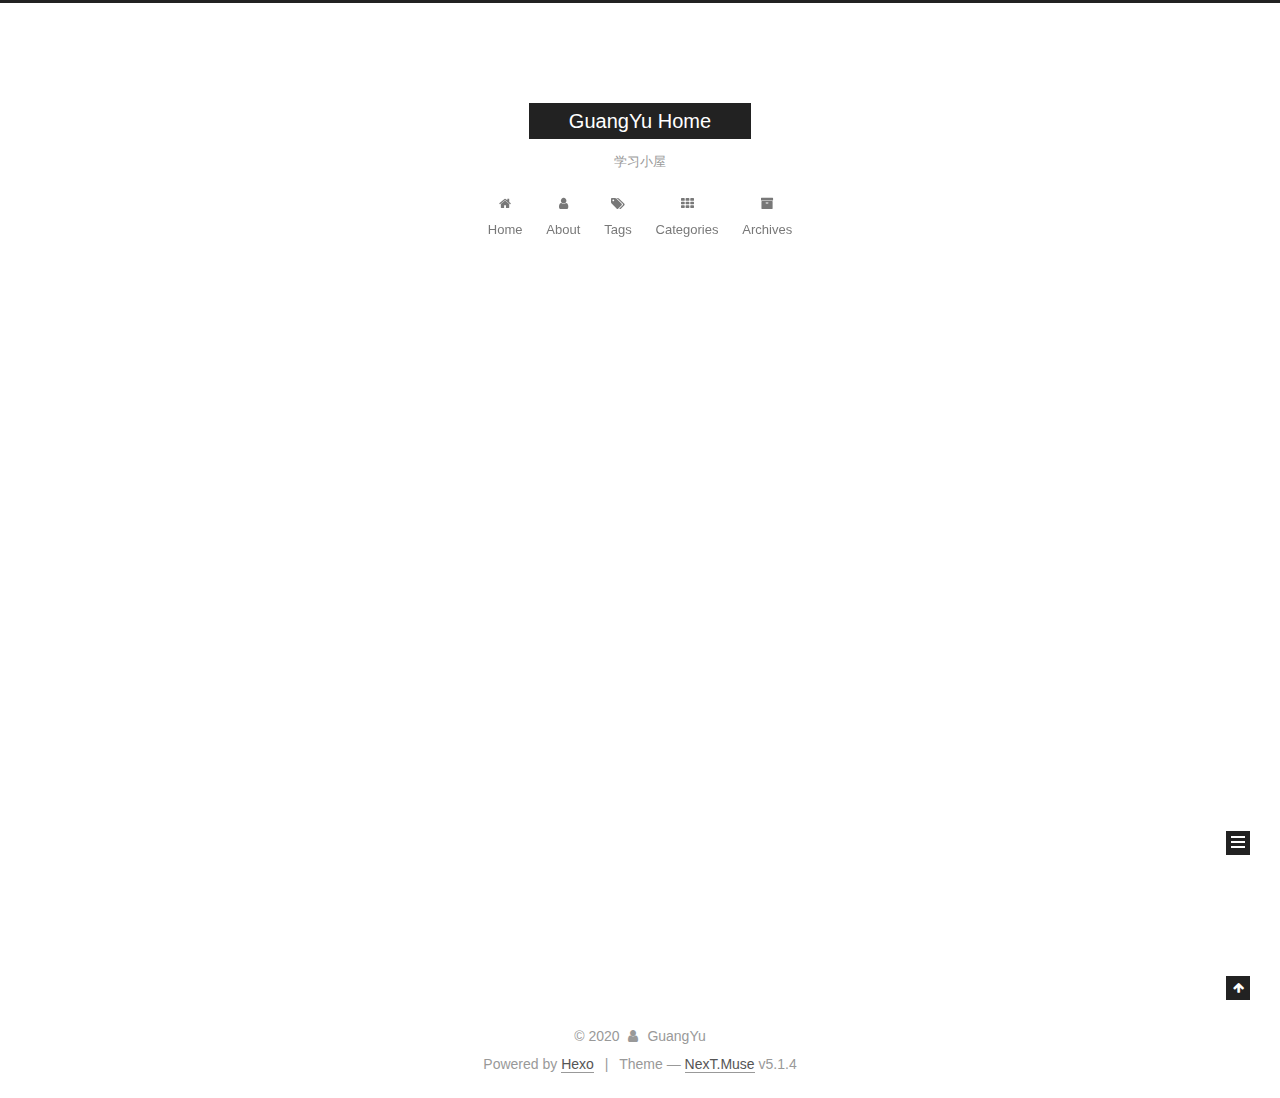
<file: archives/index.html>
<!DOCTYPE html>



  


<html class="theme-next muse use-motion" lang="en">
<head>
  <meta charset="UTF-8"/>
<meta http-equiv="X-UA-Compatible" content="IE=edge" />
<meta name="viewport" content="width=device-width, initial-scale=1, maximum-scale=1"/>
<meta name="theme-color" content="#222">









<meta http-equiv="Cache-Control" content="no-transform" />
<meta http-equiv="Cache-Control" content="no-siteapp" />
















  
  
  <link href="/lib/fancybox/source/jquery.fancybox.css?v=2.1.5" rel="stylesheet" type="text/css" />







<link href="/lib/font-awesome/css/font-awesome.min.css?v=4.6.2" rel="stylesheet" type="text/css" />

<link href="/css/main.css?v=5.1.4" rel="stylesheet" type="text/css" />


  <link rel="apple-touch-icon" sizes="180x180" href="/images/apple-touch-icon-next.png?v=5.1.4">


  <link rel="icon" type="image/png" sizes="32x32" href="/images/favicon-32x32-next.png?v=5.1.4">


  <link rel="icon" type="image/png" sizes="16x16" href="/images/favicon-16x16-next.png?v=5.1.4">


  <link rel="mask-icon" href="/images/logo.svg?v=5.1.4" color="#222">


  <link rel="manifest" href="/images/manifest.json">




  <meta name="keywords" content="Hexo, NexT" />










<meta name="description" content="记录学习点滴">
<meta property="og:type" content="website">
<meta property="og:title" content="GuangYu Home">
<meta property="og:url" content="https:&#x2F;&#x2F;blog.smartduck.xyz&#x2F;archives&#x2F;index.html">
<meta property="og:site_name" content="GuangYu Home">
<meta property="og:description" content="记录学习点滴">
<meta property="og:locale" content="en">
<meta name="twitter:card" content="summary">



<script type="text/javascript" id="hexo.configurations">
  var NexT = window.NexT || {};
  var CONFIG = {
    root: '/',
    scheme: 'Muse',
    version: '5.1.4',
    sidebar: {"position":"left","display":"post","offset":12,"b2t":false,"scrollpercent":false,"onmobile":false},
    fancybox: true,
    tabs: true,
    motion: {"enable":true,"async":false,"transition":{"post_block":"fadeIn","post_header":"slideDownIn","post_body":"slideDownIn","coll_header":"slideLeftIn","sidebar":"slideUpIn"}},
    duoshuo: {
      userId: '0',
      author: 'Author'
    },
    algolia: {
      applicationID: '',
      apiKey: '',
      indexName: '',
      hits: {"per_page":10},
      labels: {"input_placeholder":"Search for Posts","hits_empty":"We didn't find any results for the search: ${query}","hits_stats":"${hits} results found in ${time} ms"}
    }
  };
</script>



  <link rel="canonical" href="https://blog.smartduck.xyz/archives/"/>





  <title>Archive | GuangYu Home</title>
  








</head>

<body itemscope itemtype="http://schema.org/WebPage" lang="en">

  
  
    
  

  <div class="container sidebar-position-left page-archive">
    <div class="headband"></div>

    <header id="header" class="header" itemscope itemtype="http://schema.org/WPHeader">
      <div class="header-inner"><div class="site-brand-wrapper">
  <div class="site-meta ">
    

    <div class="custom-logo-site-title">
      <a href="/"  class="brand" rel="start">
        <span class="logo-line-before"><i></i></span>
        <span class="site-title">GuangYu Home</span>
        <span class="logo-line-after"><i></i></span>
      </a>
    </div>
      
        <p class="site-subtitle">学习小屋</p>
      
  </div>

  <div class="site-nav-toggle">
    <button>
      <span class="btn-bar"></span>
      <span class="btn-bar"></span>
      <span class="btn-bar"></span>
    </button>
  </div>
</div>

<nav class="site-nav">
  

  
    <ul id="menu" class="menu">
      
        
        <li class="menu-item menu-item-home">
          <a href="/%20" rel="section">
            
              <i class="menu-item-icon fa fa-fw fa-home"></i> <br />
            
            Home
          </a>
        </li>
      
        
        <li class="menu-item menu-item-about">
          <a href="/about/%20" rel="section">
            
              <i class="menu-item-icon fa fa-fw fa-user"></i> <br />
            
            About
          </a>
        </li>
      
        
        <li class="menu-item menu-item-tags">
          <a href="/tags/%20" rel="section">
            
              <i class="menu-item-icon fa fa-fw fa-tags"></i> <br />
            
            Tags
          </a>
        </li>
      
        
        <li class="menu-item menu-item-categories">
          <a href="/categories/%20" rel="section">
            
              <i class="menu-item-icon fa fa-fw fa-th"></i> <br />
            
            Categories
          </a>
        </li>
      
        
        <li class="menu-item menu-item-archives">
          <a href="/archives/%20" rel="section">
            
              <i class="menu-item-icon fa fa-fw fa-archive"></i> <br />
            
            Archives
          </a>
        </li>
      

      
    </ul>
  

  
</nav>



 </div>
    </header>

    <main id="main" class="main">
      <div class="main-inner">
        <div class="content-wrap">
          <div id="content" class="content">
            

  
  
  
  <div class="post-block archive">
    <div id="posts" class="posts-collapse">
      <span class="archive-move-on"></span>

      <span class="archive-page-counter">
        
        
        
          
        
        Um..! 4 posts in total. Keep on posting.
      </span>

      

        
        
        

        
          
          <div class="collection-title">
            <h1 class="archive-year" id="archive-year-2020">2020</h1>
          </div>
        
        

        

  <article class="post post-type-normal" itemscope itemtype="http://schema.org/Article">
    <header class="post-header">

      <h2 class="post-title">
        
            <a class="post-title-link" href="/2020/06/22/zabbix/" itemprop="url">
              
                <span itemprop="name">zabbix</span>
              
            </a>
        
      </h2>

      <div class="post-meta">
        <time class="post-time" itemprop="dateCreated"
              datetime="2020-06-22T14:42:42+08:00"
              content="2020-06-22" >
          06-22
        </time>
      </div>

    </header>
  </article>



      

        
        
        

        
          
          <div class="collection-title">
            <h1 class="archive-year" id="archive-year-2019">2019</h1>
          </div>
        
        

        

  <article class="post post-type-normal" itemscope itemtype="http://schema.org/Article">
    <header class="post-header">

      <h2 class="post-title">
        
            <a class="post-title-link" href="/2019/12/03/nginx%E4%BB%A3%E7%90%86%E8%AE%BF%E9%97%AEmysql%E6%95%B0%E6%8D%AE%E5%BA%93/" itemprop="url">
              
                <span itemprop="name">nginx代理访问mysql数据库</span>
              
            </a>
        
      </h2>

      <div class="post-meta">
        <time class="post-time" itemprop="dateCreated"
              datetime="2019-12-03T11:10:33+08:00"
              content="2019-12-03" >
          12-03
        </time>
      </div>

    </header>
  </article>



      

        
        
        

        
        

        

  <article class="post post-type-normal" itemscope itemtype="http://schema.org/Article">
    <header class="post-header">

      <h2 class="post-title">
        
            <a class="post-title-link" href="/2019/12/03/%E7%BE%A4%E6%99%96NAS%E4%BD%BF%E7%94%A8%E8%AF%B4%E6%98%8E/" itemprop="url">
              
                <span itemprop="name">群晖NAS使用说明</span>
              
            </a>
        
      </h2>

      <div class="post-meta">
        <time class="post-time" itemprop="dateCreated"
              datetime="2019-12-03T10:59:18+08:00"
              content="2019-12-03" >
          12-03
        </time>
      </div>

    </header>
  </article>



      

        
        
        

        
        

        

  <article class="post post-type-normal" itemscope itemtype="http://schema.org/Article">
    <header class="post-header">

      <h2 class="post-title">
        
            <a class="post-title-link" href="/2019/12/02/hello-world/" itemprop="url">
              
                <span itemprop="name">Hello World</span>
              
            </a>
        
      </h2>

      <div class="post-meta">
        <time class="post-time" itemprop="dateCreated"
              datetime="2019-12-02T17:55:42+08:00"
              content="2019-12-02" >
          12-02
        </time>
      </div>

    </header>
  </article>



      

    </div>
  </div>
  
  
  

  



          </div>
          


          

        </div>
        
          
  
  <div class="sidebar-toggle">
    <div class="sidebar-toggle-line-wrap">
      <span class="sidebar-toggle-line sidebar-toggle-line-first"></span>
      <span class="sidebar-toggle-line sidebar-toggle-line-middle"></span>
      <span class="sidebar-toggle-line sidebar-toggle-line-last"></span>
    </div>
  </div>

  <aside id="sidebar" class="sidebar">
    
    <div class="sidebar-inner">

      

      

      <section class="site-overview-wrap sidebar-panel sidebar-panel-active">
        <div class="site-overview">
          <div class="site-author motion-element" itemprop="author" itemscope itemtype="http://schema.org/Person">
            
              <p class="site-author-name" itemprop="name">GuangYu</p>
              <p class="site-description motion-element" itemprop="description">记录学习点滴</p>
          </div>

          <nav class="site-state motion-element">

            
              <div class="site-state-item site-state-posts">
              
                <a href="/archives/%20%7C%7C%20archive">
              
                  <span class="site-state-item-count">4</span>
                  <span class="site-state-item-name">posts</span>
                </a>
              </div>
            

            
              
              
              <div class="site-state-item site-state-categories">
                
                  <span class="site-state-item-count">1</span>
                  <span class="site-state-item-name">categories</span>
                
              </div>
            

            
              
              
              <div class="site-state-item site-state-tags">
                
                  <span class="site-state-item-count">1</span>
                  <span class="site-state-item-name">tags</span>
                
              </div>
            

          </nav>

          

          

          
          

          
          

          

        </div>
      </section>

      

      

    </div>
  </aside>


        
      </div>
    </main>

    <footer id="footer" class="footer">
      <div class="footer-inner">
        <div class="copyright">&copy; <span itemprop="copyrightYear">2020</span>
  <span class="with-love">
    <i class="fa fa-user"></i>
  </span>
  <span class="author" itemprop="copyrightHolder">GuangYu</span>

  
</div>


  <div class="powered-by">Powered by <a class="theme-link" target="_blank" href="https://hexo.io">Hexo</a></div>



  <span class="post-meta-divider">|</span>



  <div class="theme-info">Theme &mdash; <a class="theme-link" target="_blank" href="https://github.com/iissnan/hexo-theme-next">NexT.Muse</a> v5.1.4</div>




        







        
      </div>
    </footer>

    
      <div class="back-to-top">
        <i class="fa fa-arrow-up"></i>
        
      </div>
    

    

  </div>

  

<script type="text/javascript">
  if (Object.prototype.toString.call(window.Promise) !== '[object Function]') {
    window.Promise = null;
  }
</script>









  












  
  
    <script type="text/javascript" src="/lib/jquery/index.js?v=2.1.3"></script>
  

  
  
    <script type="text/javascript" src="/lib/fastclick/lib/fastclick.min.js?v=1.0.6"></script>
  

  
  
    <script type="text/javascript" src="/lib/jquery_lazyload/jquery.lazyload.js?v=1.9.7"></script>
  

  
  
    <script type="text/javascript" src="/lib/velocity/velocity.min.js?v=1.2.1"></script>
  

  
  
    <script type="text/javascript" src="/lib/velocity/velocity.ui.min.js?v=1.2.1"></script>
  

  
  
    <script type="text/javascript" src="/lib/fancybox/source/jquery.fancybox.pack.js?v=2.1.5"></script>
  


  


  <script type="text/javascript" src="/js/src/utils.js?v=5.1.4"></script>

  <script type="text/javascript" src="/js/src/motion.js?v=5.1.4"></script>



  
  

  

  


  <script type="text/javascript" src="/js/src/bootstrap.js?v=5.1.4"></script>



  


  




	





  





  












  





  

  

  

  
  

  

  

  

</body>
</html>
</file>
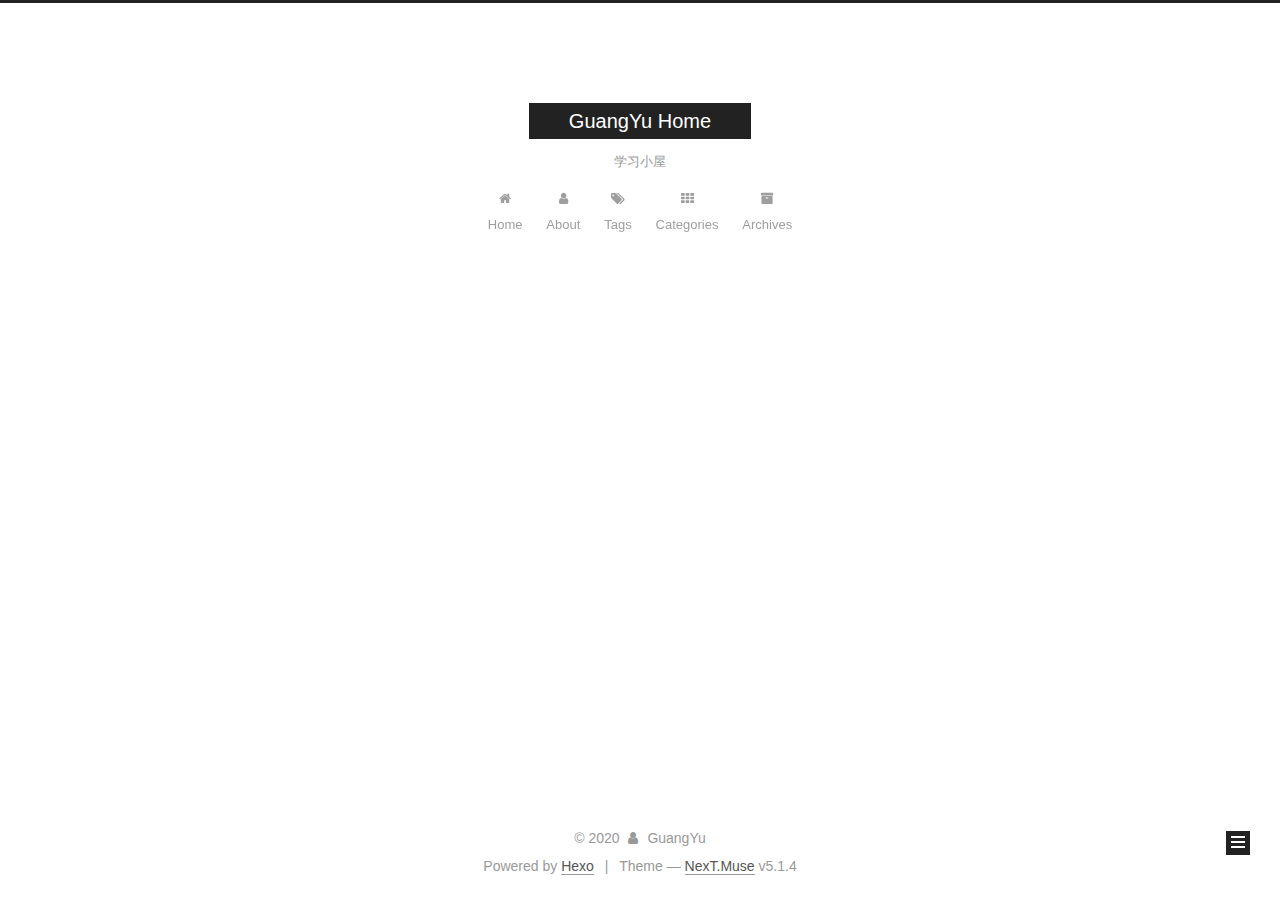
<file: archives/2019/index.html>
<!DOCTYPE html>



  


<html class="theme-next muse use-motion" lang="en">
<head>
  <meta charset="UTF-8"/>
<meta http-equiv="X-UA-Compatible" content="IE=edge" />
<meta name="viewport" content="width=device-width, initial-scale=1, maximum-scale=1"/>
<meta name="theme-color" content="#222">









<meta http-equiv="Cache-Control" content="no-transform" />
<meta http-equiv="Cache-Control" content="no-siteapp" />
















  
  
  <link href="/lib/fancybox/source/jquery.fancybox.css?v=2.1.5" rel="stylesheet" type="text/css" />







<link href="/lib/font-awesome/css/font-awesome.min.css?v=4.6.2" rel="stylesheet" type="text/css" />

<link href="/css/main.css?v=5.1.4" rel="stylesheet" type="text/css" />


  <link rel="apple-touch-icon" sizes="180x180" href="/images/apple-touch-icon-next.png?v=5.1.4">


  <link rel="icon" type="image/png" sizes="32x32" href="/images/favicon-32x32-next.png?v=5.1.4">


  <link rel="icon" type="image/png" sizes="16x16" href="/images/favicon-16x16-next.png?v=5.1.4">


  <link rel="mask-icon" href="/images/logo.svg?v=5.1.4" color="#222">


  <link rel="manifest" href="/images/manifest.json">




  <meta name="keywords" content="Hexo, NexT" />










<meta name="description" content="记录学习点滴">
<meta property="og:type" content="website">
<meta property="og:title" content="GuangYu Home">
<meta property="og:url" content="https:&#x2F;&#x2F;blog.smartduck.xyz&#x2F;archives&#x2F;2019&#x2F;index.html">
<meta property="og:site_name" content="GuangYu Home">
<meta property="og:description" content="记录学习点滴">
<meta property="og:locale" content="en">
<meta name="twitter:card" content="summary">



<script type="text/javascript" id="hexo.configurations">
  var NexT = window.NexT || {};
  var CONFIG = {
    root: '/',
    scheme: 'Muse',
    version: '5.1.4',
    sidebar: {"position":"left","display":"post","offset":12,"b2t":false,"scrollpercent":false,"onmobile":false},
    fancybox: true,
    tabs: true,
    motion: {"enable":true,"async":false,"transition":{"post_block":"fadeIn","post_header":"slideDownIn","post_body":"slideDownIn","coll_header":"slideLeftIn","sidebar":"slideUpIn"}},
    duoshuo: {
      userId: '0',
      author: 'Author'
    },
    algolia: {
      applicationID: '',
      apiKey: '',
      indexName: '',
      hits: {"per_page":10},
      labels: {"input_placeholder":"Search for Posts","hits_empty":"We didn't find any results for the search: ${query}","hits_stats":"${hits} results found in ${time} ms"}
    }
  };
</script>



  <link rel="canonical" href="https://blog.smartduck.xyz/archives/2019/"/>





  <title>Archive | GuangYu Home</title>
  








</head>

<body itemscope itemtype="http://schema.org/WebPage" lang="en">

  
  
    
  

  <div class="container sidebar-position-left page-archive">
    <div class="headband"></div>

    <header id="header" class="header" itemscope itemtype="http://schema.org/WPHeader">
      <div class="header-inner"><div class="site-brand-wrapper">
  <div class="site-meta ">
    

    <div class="custom-logo-site-title">
      <a href="/"  class="brand" rel="start">
        <span class="logo-line-before"><i></i></span>
        <span class="site-title">GuangYu Home</span>
        <span class="logo-line-after"><i></i></span>
      </a>
    </div>
      
        <p class="site-subtitle">学习小屋</p>
      
  </div>

  <div class="site-nav-toggle">
    <button>
      <span class="btn-bar"></span>
      <span class="btn-bar"></span>
      <span class="btn-bar"></span>
    </button>
  </div>
</div>

<nav class="site-nav">
  

  
    <ul id="menu" class="menu">
      
        
        <li class="menu-item menu-item-home">
          <a href="/%20" rel="section">
            
              <i class="menu-item-icon fa fa-fw fa-home"></i> <br />
            
            Home
          </a>
        </li>
      
        
        <li class="menu-item menu-item-about">
          <a href="/about/%20" rel="section">
            
              <i class="menu-item-icon fa fa-fw fa-user"></i> <br />
            
            About
          </a>
        </li>
      
        
        <li class="menu-item menu-item-tags">
          <a href="/tags/%20" rel="section">
            
              <i class="menu-item-icon fa fa-fw fa-tags"></i> <br />
            
            Tags
          </a>
        </li>
      
        
        <li class="menu-item menu-item-categories">
          <a href="/categories/%20" rel="section">
            
              <i class="menu-item-icon fa fa-fw fa-th"></i> <br />
            
            Categories
          </a>
        </li>
      
        
        <li class="menu-item menu-item-archives">
          <a href="/archives/%20" rel="section">
            
              <i class="menu-item-icon fa fa-fw fa-archive"></i> <br />
            
            Archives
          </a>
        </li>
      

      
    </ul>
  

  
</nav>



 </div>
    </header>

    <main id="main" class="main">
      <div class="main-inner">
        <div class="content-wrap">
          <div id="content" class="content">
            

  
  
  
  <div class="post-block archive">
    <div id="posts" class="posts-collapse">
      <span class="archive-move-on"></span>

      <span class="archive-page-counter">
        
        
        
          
        
        Um..! 4 posts in total. Keep on posting.
      </span>

      

        
        
        

        
          
          <div class="collection-title">
            <h1 class="archive-year" id="archive-year-2019">2019</h1>
          </div>
        
        

        

  <article class="post post-type-normal" itemscope itemtype="http://schema.org/Article">
    <header class="post-header">

      <h2 class="post-title">
        
            <a class="post-title-link" href="/2019/12/03/nginx%E4%BB%A3%E7%90%86%E8%AE%BF%E9%97%AEmysql%E6%95%B0%E6%8D%AE%E5%BA%93/" itemprop="url">
              
                <span itemprop="name">nginx代理访问mysql数据库</span>
              
            </a>
        
      </h2>

      <div class="post-meta">
        <time class="post-time" itemprop="dateCreated"
              datetime="2019-12-03T11:10:33+08:00"
              content="2019-12-03" >
          12-03
        </time>
      </div>

    </header>
  </article>



      

        
        
        

        
        

        

  <article class="post post-type-normal" itemscope itemtype="http://schema.org/Article">
    <header class="post-header">

      <h2 class="post-title">
        
            <a class="post-title-link" href="/2019/12/03/%E7%BE%A4%E6%99%96NAS%E4%BD%BF%E7%94%A8%E8%AF%B4%E6%98%8E/" itemprop="url">
              
                <span itemprop="name">群晖NAS使用说明</span>
              
            </a>
        
      </h2>

      <div class="post-meta">
        <time class="post-time" itemprop="dateCreated"
              datetime="2019-12-03T10:59:18+08:00"
              content="2019-12-03" >
          12-03
        </time>
      </div>

    </header>
  </article>



      

        
        
        

        
        

        

  <article class="post post-type-normal" itemscope itemtype="http://schema.org/Article">
    <header class="post-header">

      <h2 class="post-title">
        
            <a class="post-title-link" href="/2019/12/02/hello-world/" itemprop="url">
              
                <span itemprop="name">Hello World</span>
              
            </a>
        
      </h2>

      <div class="post-meta">
        <time class="post-time" itemprop="dateCreated"
              datetime="2019-12-02T17:55:42+08:00"
              content="2019-12-02" >
          12-02
        </time>
      </div>

    </header>
  </article>



      

    </div>
  </div>
  
  
  

  



          </div>
          


          

        </div>
        
          
  
  <div class="sidebar-toggle">
    <div class="sidebar-toggle-line-wrap">
      <span class="sidebar-toggle-line sidebar-toggle-line-first"></span>
      <span class="sidebar-toggle-line sidebar-toggle-line-middle"></span>
      <span class="sidebar-toggle-line sidebar-toggle-line-last"></span>
    </div>
  </div>

  <aside id="sidebar" class="sidebar">
    
    <div class="sidebar-inner">

      

      

      <section class="site-overview-wrap sidebar-panel sidebar-panel-active">
        <div class="site-overview">
          <div class="site-author motion-element" itemprop="author" itemscope itemtype="http://schema.org/Person">
            
              <p class="site-author-name" itemprop="name">GuangYu</p>
              <p class="site-description motion-element" itemprop="description">记录学习点滴</p>
          </div>

          <nav class="site-state motion-element">

            
              <div class="site-state-item site-state-posts">
              
                <a href="/archives/%20%7C%7C%20archive">
              
                  <span class="site-state-item-count">4</span>
                  <span class="site-state-item-name">posts</span>
                </a>
              </div>
            

            
              
              
              <div class="site-state-item site-state-categories">
                
                  <span class="site-state-item-count">1</span>
                  <span class="site-state-item-name">categories</span>
                
              </div>
            

            
              
              
              <div class="site-state-item site-state-tags">
                
                  <span class="site-state-item-count">1</span>
                  <span class="site-state-item-name">tags</span>
                
              </div>
            

          </nav>

          

          

          
          

          
          

          

        </div>
      </section>

      

      

    </div>
  </aside>


        
      </div>
    </main>

    <footer id="footer" class="footer">
      <div class="footer-inner">
        <div class="copyright">&copy; <span itemprop="copyrightYear">2020</span>
  <span class="with-love">
    <i class="fa fa-user"></i>
  </span>
  <span class="author" itemprop="copyrightHolder">GuangYu</span>

  
</div>


  <div class="powered-by">Powered by <a class="theme-link" target="_blank" href="https://hexo.io">Hexo</a></div>



  <span class="post-meta-divider">|</span>



  <div class="theme-info">Theme &mdash; <a class="theme-link" target="_blank" href="https://github.com/iissnan/hexo-theme-next">NexT.Muse</a> v5.1.4</div>




        







        
      </div>
    </footer>

    
      <div class="back-to-top">
        <i class="fa fa-arrow-up"></i>
        
      </div>
    

    

  </div>

  

<script type="text/javascript">
  if (Object.prototype.toString.call(window.Promise) !== '[object Function]') {
    window.Promise = null;
  }
</script>









  












  
  
    <script type="text/javascript" src="/lib/jquery/index.js?v=2.1.3"></script>
  

  
  
    <script type="text/javascript" src="/lib/fastclick/lib/fastclick.min.js?v=1.0.6"></script>
  

  
  
    <script type="text/javascript" src="/lib/jquery_lazyload/jquery.lazyload.js?v=1.9.7"></script>
  

  
  
    <script type="text/javascript" src="/lib/velocity/velocity.min.js?v=1.2.1"></script>
  

  
  
    <script type="text/javascript" src="/lib/velocity/velocity.ui.min.js?v=1.2.1"></script>
  

  
  
    <script type="text/javascript" src="/lib/fancybox/source/jquery.fancybox.pack.js?v=2.1.5"></script>
  


  


  <script type="text/javascript" src="/js/src/utils.js?v=5.1.4"></script>

  <script type="text/javascript" src="/js/src/motion.js?v=5.1.4"></script>



  
  

  

  


  <script type="text/javascript" src="/js/src/bootstrap.js?v=5.1.4"></script>



  


  




	





  





  












  





  

  

  

  
  

  

  

  

</body>
</html>
</file>
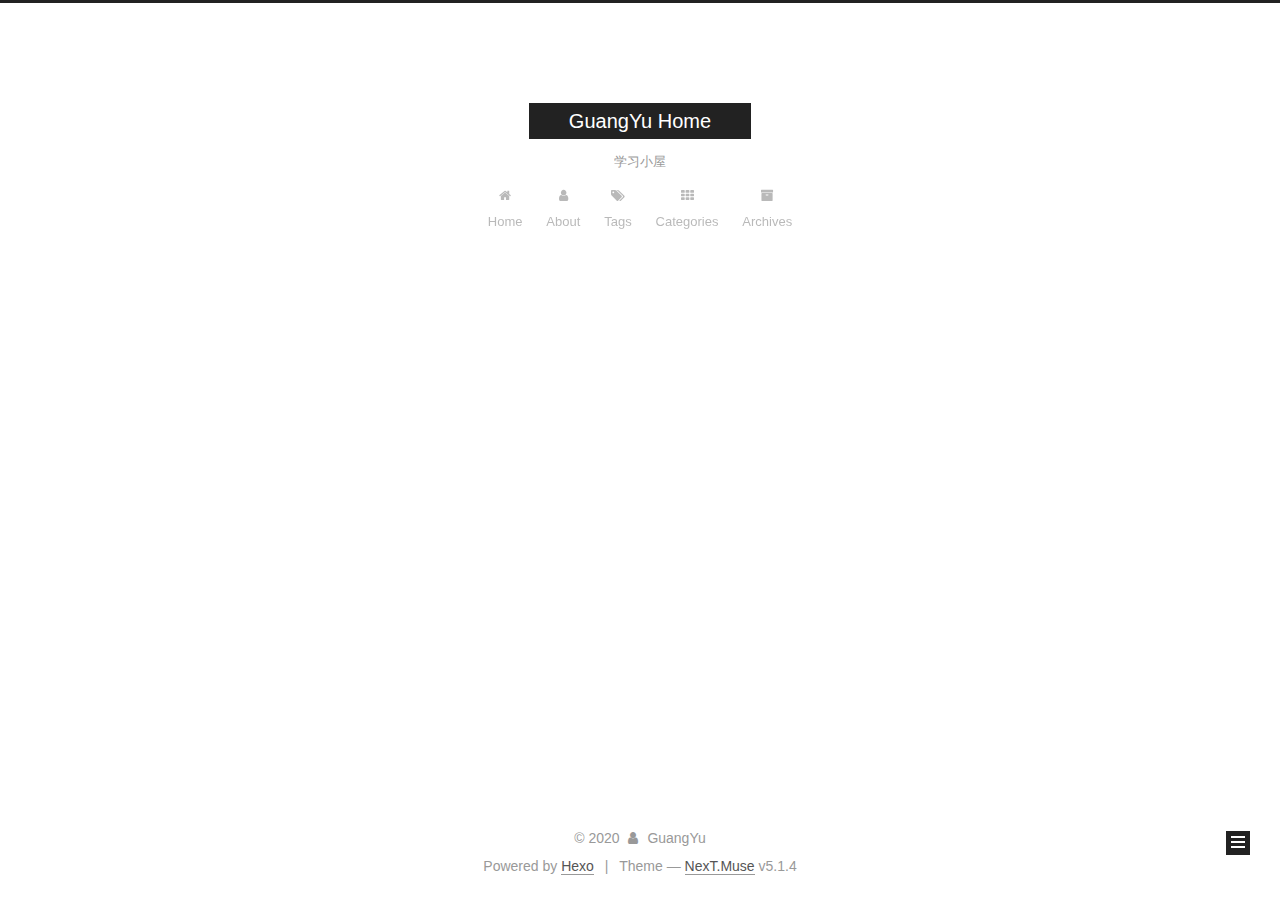
<file: archives/2020/index.html>
<!DOCTYPE html>



  


<html class="theme-next muse use-motion" lang="en">
<head>
  <meta charset="UTF-8"/>
<meta http-equiv="X-UA-Compatible" content="IE=edge" />
<meta name="viewport" content="width=device-width, initial-scale=1, maximum-scale=1"/>
<meta name="theme-color" content="#222">









<meta http-equiv="Cache-Control" content="no-transform" />
<meta http-equiv="Cache-Control" content="no-siteapp" />
















  
  
  <link href="/lib/fancybox/source/jquery.fancybox.css?v=2.1.5" rel="stylesheet" type="text/css" />







<link href="/lib/font-awesome/css/font-awesome.min.css?v=4.6.2" rel="stylesheet" type="text/css" />

<link href="/css/main.css?v=5.1.4" rel="stylesheet" type="text/css" />


  <link rel="apple-touch-icon" sizes="180x180" href="/images/apple-touch-icon-next.png?v=5.1.4">


  <link rel="icon" type="image/png" sizes="32x32" href="/images/favicon-32x32-next.png?v=5.1.4">


  <link rel="icon" type="image/png" sizes="16x16" href="/images/favicon-16x16-next.png?v=5.1.4">


  <link rel="mask-icon" href="/images/logo.svg?v=5.1.4" color="#222">


  <link rel="manifest" href="/images/manifest.json">




  <meta name="keywords" content="Hexo, NexT" />










<meta name="description" content="记录学习点滴">
<meta property="og:type" content="website">
<meta property="og:title" content="GuangYu Home">
<meta property="og:url" content="https:&#x2F;&#x2F;blog.smartduck.xyz&#x2F;archives&#x2F;2020&#x2F;index.html">
<meta property="og:site_name" content="GuangYu Home">
<meta property="og:description" content="记录学习点滴">
<meta property="og:locale" content="en">
<meta name="twitter:card" content="summary">



<script type="text/javascript" id="hexo.configurations">
  var NexT = window.NexT || {};
  var CONFIG = {
    root: '/',
    scheme: 'Muse',
    version: '5.1.4',
    sidebar: {"position":"left","display":"post","offset":12,"b2t":false,"scrollpercent":false,"onmobile":false},
    fancybox: true,
    tabs: true,
    motion: {"enable":true,"async":false,"transition":{"post_block":"fadeIn","post_header":"slideDownIn","post_body":"slideDownIn","coll_header":"slideLeftIn","sidebar":"slideUpIn"}},
    duoshuo: {
      userId: '0',
      author: 'Author'
    },
    algolia: {
      applicationID: '',
      apiKey: '',
      indexName: '',
      hits: {"per_page":10},
      labels: {"input_placeholder":"Search for Posts","hits_empty":"We didn't find any results for the search: ${query}","hits_stats":"${hits} results found in ${time} ms"}
    }
  };
</script>



  <link rel="canonical" href="https://blog.smartduck.xyz/archives/2020/"/>





  <title>Archive | GuangYu Home</title>
  








</head>

<body itemscope itemtype="http://schema.org/WebPage" lang="en">

  
  
    
  

  <div class="container sidebar-position-left page-archive">
    <div class="headband"></div>

    <header id="header" class="header" itemscope itemtype="http://schema.org/WPHeader">
      <div class="header-inner"><div class="site-brand-wrapper">
  <div class="site-meta ">
    

    <div class="custom-logo-site-title">
      <a href="/"  class="brand" rel="start">
        <span class="logo-line-before"><i></i></span>
        <span class="site-title">GuangYu Home</span>
        <span class="logo-line-after"><i></i></span>
      </a>
    </div>
      
        <p class="site-subtitle">学习小屋</p>
      
  </div>

  <div class="site-nav-toggle">
    <button>
      <span class="btn-bar"></span>
      <span class="btn-bar"></span>
      <span class="btn-bar"></span>
    </button>
  </div>
</div>

<nav class="site-nav">
  

  
    <ul id="menu" class="menu">
      
        
        <li class="menu-item menu-item-home">
          <a href="/%20" rel="section">
            
              <i class="menu-item-icon fa fa-fw fa-home"></i> <br />
            
            Home
          </a>
        </li>
      
        
        <li class="menu-item menu-item-about">
          <a href="/about/%20" rel="section">
            
              <i class="menu-item-icon fa fa-fw fa-user"></i> <br />
            
            About
          </a>
        </li>
      
        
        <li class="menu-item menu-item-tags">
          <a href="/tags/%20" rel="section">
            
              <i class="menu-item-icon fa fa-fw fa-tags"></i> <br />
            
            Tags
          </a>
        </li>
      
        
        <li class="menu-item menu-item-categories">
          <a href="/categories/%20" rel="section">
            
              <i class="menu-item-icon fa fa-fw fa-th"></i> <br />
            
            Categories
          </a>
        </li>
      
        
        <li class="menu-item menu-item-archives">
          <a href="/archives/%20" rel="section">
            
              <i class="menu-item-icon fa fa-fw fa-archive"></i> <br />
            
            Archives
          </a>
        </li>
      

      
    </ul>
  

  
</nav>



 </div>
    </header>

    <main id="main" class="main">
      <div class="main-inner">
        <div class="content-wrap">
          <div id="content" class="content">
            

  
  
  
  <div class="post-block archive">
    <div id="posts" class="posts-collapse">
      <span class="archive-move-on"></span>

      <span class="archive-page-counter">
        
        
        
          
        
        Um..! 4 posts in total. Keep on posting.
      </span>

      

        
        
        

        
          
          <div class="collection-title">
            <h1 class="archive-year" id="archive-year-2020">2020</h1>
          </div>
        
        

        

  <article class="post post-type-normal" itemscope itemtype="http://schema.org/Article">
    <header class="post-header">

      <h2 class="post-title">
        
            <a class="post-title-link" href="/2020/06/22/zabbix/" itemprop="url">
              
                <span itemprop="name">zabbix</span>
              
            </a>
        
      </h2>

      <div class="post-meta">
        <time class="post-time" itemprop="dateCreated"
              datetime="2020-06-22T14:42:42+08:00"
              content="2020-06-22" >
          06-22
        </time>
      </div>

    </header>
  </article>



      

    </div>
  </div>
  
  
  

  



          </div>
          


          

        </div>
        
          
  
  <div class="sidebar-toggle">
    <div class="sidebar-toggle-line-wrap">
      <span class="sidebar-toggle-line sidebar-toggle-line-first"></span>
      <span class="sidebar-toggle-line sidebar-toggle-line-middle"></span>
      <span class="sidebar-toggle-line sidebar-toggle-line-last"></span>
    </div>
  </div>

  <aside id="sidebar" class="sidebar">
    
    <div class="sidebar-inner">

      

      

      <section class="site-overview-wrap sidebar-panel sidebar-panel-active">
        <div class="site-overview">
          <div class="site-author motion-element" itemprop="author" itemscope itemtype="http://schema.org/Person">
            
              <p class="site-author-name" itemprop="name">GuangYu</p>
              <p class="site-description motion-element" itemprop="description">记录学习点滴</p>
          </div>

          <nav class="site-state motion-element">

            
              <div class="site-state-item site-state-posts">
              
                <a href="/archives/%20%7C%7C%20archive">
              
                  <span class="site-state-item-count">4</span>
                  <span class="site-state-item-name">posts</span>
                </a>
              </div>
            

            
              
              
              <div class="site-state-item site-state-categories">
                
                  <span class="site-state-item-count">1</span>
                  <span class="site-state-item-name">categories</span>
                
              </div>
            

            
              
              
              <div class="site-state-item site-state-tags">
                
                  <span class="site-state-item-count">1</span>
                  <span class="site-state-item-name">tags</span>
                
              </div>
            

          </nav>

          

          

          
          

          
          

          

        </div>
      </section>

      

      

    </div>
  </aside>


        
      </div>
    </main>

    <footer id="footer" class="footer">
      <div class="footer-inner">
        <div class="copyright">&copy; <span itemprop="copyrightYear">2020</span>
  <span class="with-love">
    <i class="fa fa-user"></i>
  </span>
  <span class="author" itemprop="copyrightHolder">GuangYu</span>

  
</div>


  <div class="powered-by">Powered by <a class="theme-link" target="_blank" href="https://hexo.io">Hexo</a></div>



  <span class="post-meta-divider">|</span>



  <div class="theme-info">Theme &mdash; <a class="theme-link" target="_blank" href="https://github.com/iissnan/hexo-theme-next">NexT.Muse</a> v5.1.4</div>




        







        
      </div>
    </footer>

    
      <div class="back-to-top">
        <i class="fa fa-arrow-up"></i>
        
      </div>
    

    

  </div>

  

<script type="text/javascript">
  if (Object.prototype.toString.call(window.Promise) !== '[object Function]') {
    window.Promise = null;
  }
</script>









  












  
  
    <script type="text/javascript" src="/lib/jquery/index.js?v=2.1.3"></script>
  

  
  
    <script type="text/javascript" src="/lib/fastclick/lib/fastclick.min.js?v=1.0.6"></script>
  

  
  
    <script type="text/javascript" src="/lib/jquery_lazyload/jquery.lazyload.js?v=1.9.7"></script>
  

  
  
    <script type="text/javascript" src="/lib/velocity/velocity.min.js?v=1.2.1"></script>
  

  
  
    <script type="text/javascript" src="/lib/velocity/velocity.ui.min.js?v=1.2.1"></script>
  

  
  
    <script type="text/javascript" src="/lib/fancybox/source/jquery.fancybox.pack.js?v=2.1.5"></script>
  


  


  <script type="text/javascript" src="/js/src/utils.js?v=5.1.4"></script>

  <script type="text/javascript" src="/js/src/motion.js?v=5.1.4"></script>



  
  

  

  


  <script type="text/javascript" src="/js/src/bootstrap.js?v=5.1.4"></script>



  


  




	





  





  












  





  

  

  

  
  

  

  

  

</body>
</html>
</file>
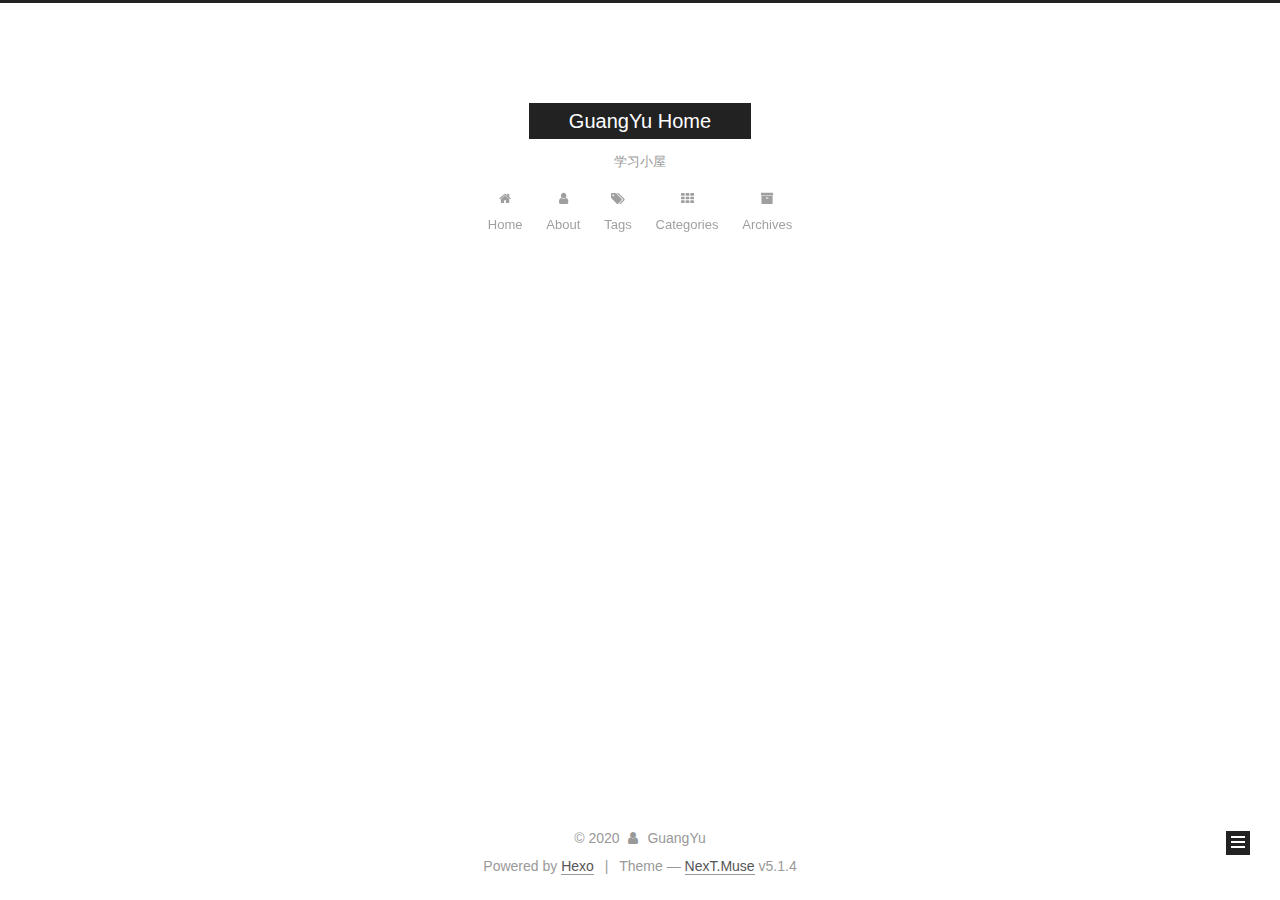
<file: categories/运维/index.html>
<!DOCTYPE html>



  


<html class="theme-next muse use-motion" lang="en">
<head>
  <meta charset="UTF-8"/>
<meta http-equiv="X-UA-Compatible" content="IE=edge" />
<meta name="viewport" content="width=device-width, initial-scale=1, maximum-scale=1"/>
<meta name="theme-color" content="#222">









<meta http-equiv="Cache-Control" content="no-transform" />
<meta http-equiv="Cache-Control" content="no-siteapp" />
















  
  
  <link href="/lib/fancybox/source/jquery.fancybox.css?v=2.1.5" rel="stylesheet" type="text/css" />







<link href="/lib/font-awesome/css/font-awesome.min.css?v=4.6.2" rel="stylesheet" type="text/css" />

<link href="/css/main.css?v=5.1.4" rel="stylesheet" type="text/css" />


  <link rel="apple-touch-icon" sizes="180x180" href="/images/apple-touch-icon-next.png?v=5.1.4">


  <link rel="icon" type="image/png" sizes="32x32" href="/images/favicon-32x32-next.png?v=5.1.4">


  <link rel="icon" type="image/png" sizes="16x16" href="/images/favicon-16x16-next.png?v=5.1.4">


  <link rel="mask-icon" href="/images/logo.svg?v=5.1.4" color="#222">


  <link rel="manifest" href="/images/manifest.json">




  <meta name="keywords" content="Hexo, NexT" />










<meta name="description" content="记录学习点滴">
<meta property="og:type" content="website">
<meta property="og:title" content="GuangYu Home">
<meta property="og:url" content="https:&#x2F;&#x2F;blog.smartduck.xyz&#x2F;categories&#x2F;%E8%BF%90%E7%BB%B4&#x2F;index.html">
<meta property="og:site_name" content="GuangYu Home">
<meta property="og:description" content="记录学习点滴">
<meta property="og:locale" content="en">
<meta name="twitter:card" content="summary">



<script type="text/javascript" id="hexo.configurations">
  var NexT = window.NexT || {};
  var CONFIG = {
    root: '/',
    scheme: 'Muse',
    version: '5.1.4',
    sidebar: {"position":"left","display":"post","offset":12,"b2t":false,"scrollpercent":false,"onmobile":false},
    fancybox: true,
    tabs: true,
    motion: {"enable":true,"async":false,"transition":{"post_block":"fadeIn","post_header":"slideDownIn","post_body":"slideDownIn","coll_header":"slideLeftIn","sidebar":"slideUpIn"}},
    duoshuo: {
      userId: '0',
      author: 'Author'
    },
    algolia: {
      applicationID: '',
      apiKey: '',
      indexName: '',
      hits: {"per_page":10},
      labels: {"input_placeholder":"Search for Posts","hits_empty":"We didn't find any results for the search: ${query}","hits_stats":"${hits} results found in ${time} ms"}
    }
  };
</script>



  <link rel="canonical" href="https://blog.smartduck.xyz/categories/运维/"/>





  <title>Category: 运维 | GuangYu Home</title>
  








</head>

<body itemscope itemtype="http://schema.org/WebPage" lang="en">

  
  
    
  

  <div class="container sidebar-position-left ">
    <div class="headband"></div>

    <header id="header" class="header" itemscope itemtype="http://schema.org/WPHeader">
      <div class="header-inner"><div class="site-brand-wrapper">
  <div class="site-meta ">
    

    <div class="custom-logo-site-title">
      <a href="/"  class="brand" rel="start">
        <span class="logo-line-before"><i></i></span>
        <span class="site-title">GuangYu Home</span>
        <span class="logo-line-after"><i></i></span>
      </a>
    </div>
      
        <p class="site-subtitle">学习小屋</p>
      
  </div>

  <div class="site-nav-toggle">
    <button>
      <span class="btn-bar"></span>
      <span class="btn-bar"></span>
      <span class="btn-bar"></span>
    </button>
  </div>
</div>

<nav class="site-nav">
  

  
    <ul id="menu" class="menu">
      
        
        <li class="menu-item menu-item-home">
          <a href="/%20" rel="section">
            
              <i class="menu-item-icon fa fa-fw fa-home"></i> <br />
            
            Home
          </a>
        </li>
      
        
        <li class="menu-item menu-item-about">
          <a href="/about/%20" rel="section">
            
              <i class="menu-item-icon fa fa-fw fa-user"></i> <br />
            
            About
          </a>
        </li>
      
        
        <li class="menu-item menu-item-tags">
          <a href="/tags/%20" rel="section">
            
              <i class="menu-item-icon fa fa-fw fa-tags"></i> <br />
            
            Tags
          </a>
        </li>
      
        
        <li class="menu-item menu-item-categories">
          <a href="/categories/%20" rel="section">
            
              <i class="menu-item-icon fa fa-fw fa-th"></i> <br />
            
            Categories
          </a>
        </li>
      
        
        <li class="menu-item menu-item-archives">
          <a href="/archives/%20" rel="section">
            
              <i class="menu-item-icon fa fa-fw fa-archive"></i> <br />
            
            Archives
          </a>
        </li>
      

      
    </ul>
  

  
</nav>



 </div>
    </header>

    <main id="main" class="main">
      <div class="main-inner">
        <div class="content-wrap">
          <div id="content" class="content">
            

  
  
  
  <div class="post-block category">

    <div id="posts" class="posts-collapse">
      <div class="collection-title">
        <h1>运维<small>Category</small>
        </h1>
      </div>

      
        

  <article class="post post-type-normal" itemscope itemtype="http://schema.org/Article">
    <header class="post-header">

      <h2 class="post-title">
        
            <a class="post-title-link" href="/2019/12/03/nginx%E4%BB%A3%E7%90%86%E8%AE%BF%E9%97%AEmysql%E6%95%B0%E6%8D%AE%E5%BA%93/" itemprop="url">
              
                <span itemprop="name">nginx代理访问mysql数据库</span>
              
            </a>
        
      </h2>

      <div class="post-meta">
        <time class="post-time" itemprop="dateCreated"
              datetime="2019-12-03T11:10:33+08:00"
              content="2019-12-03" >
          12-03
        </time>
      </div>

    </header>
  </article>


      
    </div>

  </div>
  
  
  

  



          </div>
          


          

        </div>
        
          
  
  <div class="sidebar-toggle">
    <div class="sidebar-toggle-line-wrap">
      <span class="sidebar-toggle-line sidebar-toggle-line-first"></span>
      <span class="sidebar-toggle-line sidebar-toggle-line-middle"></span>
      <span class="sidebar-toggle-line sidebar-toggle-line-last"></span>
    </div>
  </div>

  <aside id="sidebar" class="sidebar">
    
    <div class="sidebar-inner">

      

      

      <section class="site-overview-wrap sidebar-panel sidebar-panel-active">
        <div class="site-overview">
          <div class="site-author motion-element" itemprop="author" itemscope itemtype="http://schema.org/Person">
            
              <p class="site-author-name" itemprop="name">GuangYu</p>
              <p class="site-description motion-element" itemprop="description">记录学习点滴</p>
          </div>

          <nav class="site-state motion-element">

            
              <div class="site-state-item site-state-posts">
              
                <a href="/archives/%20%7C%7C%20archive">
              
                  <span class="site-state-item-count">4</span>
                  <span class="site-state-item-name">posts</span>
                </a>
              </div>
            

            
              
              
              <div class="site-state-item site-state-categories">
                
                  <span class="site-state-item-count">1</span>
                  <span class="site-state-item-name">categories</span>
                
              </div>
            

            
              
              
              <div class="site-state-item site-state-tags">
                
                  <span class="site-state-item-count">1</span>
                  <span class="site-state-item-name">tags</span>
                
              </div>
            

          </nav>

          

          

          
          

          
          

          

        </div>
      </section>

      

      

    </div>
  </aside>


        
      </div>
    </main>

    <footer id="footer" class="footer">
      <div class="footer-inner">
        <div class="copyright">&copy; <span itemprop="copyrightYear">2020</span>
  <span class="with-love">
    <i class="fa fa-user"></i>
  </span>
  <span class="author" itemprop="copyrightHolder">GuangYu</span>

  
</div>


  <div class="powered-by">Powered by <a class="theme-link" target="_blank" href="https://hexo.io">Hexo</a></div>



  <span class="post-meta-divider">|</span>



  <div class="theme-info">Theme &mdash; <a class="theme-link" target="_blank" href="https://github.com/iissnan/hexo-theme-next">NexT.Muse</a> v5.1.4</div>




        







        
      </div>
    </footer>

    
      <div class="back-to-top">
        <i class="fa fa-arrow-up"></i>
        
      </div>
    

    

  </div>

  

<script type="text/javascript">
  if (Object.prototype.toString.call(window.Promise) !== '[object Function]') {
    window.Promise = null;
  }
</script>









  












  
  
    <script type="text/javascript" src="/lib/jquery/index.js?v=2.1.3"></script>
  

  
  
    <script type="text/javascript" src="/lib/fastclick/lib/fastclick.min.js?v=1.0.6"></script>
  

  
  
    <script type="text/javascript" src="/lib/jquery_lazyload/jquery.lazyload.js?v=1.9.7"></script>
  

  
  
    <script type="text/javascript" src="/lib/velocity/velocity.min.js?v=1.2.1"></script>
  

  
  
    <script type="text/javascript" src="/lib/velocity/velocity.ui.min.js?v=1.2.1"></script>
  

  
  
    <script type="text/javascript" src="/lib/fancybox/source/jquery.fancybox.pack.js?v=2.1.5"></script>
  


  


  <script type="text/javascript" src="/js/src/utils.js?v=5.1.4"></script>

  <script type="text/javascript" src="/js/src/motion.js?v=5.1.4"></script>



  
  

  

  


  <script type="text/javascript" src="/js/src/bootstrap.js?v=5.1.4"></script>



  


  




	





  





  












  





  

  

  

  
  

  

  

  

</body>
</html>
</file>
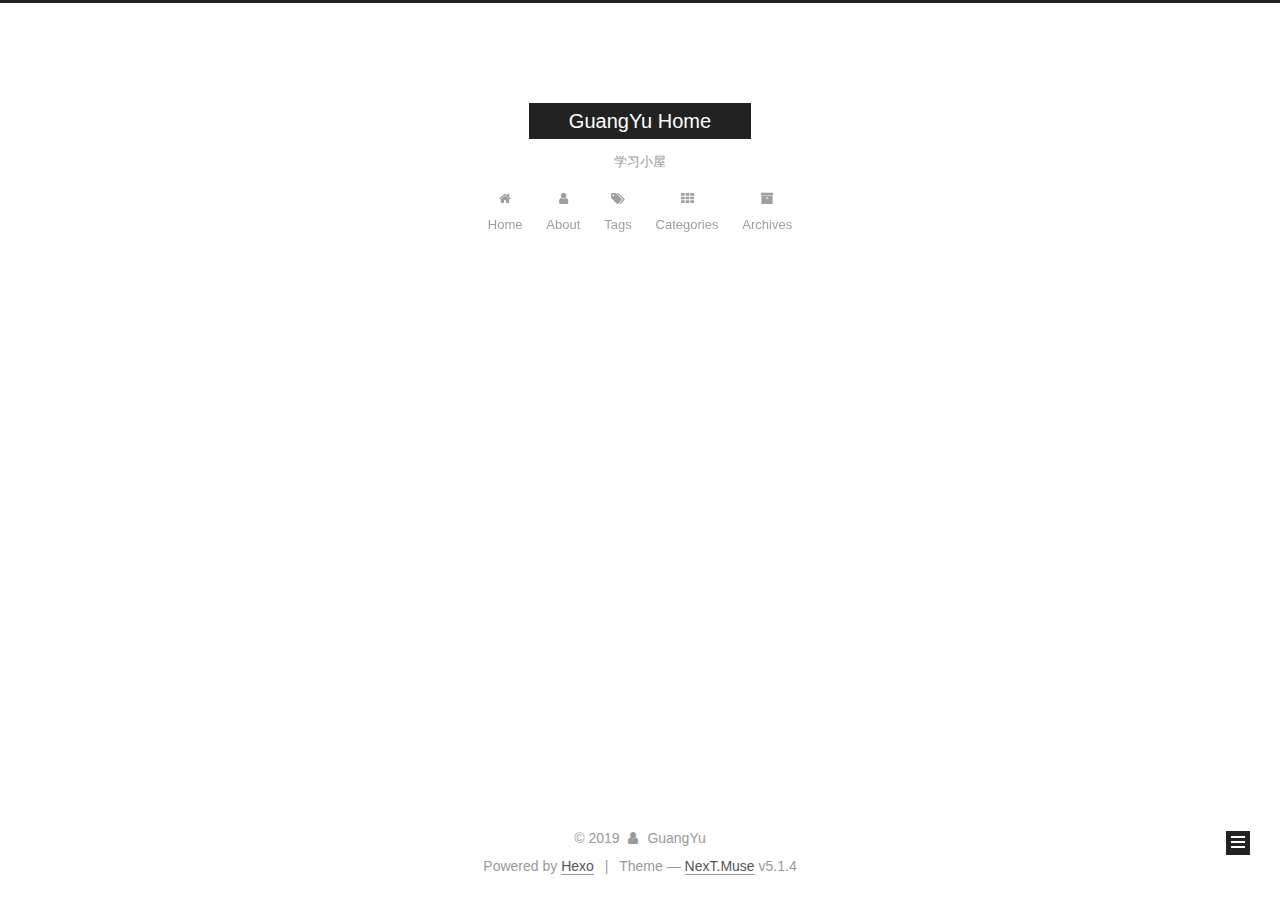
<file: tags/运维/index.html>
<!DOCTYPE html>



  


<html class="theme-next muse use-motion" lang="en">
<head>
  <meta charset="UTF-8"/>
<meta http-equiv="X-UA-Compatible" content="IE=edge" />
<meta name="viewport" content="width=device-width, initial-scale=1, maximum-scale=1"/>
<meta name="theme-color" content="#222">









<meta http-equiv="Cache-Control" content="no-transform" />
<meta http-equiv="Cache-Control" content="no-siteapp" />
















  
  
  <link href="/lib/fancybox/source/jquery.fancybox.css?v=2.1.5" rel="stylesheet" type="text/css" />







<link href="/lib/font-awesome/css/font-awesome.min.css?v=4.6.2" rel="stylesheet" type="text/css" />

<link href="/css/main.css?v=5.1.4" rel="stylesheet" type="text/css" />


  <link rel="apple-touch-icon" sizes="180x180" href="/images/apple-touch-icon-next.png?v=5.1.4">


  <link rel="icon" type="image/png" sizes="32x32" href="/images/favicon-32x32-next.png?v=5.1.4">


  <link rel="icon" type="image/png" sizes="16x16" href="/images/favicon-16x16-next.png?v=5.1.4">


  <link rel="mask-icon" href="/images/logo.svg?v=5.1.4" color="#222">


  <link rel="manifest" href="/images/manifest.json">




  <meta name="keywords" content="Hexo, NexT" />










<meta name="description" content="记录学习点滴">
<meta property="og:type" content="website">
<meta property="og:title" content="GuangYu Home">
<meta property="og:url" content="https:&#x2F;&#x2F;blog.smartduck.xyz&#x2F;tags&#x2F;%E8%BF%90%E7%BB%B4&#x2F;index.html">
<meta property="og:site_name" content="GuangYu Home">
<meta property="og:description" content="记录学习点滴">
<meta property="og:locale" content="en">
<meta name="twitter:card" content="summary">



<script type="text/javascript" id="hexo.configurations">
  var NexT = window.NexT || {};
  var CONFIG = {
    root: '/',
    scheme: 'Muse',
    version: '5.1.4',
    sidebar: {"position":"left","display":"post","offset":12,"b2t":false,"scrollpercent":false,"onmobile":false},
    fancybox: true,
    tabs: true,
    motion: {"enable":true,"async":false,"transition":{"post_block":"fadeIn","post_header":"slideDownIn","post_body":"slideDownIn","coll_header":"slideLeftIn","sidebar":"slideUpIn"}},
    duoshuo: {
      userId: '0',
      author: 'Author'
    },
    algolia: {
      applicationID: '',
      apiKey: '',
      indexName: '',
      hits: {"per_page":10},
      labels: {"input_placeholder":"Search for Posts","hits_empty":"We didn't find any results for the search: ${query}","hits_stats":"${hits} results found in ${time} ms"}
    }
  };
</script>



  <link rel="canonical" href="https://blog.smartduck.xyz/tags/运维/"/>





  <title>Tag: 运维 | GuangYu Home</title>
  








</head>

<body itemscope itemtype="http://schema.org/WebPage" lang="en">

  
  
    
  

  <div class="container sidebar-position-left ">
    <div class="headband"></div>

    <header id="header" class="header" itemscope itemtype="http://schema.org/WPHeader">
      <div class="header-inner"><div class="site-brand-wrapper">
  <div class="site-meta ">
    

    <div class="custom-logo-site-title">
      <a href="/"  class="brand" rel="start">
        <span class="logo-line-before"><i></i></span>
        <span class="site-title">GuangYu Home</span>
        <span class="logo-line-after"><i></i></span>
      </a>
    </div>
      
        <p class="site-subtitle">学习小屋</p>
      
  </div>

  <div class="site-nav-toggle">
    <button>
      <span class="btn-bar"></span>
      <span class="btn-bar"></span>
      <span class="btn-bar"></span>
    </button>
  </div>
</div>

<nav class="site-nav">
  

  
    <ul id="menu" class="menu">
      
        
        <li class="menu-item menu-item-home">
          <a href="/%20" rel="section">
            
              <i class="menu-item-icon fa fa-fw fa-home"></i> <br />
            
            Home
          </a>
        </li>
      
        
        <li class="menu-item menu-item-about">
          <a href="/about/%20" rel="section">
            
              <i class="menu-item-icon fa fa-fw fa-user"></i> <br />
            
            About
          </a>
        </li>
      
        
        <li class="menu-item menu-item-tags">
          <a href="/tags/%20" rel="section">
            
              <i class="menu-item-icon fa fa-fw fa-tags"></i> <br />
            
            Tags
          </a>
        </li>
      
        
        <li class="menu-item menu-item-categories">
          <a href="/categories/%20" rel="section">
            
              <i class="menu-item-icon fa fa-fw fa-th"></i> <br />
            
            Categories
          </a>
        </li>
      
        
        <li class="menu-item menu-item-archives">
          <a href="/archives/%20" rel="section">
            
              <i class="menu-item-icon fa fa-fw fa-archive"></i> <br />
            
            Archives
          </a>
        </li>
      

      
    </ul>
  

  
</nav>



 </div>
    </header>

    <main id="main" class="main">
      <div class="main-inner">
        <div class="content-wrap">
          <div id="content" class="content">
            

  
  
  
  <div class="post-block tag">

    <div id="posts" class="posts-collapse">
      <div class="collection-title">
        <h1>运维<small>Tag</small>
        </h1>
      </div>

      
        

  <article class="post post-type-normal" itemscope itemtype="http://schema.org/Article">
    <header class="post-header">

      <h2 class="post-title">
        
            <a class="post-title-link" href="/2019/12/03/nginx%E4%BB%A3%E7%90%86%E8%AE%BF%E9%97%AEmysql%E6%95%B0%E6%8D%AE%E5%BA%93/" itemprop="url">
              
                <span itemprop="name">nginx代理访问mysql数据库</span>
              
            </a>
        
      </h2>

      <div class="post-meta">
        <time class="post-time" itemprop="dateCreated"
              datetime="2019-12-03T11:10:33+08:00"
              content="2019-12-03" >
          12-03
        </time>
      </div>

    </header>
  </article>


      
    </div>

  </div>
  
  
  

  


          </div>
          


          

        </div>
        
          
  
  <div class="sidebar-toggle">
    <div class="sidebar-toggle-line-wrap">
      <span class="sidebar-toggle-line sidebar-toggle-line-first"></span>
      <span class="sidebar-toggle-line sidebar-toggle-line-middle"></span>
      <span class="sidebar-toggle-line sidebar-toggle-line-last"></span>
    </div>
  </div>

  <aside id="sidebar" class="sidebar">
    
    <div class="sidebar-inner">

      

      

      <section class="site-overview-wrap sidebar-panel sidebar-panel-active">
        <div class="site-overview">
          <div class="site-author motion-element" itemprop="author" itemscope itemtype="http://schema.org/Person">
            
              <p class="site-author-name" itemprop="name">GuangYu</p>
              <p class="site-description motion-element" itemprop="description">记录学习点滴</p>
          </div>

          <nav class="site-state motion-element">

            
              <div class="site-state-item site-state-posts">
              
                <a href="/archives/%20%7C%7C%20archive">
              
                  <span class="site-state-item-count">3</span>
                  <span class="site-state-item-name">posts</span>
                </a>
              </div>
            

            
              
              
              <div class="site-state-item site-state-categories">
                
                  <span class="site-state-item-count">1</span>
                  <span class="site-state-item-name">categories</span>
                
              </div>
            

            
              
              
              <div class="site-state-item site-state-tags">
                
                  <span class="site-state-item-count">1</span>
                  <span class="site-state-item-name">tags</span>
                
              </div>
            

          </nav>

          

          

          
          

          
          

          

        </div>
      </section>

      

      

    </div>
  </aside>


        
      </div>
    </main>

    <footer id="footer" class="footer">
      <div class="footer-inner">
        <div class="copyright">&copy; <span itemprop="copyrightYear">2019</span>
  <span class="with-love">
    <i class="fa fa-user"></i>
  </span>
  <span class="author" itemprop="copyrightHolder">GuangYu</span>

  
</div>


  <div class="powered-by">Powered by <a class="theme-link" target="_blank" href="https://hexo.io">Hexo</a></div>



  <span class="post-meta-divider">|</span>



  <div class="theme-info">Theme &mdash; <a class="theme-link" target="_blank" href="https://github.com/iissnan/hexo-theme-next">NexT.Muse</a> v5.1.4</div>




        







        
      </div>
    </footer>

    
      <div class="back-to-top">
        <i class="fa fa-arrow-up"></i>
        
      </div>
    

    

  </div>

  

<script type="text/javascript">
  if (Object.prototype.toString.call(window.Promise) !== '[object Function]') {
    window.Promise = null;
  }
</script>









  












  
  
    <script type="text/javascript" src="/lib/jquery/index.js?v=2.1.3"></script>
  

  
  
    <script type="text/javascript" src="/lib/fastclick/lib/fastclick.min.js?v=1.0.6"></script>
  

  
  
    <script type="text/javascript" src="/lib/jquery_lazyload/jquery.lazyload.js?v=1.9.7"></script>
  

  
  
    <script type="text/javascript" src="/lib/velocity/velocity.min.js?v=1.2.1"></script>
  

  
  
    <script type="text/javascript" src="/lib/velocity/velocity.ui.min.js?v=1.2.1"></script>
  

  
  
    <script type="text/javascript" src="/lib/fancybox/source/jquery.fancybox.pack.js?v=2.1.5"></script>
  


  


  <script type="text/javascript" src="/js/src/utils.js?v=5.1.4"></script>

  <script type="text/javascript" src="/js/src/motion.js?v=5.1.4"></script>



  
  

  

  


  <script type="text/javascript" src="/js/src/bootstrap.js?v=5.1.4"></script>



  


  




	





  





  












  





  

  

  

  
  

  

  

  

</body>
</html>
</file>
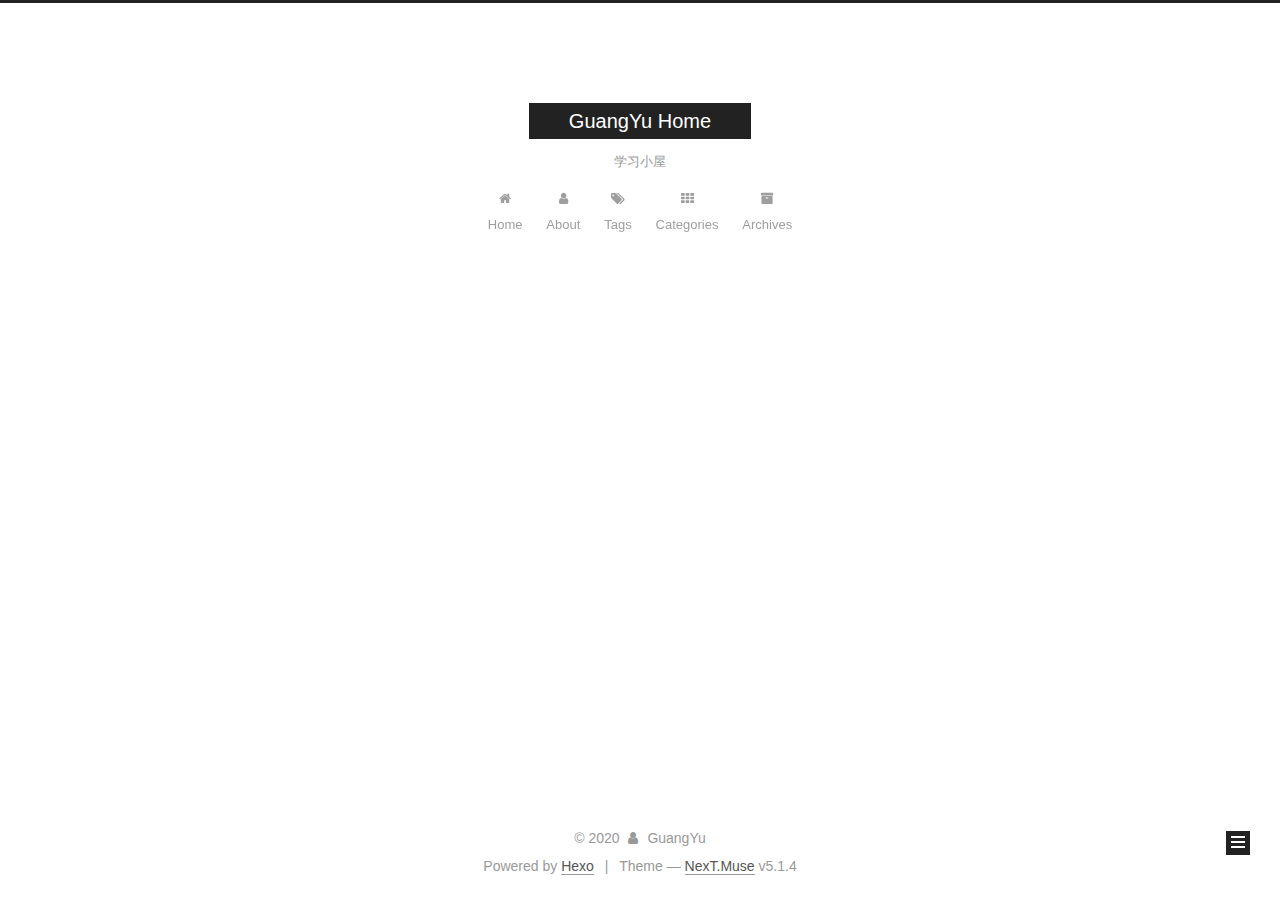
<file: archives/2019/12/index.html>
<!DOCTYPE html>



  


<html class="theme-next muse use-motion" lang="en">
<head>
  <meta charset="UTF-8"/>
<meta http-equiv="X-UA-Compatible" content="IE=edge" />
<meta name="viewport" content="width=device-width, initial-scale=1, maximum-scale=1"/>
<meta name="theme-color" content="#222">









<meta http-equiv="Cache-Control" content="no-transform" />
<meta http-equiv="Cache-Control" content="no-siteapp" />
















  
  
  <link href="/lib/fancybox/source/jquery.fancybox.css?v=2.1.5" rel="stylesheet" type="text/css" />







<link href="/lib/font-awesome/css/font-awesome.min.css?v=4.6.2" rel="stylesheet" type="text/css" />

<link href="/css/main.css?v=5.1.4" rel="stylesheet" type="text/css" />


  <link rel="apple-touch-icon" sizes="180x180" href="/images/apple-touch-icon-next.png?v=5.1.4">


  <link rel="icon" type="image/png" sizes="32x32" href="/images/favicon-32x32-next.png?v=5.1.4">


  <link rel="icon" type="image/png" sizes="16x16" href="/images/favicon-16x16-next.png?v=5.1.4">


  <link rel="mask-icon" href="/images/logo.svg?v=5.1.4" color="#222">


  <link rel="manifest" href="/images/manifest.json">




  <meta name="keywords" content="Hexo, NexT" />










<meta name="description" content="记录学习点滴">
<meta property="og:type" content="website">
<meta property="og:title" content="GuangYu Home">
<meta property="og:url" content="https:&#x2F;&#x2F;blog.smartduck.xyz&#x2F;archives&#x2F;2019&#x2F;12&#x2F;index.html">
<meta property="og:site_name" content="GuangYu Home">
<meta property="og:description" content="记录学习点滴">
<meta property="og:locale" content="en">
<meta name="twitter:card" content="summary">



<script type="text/javascript" id="hexo.configurations">
  var NexT = window.NexT || {};
  var CONFIG = {
    root: '/',
    scheme: 'Muse',
    version: '5.1.4',
    sidebar: {"position":"left","display":"post","offset":12,"b2t":false,"scrollpercent":false,"onmobile":false},
    fancybox: true,
    tabs: true,
    motion: {"enable":true,"async":false,"transition":{"post_block":"fadeIn","post_header":"slideDownIn","post_body":"slideDownIn","coll_header":"slideLeftIn","sidebar":"slideUpIn"}},
    duoshuo: {
      userId: '0',
      author: 'Author'
    },
    algolia: {
      applicationID: '',
      apiKey: '',
      indexName: '',
      hits: {"per_page":10},
      labels: {"input_placeholder":"Search for Posts","hits_empty":"We didn't find any results for the search: ${query}","hits_stats":"${hits} results found in ${time} ms"}
    }
  };
</script>



  <link rel="canonical" href="https://blog.smartduck.xyz/archives/2019/12/"/>





  <title>Archive | GuangYu Home</title>
  








</head>

<body itemscope itemtype="http://schema.org/WebPage" lang="en">

  
  
    
  

  <div class="container sidebar-position-left page-archive">
    <div class="headband"></div>

    <header id="header" class="header" itemscope itemtype="http://schema.org/WPHeader">
      <div class="header-inner"><div class="site-brand-wrapper">
  <div class="site-meta ">
    

    <div class="custom-logo-site-title">
      <a href="/"  class="brand" rel="start">
        <span class="logo-line-before"><i></i></span>
        <span class="site-title">GuangYu Home</span>
        <span class="logo-line-after"><i></i></span>
      </a>
    </div>
      
        <p class="site-subtitle">学习小屋</p>
      
  </div>

  <div class="site-nav-toggle">
    <button>
      <span class="btn-bar"></span>
      <span class="btn-bar"></span>
      <span class="btn-bar"></span>
    </button>
  </div>
</div>

<nav class="site-nav">
  

  
    <ul id="menu" class="menu">
      
        
        <li class="menu-item menu-item-home">
          <a href="/%20" rel="section">
            
              <i class="menu-item-icon fa fa-fw fa-home"></i> <br />
            
            Home
          </a>
        </li>
      
        
        <li class="menu-item menu-item-about">
          <a href="/about/%20" rel="section">
            
              <i class="menu-item-icon fa fa-fw fa-user"></i> <br />
            
            About
          </a>
        </li>
      
        
        <li class="menu-item menu-item-tags">
          <a href="/tags/%20" rel="section">
            
              <i class="menu-item-icon fa fa-fw fa-tags"></i> <br />
            
            Tags
          </a>
        </li>
      
        
        <li class="menu-item menu-item-categories">
          <a href="/categories/%20" rel="section">
            
              <i class="menu-item-icon fa fa-fw fa-th"></i> <br />
            
            Categories
          </a>
        </li>
      
        
        <li class="menu-item menu-item-archives">
          <a href="/archives/%20" rel="section">
            
              <i class="menu-item-icon fa fa-fw fa-archive"></i> <br />
            
            Archives
          </a>
        </li>
      

      
    </ul>
  

  
</nav>



 </div>
    </header>

    <main id="main" class="main">
      <div class="main-inner">
        <div class="content-wrap">
          <div id="content" class="content">
            

  
  
  
  <div class="post-block archive">
    <div id="posts" class="posts-collapse">
      <span class="archive-move-on"></span>

      <span class="archive-page-counter">
        
        
        
          
        
        Um..! 4 posts in total. Keep on posting.
      </span>

      

        
        
        

        
          
          <div class="collection-title">
            <h1 class="archive-year" id="archive-year-2019">2019</h1>
          </div>
        
        

        

  <article class="post post-type-normal" itemscope itemtype="http://schema.org/Article">
    <header class="post-header">

      <h2 class="post-title">
        
            <a class="post-title-link" href="/2019/12/03/nginx%E4%BB%A3%E7%90%86%E8%AE%BF%E9%97%AEmysql%E6%95%B0%E6%8D%AE%E5%BA%93/" itemprop="url">
              
                <span itemprop="name">nginx代理访问mysql数据库</span>
              
            </a>
        
      </h2>

      <div class="post-meta">
        <time class="post-time" itemprop="dateCreated"
              datetime="2019-12-03T11:10:33+08:00"
              content="2019-12-03" >
          12-03
        </time>
      </div>

    </header>
  </article>



      

        
        
        

        
        

        

  <article class="post post-type-normal" itemscope itemtype="http://schema.org/Article">
    <header class="post-header">

      <h2 class="post-title">
        
            <a class="post-title-link" href="/2019/12/03/%E7%BE%A4%E6%99%96NAS%E4%BD%BF%E7%94%A8%E8%AF%B4%E6%98%8E/" itemprop="url">
              
                <span itemprop="name">群晖NAS使用说明</span>
              
            </a>
        
      </h2>

      <div class="post-meta">
        <time class="post-time" itemprop="dateCreated"
              datetime="2019-12-03T10:59:18+08:00"
              content="2019-12-03" >
          12-03
        </time>
      </div>

    </header>
  </article>



      

        
        
        

        
        

        

  <article class="post post-type-normal" itemscope itemtype="http://schema.org/Article">
    <header class="post-header">

      <h2 class="post-title">
        
            <a class="post-title-link" href="/2019/12/02/hello-world/" itemprop="url">
              
                <span itemprop="name">Hello World</span>
              
            </a>
        
      </h2>

      <div class="post-meta">
        <time class="post-time" itemprop="dateCreated"
              datetime="2019-12-02T17:55:42+08:00"
              content="2019-12-02" >
          12-02
        </time>
      </div>

    </header>
  </article>



      

    </div>
  </div>
  
  
  

  



          </div>
          


          

        </div>
        
          
  
  <div class="sidebar-toggle">
    <div class="sidebar-toggle-line-wrap">
      <span class="sidebar-toggle-line sidebar-toggle-line-first"></span>
      <span class="sidebar-toggle-line sidebar-toggle-line-middle"></span>
      <span class="sidebar-toggle-line sidebar-toggle-line-last"></span>
    </div>
  </div>

  <aside id="sidebar" class="sidebar">
    
    <div class="sidebar-inner">

      

      

      <section class="site-overview-wrap sidebar-panel sidebar-panel-active">
        <div class="site-overview">
          <div class="site-author motion-element" itemprop="author" itemscope itemtype="http://schema.org/Person">
            
              <p class="site-author-name" itemprop="name">GuangYu</p>
              <p class="site-description motion-element" itemprop="description">记录学习点滴</p>
          </div>

          <nav class="site-state motion-element">

            
              <div class="site-state-item site-state-posts">
              
                <a href="/archives/%20%7C%7C%20archive">
              
                  <span class="site-state-item-count">4</span>
                  <span class="site-state-item-name">posts</span>
                </a>
              </div>
            

            
              
              
              <div class="site-state-item site-state-categories">
                
                  <span class="site-state-item-count">1</span>
                  <span class="site-state-item-name">categories</span>
                
              </div>
            

            
              
              
              <div class="site-state-item site-state-tags">
                
                  <span class="site-state-item-count">1</span>
                  <span class="site-state-item-name">tags</span>
                
              </div>
            

          </nav>

          

          

          
          

          
          

          

        </div>
      </section>

      

      

    </div>
  </aside>


        
      </div>
    </main>

    <footer id="footer" class="footer">
      <div class="footer-inner">
        <div class="copyright">&copy; <span itemprop="copyrightYear">2020</span>
  <span class="with-love">
    <i class="fa fa-user"></i>
  </span>
  <span class="author" itemprop="copyrightHolder">GuangYu</span>

  
</div>


  <div class="powered-by">Powered by <a class="theme-link" target="_blank" href="https://hexo.io">Hexo</a></div>



  <span class="post-meta-divider">|</span>



  <div class="theme-info">Theme &mdash; <a class="theme-link" target="_blank" href="https://github.com/iissnan/hexo-theme-next">NexT.Muse</a> v5.1.4</div>




        







        
      </div>
    </footer>

    
      <div class="back-to-top">
        <i class="fa fa-arrow-up"></i>
        
      </div>
    

    

  </div>

  

<script type="text/javascript">
  if (Object.prototype.toString.call(window.Promise) !== '[object Function]') {
    window.Promise = null;
  }
</script>









  












  
  
    <script type="text/javascript" src="/lib/jquery/index.js?v=2.1.3"></script>
  

  
  
    <script type="text/javascript" src="/lib/fastclick/lib/fastclick.min.js?v=1.0.6"></script>
  

  
  
    <script type="text/javascript" src="/lib/jquery_lazyload/jquery.lazyload.js?v=1.9.7"></script>
  

  
  
    <script type="text/javascript" src="/lib/velocity/velocity.min.js?v=1.2.1"></script>
  

  
  
    <script type="text/javascript" src="/lib/velocity/velocity.ui.min.js?v=1.2.1"></script>
  

  
  
    <script type="text/javascript" src="/lib/fancybox/source/jquery.fancybox.pack.js?v=2.1.5"></script>
  


  


  <script type="text/javascript" src="/js/src/utils.js?v=5.1.4"></script>

  <script type="text/javascript" src="/js/src/motion.js?v=5.1.4"></script>



  
  

  

  


  <script type="text/javascript" src="/js/src/bootstrap.js?v=5.1.4"></script>



  


  




	





  





  












  





  

  

  

  
  

  

  

  

</body>
</html>
</file>
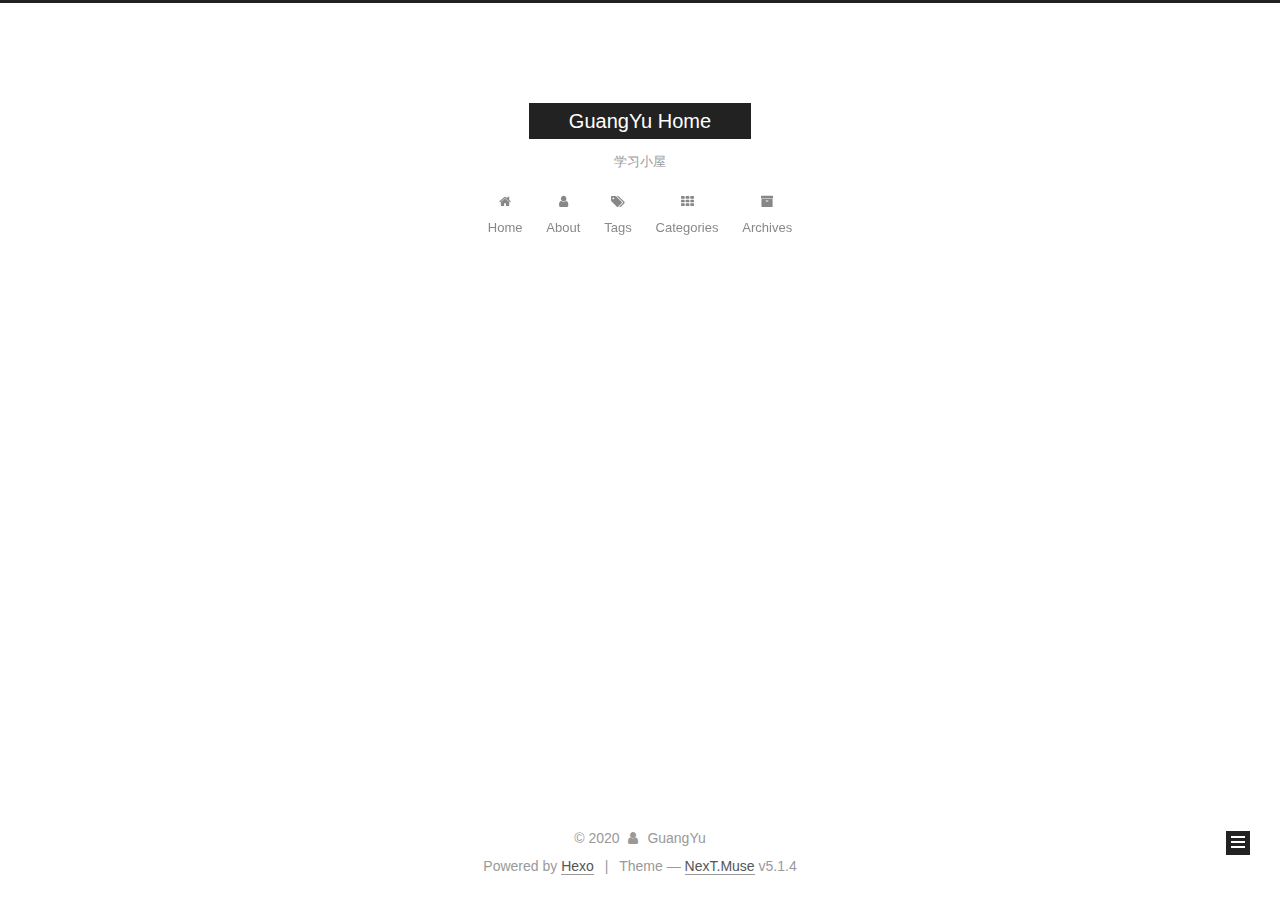
<file: archives/2020/06/index.html>
<!DOCTYPE html>



  


<html class="theme-next muse use-motion" lang="en">
<head>
  <meta charset="UTF-8"/>
<meta http-equiv="X-UA-Compatible" content="IE=edge" />
<meta name="viewport" content="width=device-width, initial-scale=1, maximum-scale=1"/>
<meta name="theme-color" content="#222">









<meta http-equiv="Cache-Control" content="no-transform" />
<meta http-equiv="Cache-Control" content="no-siteapp" />
















  
  
  <link href="/lib/fancybox/source/jquery.fancybox.css?v=2.1.5" rel="stylesheet" type="text/css" />







<link href="/lib/font-awesome/css/font-awesome.min.css?v=4.6.2" rel="stylesheet" type="text/css" />

<link href="/css/main.css?v=5.1.4" rel="stylesheet" type="text/css" />


  <link rel="apple-touch-icon" sizes="180x180" href="/images/apple-touch-icon-next.png?v=5.1.4">


  <link rel="icon" type="image/png" sizes="32x32" href="/images/favicon-32x32-next.png?v=5.1.4">


  <link rel="icon" type="image/png" sizes="16x16" href="/images/favicon-16x16-next.png?v=5.1.4">


  <link rel="mask-icon" href="/images/logo.svg?v=5.1.4" color="#222">


  <link rel="manifest" href="/images/manifest.json">




  <meta name="keywords" content="Hexo, NexT" />










<meta name="description" content="记录学习点滴">
<meta property="og:type" content="website">
<meta property="og:title" content="GuangYu Home">
<meta property="og:url" content="https:&#x2F;&#x2F;blog.smartduck.xyz&#x2F;archives&#x2F;2020&#x2F;06&#x2F;index.html">
<meta property="og:site_name" content="GuangYu Home">
<meta property="og:description" content="记录学习点滴">
<meta property="og:locale" content="en">
<meta name="twitter:card" content="summary">



<script type="text/javascript" id="hexo.configurations">
  var NexT = window.NexT || {};
  var CONFIG = {
    root: '/',
    scheme: 'Muse',
    version: '5.1.4',
    sidebar: {"position":"left","display":"post","offset":12,"b2t":false,"scrollpercent":false,"onmobile":false},
    fancybox: true,
    tabs: true,
    motion: {"enable":true,"async":false,"transition":{"post_block":"fadeIn","post_header":"slideDownIn","post_body":"slideDownIn","coll_header":"slideLeftIn","sidebar":"slideUpIn"}},
    duoshuo: {
      userId: '0',
      author: 'Author'
    },
    algolia: {
      applicationID: '',
      apiKey: '',
      indexName: '',
      hits: {"per_page":10},
      labels: {"input_placeholder":"Search for Posts","hits_empty":"We didn't find any results for the search: ${query}","hits_stats":"${hits} results found in ${time} ms"}
    }
  };
</script>



  <link rel="canonical" href="https://blog.smartduck.xyz/archives/2020/06/"/>





  <title>Archive | GuangYu Home</title>
  








</head>

<body itemscope itemtype="http://schema.org/WebPage" lang="en">

  
  
    
  

  <div class="container sidebar-position-left page-archive">
    <div class="headband"></div>

    <header id="header" class="header" itemscope itemtype="http://schema.org/WPHeader">
      <div class="header-inner"><div class="site-brand-wrapper">
  <div class="site-meta ">
    

    <div class="custom-logo-site-title">
      <a href="/"  class="brand" rel="start">
        <span class="logo-line-before"><i></i></span>
        <span class="site-title">GuangYu Home</span>
        <span class="logo-line-after"><i></i></span>
      </a>
    </div>
      
        <p class="site-subtitle">学习小屋</p>
      
  </div>

  <div class="site-nav-toggle">
    <button>
      <span class="btn-bar"></span>
      <span class="btn-bar"></span>
      <span class="btn-bar"></span>
    </button>
  </div>
</div>

<nav class="site-nav">
  

  
    <ul id="menu" class="menu">
      
        
        <li class="menu-item menu-item-home">
          <a href="/%20" rel="section">
            
              <i class="menu-item-icon fa fa-fw fa-home"></i> <br />
            
            Home
          </a>
        </li>
      
        
        <li class="menu-item menu-item-about">
          <a href="/about/%20" rel="section">
            
              <i class="menu-item-icon fa fa-fw fa-user"></i> <br />
            
            About
          </a>
        </li>
      
        
        <li class="menu-item menu-item-tags">
          <a href="/tags/%20" rel="section">
            
              <i class="menu-item-icon fa fa-fw fa-tags"></i> <br />
            
            Tags
          </a>
        </li>
      
        
        <li class="menu-item menu-item-categories">
          <a href="/categories/%20" rel="section">
            
              <i class="menu-item-icon fa fa-fw fa-th"></i> <br />
            
            Categories
          </a>
        </li>
      
        
        <li class="menu-item menu-item-archives">
          <a href="/archives/%20" rel="section">
            
              <i class="menu-item-icon fa fa-fw fa-archive"></i> <br />
            
            Archives
          </a>
        </li>
      

      
    </ul>
  

  
</nav>



 </div>
    </header>

    <main id="main" class="main">
      <div class="main-inner">
        <div class="content-wrap">
          <div id="content" class="content">
            

  
  
  
  <div class="post-block archive">
    <div id="posts" class="posts-collapse">
      <span class="archive-move-on"></span>

      <span class="archive-page-counter">
        
        
        
          
        
        Um..! 4 posts in total. Keep on posting.
      </span>

      

        
        
        

        
          
          <div class="collection-title">
            <h1 class="archive-year" id="archive-year-2020">2020</h1>
          </div>
        
        

        

  <article class="post post-type-normal" itemscope itemtype="http://schema.org/Article">
    <header class="post-header">

      <h2 class="post-title">
        
            <a class="post-title-link" href="/2020/06/22/zabbix/" itemprop="url">
              
                <span itemprop="name">zabbix</span>
              
            </a>
        
      </h2>

      <div class="post-meta">
        <time class="post-time" itemprop="dateCreated"
              datetime="2020-06-22T14:42:42+08:00"
              content="2020-06-22" >
          06-22
        </time>
      </div>

    </header>
  </article>



      

    </div>
  </div>
  
  
  

  



          </div>
          


          

        </div>
        
          
  
  <div class="sidebar-toggle">
    <div class="sidebar-toggle-line-wrap">
      <span class="sidebar-toggle-line sidebar-toggle-line-first"></span>
      <span class="sidebar-toggle-line sidebar-toggle-line-middle"></span>
      <span class="sidebar-toggle-line sidebar-toggle-line-last"></span>
    </div>
  </div>

  <aside id="sidebar" class="sidebar">
    
    <div class="sidebar-inner">

      

      

      <section class="site-overview-wrap sidebar-panel sidebar-panel-active">
        <div class="site-overview">
          <div class="site-author motion-element" itemprop="author" itemscope itemtype="http://schema.org/Person">
            
              <p class="site-author-name" itemprop="name">GuangYu</p>
              <p class="site-description motion-element" itemprop="description">记录学习点滴</p>
          </div>

          <nav class="site-state motion-element">

            
              <div class="site-state-item site-state-posts">
              
                <a href="/archives/%20%7C%7C%20archive">
              
                  <span class="site-state-item-count">4</span>
                  <span class="site-state-item-name">posts</span>
                </a>
              </div>
            

            
              
              
              <div class="site-state-item site-state-categories">
                
                  <span class="site-state-item-count">1</span>
                  <span class="site-state-item-name">categories</span>
                
              </div>
            

            
              
              
              <div class="site-state-item site-state-tags">
                
                  <span class="site-state-item-count">1</span>
                  <span class="site-state-item-name">tags</span>
                
              </div>
            

          </nav>

          

          

          
          

          
          

          

        </div>
      </section>

      

      

    </div>
  </aside>


        
      </div>
    </main>

    <footer id="footer" class="footer">
      <div class="footer-inner">
        <div class="copyright">&copy; <span itemprop="copyrightYear">2020</span>
  <span class="with-love">
    <i class="fa fa-user"></i>
  </span>
  <span class="author" itemprop="copyrightHolder">GuangYu</span>

  
</div>


  <div class="powered-by">Powered by <a class="theme-link" target="_blank" href="https://hexo.io">Hexo</a></div>



  <span class="post-meta-divider">|</span>



  <div class="theme-info">Theme &mdash; <a class="theme-link" target="_blank" href="https://github.com/iissnan/hexo-theme-next">NexT.Muse</a> v5.1.4</div>




        







        
      </div>
    </footer>

    
      <div class="back-to-top">
        <i class="fa fa-arrow-up"></i>
        
      </div>
    

    

  </div>

  

<script type="text/javascript">
  if (Object.prototype.toString.call(window.Promise) !== '[object Function]') {
    window.Promise = null;
  }
</script>









  












  
  
    <script type="text/javascript" src="/lib/jquery/index.js?v=2.1.3"></script>
  

  
  
    <script type="text/javascript" src="/lib/fastclick/lib/fastclick.min.js?v=1.0.6"></script>
  

  
  
    <script type="text/javascript" src="/lib/jquery_lazyload/jquery.lazyload.js?v=1.9.7"></script>
  

  
  
    <script type="text/javascript" src="/lib/velocity/velocity.min.js?v=1.2.1"></script>
  

  
  
    <script type="text/javascript" src="/lib/velocity/velocity.ui.min.js?v=1.2.1"></script>
  

  
  
    <script type="text/javascript" src="/lib/fancybox/source/jquery.fancybox.pack.js?v=2.1.5"></script>
  


  


  <script type="text/javascript" src="/js/src/utils.js?v=5.1.4"></script>

  <script type="text/javascript" src="/js/src/motion.js?v=5.1.4"></script>



  
  

  

  


  <script type="text/javascript" src="/js/src/bootstrap.js?v=5.1.4"></script>



  


  




	





  





  












  





  

  

  

  
  

  

  

  

</body>
</html>
</file>
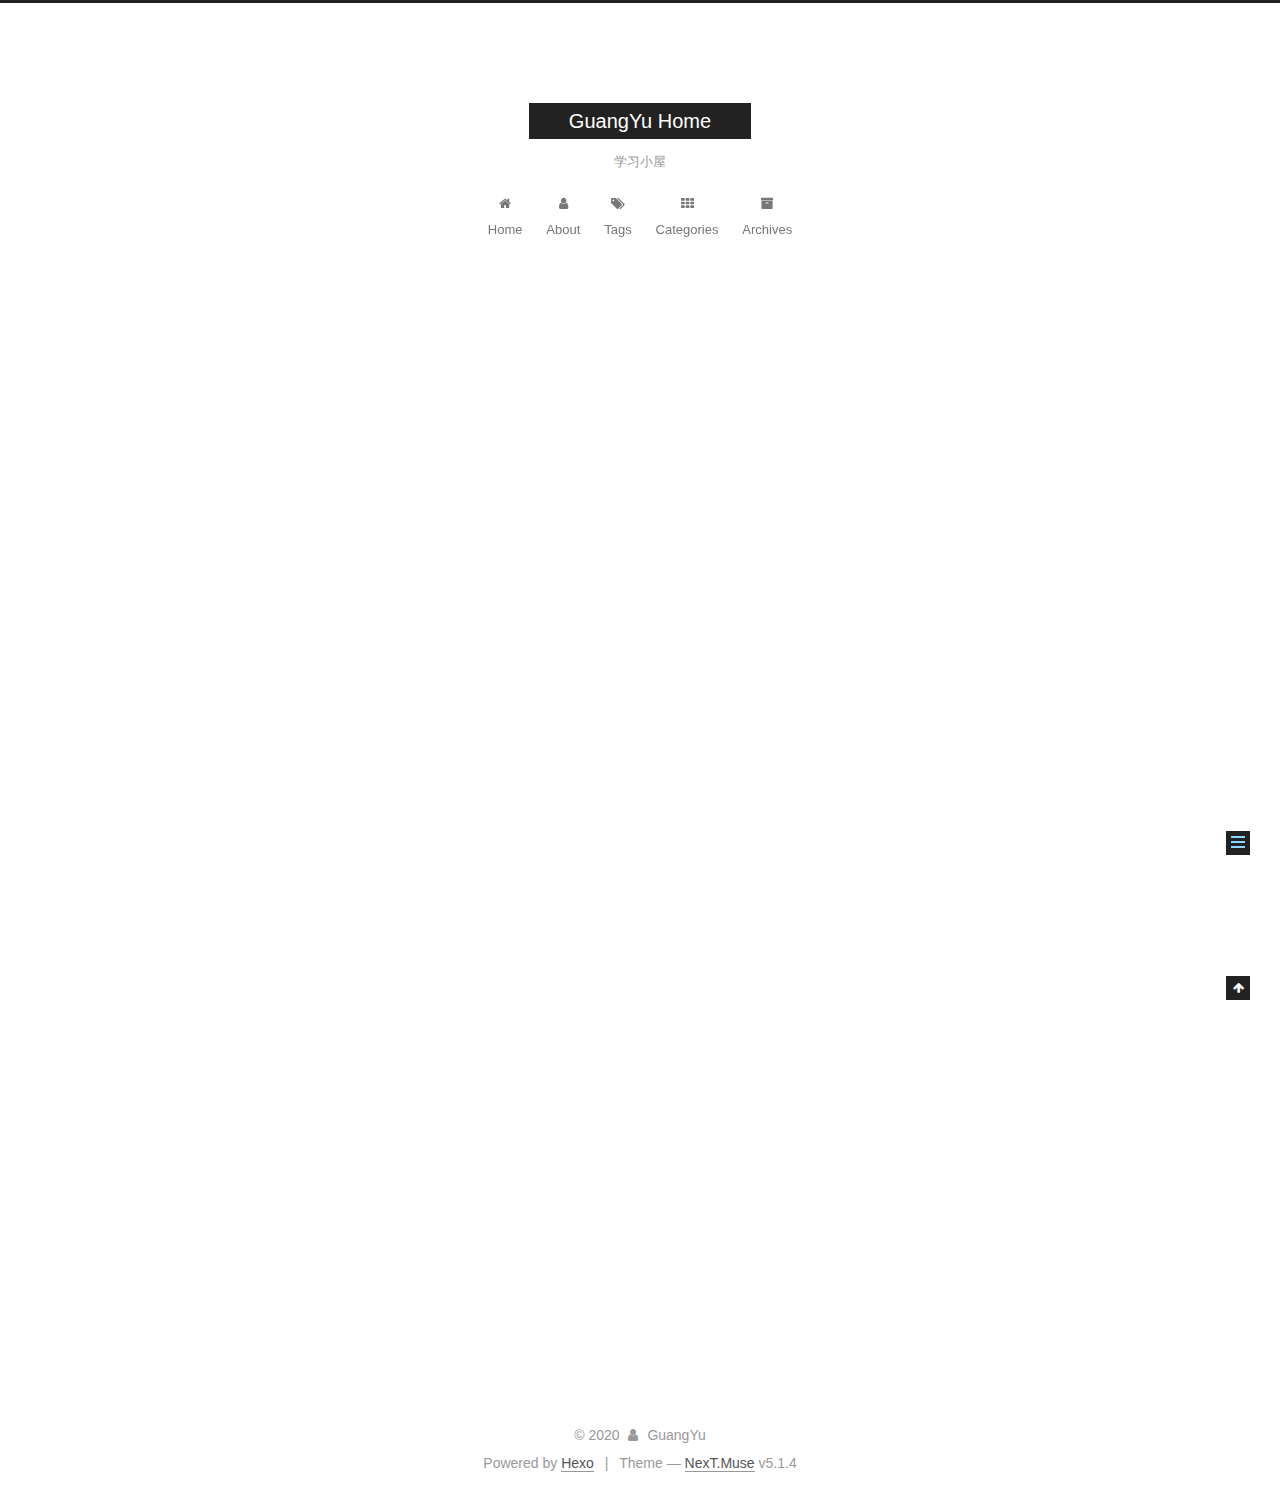
<file: 2019/12/02/hello-world/index.html>
<!DOCTYPE html>



  


<html class="theme-next muse use-motion" lang="en">
<head>
  <meta charset="UTF-8"/>
<meta http-equiv="X-UA-Compatible" content="IE=edge" />
<meta name="viewport" content="width=device-width, initial-scale=1, maximum-scale=1"/>
<meta name="theme-color" content="#222">









<meta http-equiv="Cache-Control" content="no-transform" />
<meta http-equiv="Cache-Control" content="no-siteapp" />
















  
  
  <link href="/lib/fancybox/source/jquery.fancybox.css?v=2.1.5" rel="stylesheet" type="text/css" />







<link href="/lib/font-awesome/css/font-awesome.min.css?v=4.6.2" rel="stylesheet" type="text/css" />

<link href="/css/main.css?v=5.1.4" rel="stylesheet" type="text/css" />


  <link rel="apple-touch-icon" sizes="180x180" href="/images/apple-touch-icon-next.png?v=5.1.4">


  <link rel="icon" type="image/png" sizes="32x32" href="/images/favicon-32x32-next.png?v=5.1.4">


  <link rel="icon" type="image/png" sizes="16x16" href="/images/favicon-16x16-next.png?v=5.1.4">


  <link rel="mask-icon" href="/images/logo.svg?v=5.1.4" color="#222">


  <link rel="manifest" href="/images/manifest.json">




  <meta name="keywords" content="Hexo, NexT" />










<meta name="description" content="Welcome to Hexo! This is your very first post. Check documentation for more info. If you get any problems when using Hexo, you can find the answer in troubleshooting or you can ask me on GitHub. Quick">
<meta property="og:type" content="article">
<meta property="og:title" content="Hello World">
<meta property="og:url" content="https:&#x2F;&#x2F;blog.smartduck.xyz&#x2F;2019&#x2F;12&#x2F;02&#x2F;hello-world&#x2F;index.html">
<meta property="og:site_name" content="GuangYu Home">
<meta property="og:description" content="Welcome to Hexo! This is your very first post. Check documentation for more info. If you get any problems when using Hexo, you can find the answer in troubleshooting or you can ask me on GitHub. Quick">
<meta property="og:locale" content="en">
<meta property="og:updated_time" content="2019-12-02T09:55:42.457Z">
<meta name="twitter:card" content="summary">



<script type="text/javascript" id="hexo.configurations">
  var NexT = window.NexT || {};
  var CONFIG = {
    root: '/',
    scheme: 'Muse',
    version: '5.1.4',
    sidebar: {"position":"left","display":"post","offset":12,"b2t":false,"scrollpercent":false,"onmobile":false},
    fancybox: true,
    tabs: true,
    motion: {"enable":true,"async":false,"transition":{"post_block":"fadeIn","post_header":"slideDownIn","post_body":"slideDownIn","coll_header":"slideLeftIn","sidebar":"slideUpIn"}},
    duoshuo: {
      userId: '0',
      author: 'Author'
    },
    algolia: {
      applicationID: '',
      apiKey: '',
      indexName: '',
      hits: {"per_page":10},
      labels: {"input_placeholder":"Search for Posts","hits_empty":"We didn't find any results for the search: ${query}","hits_stats":"${hits} results found in ${time} ms"}
    }
  };
</script>



  <link rel="canonical" href="https://blog.smartduck.xyz/2019/12/02/hello-world/"/>





  <title>Hello World | GuangYu Home</title>
  








</head>

<body itemscope itemtype="http://schema.org/WebPage" lang="en">

  
  
    
  

  <div class="container sidebar-position-left page-post-detail">
    <div class="headband"></div>

    <header id="header" class="header" itemscope itemtype="http://schema.org/WPHeader">
      <div class="header-inner"><div class="site-brand-wrapper">
  <div class="site-meta ">
    

    <div class="custom-logo-site-title">
      <a href="/"  class="brand" rel="start">
        <span class="logo-line-before"><i></i></span>
        <span class="site-title">GuangYu Home</span>
        <span class="logo-line-after"><i></i></span>
      </a>
    </div>
      
        <p class="site-subtitle">学习小屋</p>
      
  </div>

  <div class="site-nav-toggle">
    <button>
      <span class="btn-bar"></span>
      <span class="btn-bar"></span>
      <span class="btn-bar"></span>
    </button>
  </div>
</div>

<nav class="site-nav">
  

  
    <ul id="menu" class="menu">
      
        
        <li class="menu-item menu-item-home">
          <a href="/%20" rel="section">
            
              <i class="menu-item-icon fa fa-fw fa-home"></i> <br />
            
            Home
          </a>
        </li>
      
        
        <li class="menu-item menu-item-about">
          <a href="/about/%20" rel="section">
            
              <i class="menu-item-icon fa fa-fw fa-user"></i> <br />
            
            About
          </a>
        </li>
      
        
        <li class="menu-item menu-item-tags">
          <a href="/tags/%20" rel="section">
            
              <i class="menu-item-icon fa fa-fw fa-tags"></i> <br />
            
            Tags
          </a>
        </li>
      
        
        <li class="menu-item menu-item-categories">
          <a href="/categories/%20" rel="section">
            
              <i class="menu-item-icon fa fa-fw fa-th"></i> <br />
            
            Categories
          </a>
        </li>
      
        
        <li class="menu-item menu-item-archives">
          <a href="/archives/%20" rel="section">
            
              <i class="menu-item-icon fa fa-fw fa-archive"></i> <br />
            
            Archives
          </a>
        </li>
      

      
    </ul>
  

  
</nav>



 </div>
    </header>

    <main id="main" class="main">
      <div class="main-inner">
        <div class="content-wrap">
          <div id="content" class="content">
            

  <div id="posts" class="posts-expand">
    

  

  
  
  

  <article class="post post-type-normal" itemscope itemtype="http://schema.org/Article">
  
  
  
  <div class="post-block">
    <link itemprop="mainEntityOfPage" href="https://blog.smartduck.xyz/2019/12/02/hello-world/">

    <span hidden itemprop="author" itemscope itemtype="http://schema.org/Person">
      <meta itemprop="name" content="GuangYu">
      <meta itemprop="description" content="">
      <meta itemprop="image" content="/images/avatar.gif">
    </span>

    <span hidden itemprop="publisher" itemscope itemtype="http://schema.org/Organization">
      <meta itemprop="name" content="GuangYu Home">
    </span>

    
      <header class="post-header">

        
        
          <h1 class="post-title" itemprop="name headline">Hello World</h1>
        

        <div class="post-meta">
          <span class="post-time">
            
              <span class="post-meta-item-icon">
                <i class="fa fa-calendar-o"></i>
              </span>
              
                <span class="post-meta-item-text">Posted on</span>
              
              <time title="Post created" itemprop="dateCreated datePublished" datetime="2019-12-02T17:55:42+08:00">
                2019-12-02
              </time>
            

            

            
          </span>

          

          
            
          

          
          

          

          

          

        </div>
      </header>
    

    
    
    
    <div class="post-body" itemprop="articleBody">

      
      

      
        <p>Welcome to <a href="https://hexo.io/" target="_blank" rel="noopener">Hexo</a>! This is your very first post. Check <a href="https://hexo.io/docs/" target="_blank" rel="noopener">documentation</a> for more info. If you get any problems when using Hexo, you can find the answer in <a href="https://hexo.io/docs/troubleshooting.html" target="_blank" rel="noopener">troubleshooting</a> or you can ask me on <a href="https://github.com/hexojs/hexo/issues" target="_blank" rel="noopener">GitHub</a>.</p>
<h2 id="Quick-Start"><a href="#Quick-Start" class="headerlink" title="Quick Start"></a>Quick Start</h2><h3 id="Create-a-new-post"><a href="#Create-a-new-post" class="headerlink" title="Create a new post"></a>Create a new post</h3><figure class="highlight bash"><table><tr><td class="gutter"><pre><span class="line">1</span></pre></td><td class="code"><pre><span class="line">$ hexo new <span class="string">"My New Post"</span></span></pre></td></tr></table></figure>

<p>More info: <a href="https://hexo.io/docs/writing.html" target="_blank" rel="noopener">Writing</a></p>
<h3 id="Run-server"><a href="#Run-server" class="headerlink" title="Run server"></a>Run server</h3><figure class="highlight bash"><table><tr><td class="gutter"><pre><span class="line">1</span></pre></td><td class="code"><pre><span class="line">$ hexo server</span></pre></td></tr></table></figure>

<p>More info: <a href="https://hexo.io/docs/server.html" target="_blank" rel="noopener">Server</a></p>
<h3 id="Generate-static-files"><a href="#Generate-static-files" class="headerlink" title="Generate static files"></a>Generate static files</h3><figure class="highlight bash"><table><tr><td class="gutter"><pre><span class="line">1</span></pre></td><td class="code"><pre><span class="line">$ hexo generate</span></pre></td></tr></table></figure>

<p>More info: <a href="https://hexo.io/docs/generating.html" target="_blank" rel="noopener">Generating</a></p>
<h3 id="Deploy-to-remote-sites"><a href="#Deploy-to-remote-sites" class="headerlink" title="Deploy to remote sites"></a>Deploy to remote sites</h3><figure class="highlight bash"><table><tr><td class="gutter"><pre><span class="line">1</span></pre></td><td class="code"><pre><span class="line">$ hexo deploy</span></pre></td></tr></table></figure>

<p>More info: <a href="https://hexo.io/docs/one-command-deployment.html" target="_blank" rel="noopener">Deployment</a></p>

      
    </div>
    
    
    

    

    

    

    <footer class="post-footer">
      

      
      
      

      
        <div class="post-nav">
          <div class="post-nav-next post-nav-item">
            
          </div>

          <span class="post-nav-divider"></span>

          <div class="post-nav-prev post-nav-item">
            
              <a href="/2019/12/03/%E7%BE%A4%E6%99%96NAS%E4%BD%BF%E7%94%A8%E8%AF%B4%E6%98%8E/" rel="prev" title="群晖NAS使用说明">
                群晖NAS使用说明 <i class="fa fa-chevron-right"></i>
              </a>
            
          </div>
        </div>
      

      
      
    </footer>
  </div>
  
  
  
  </article>



    <div class="post-spread">
      
    </div>
  </div>


          </div>
          


          

  



        </div>
        
          
  
  <div class="sidebar-toggle">
    <div class="sidebar-toggle-line-wrap">
      <span class="sidebar-toggle-line sidebar-toggle-line-first"></span>
      <span class="sidebar-toggle-line sidebar-toggle-line-middle"></span>
      <span class="sidebar-toggle-line sidebar-toggle-line-last"></span>
    </div>
  </div>

  <aside id="sidebar" class="sidebar">
    
    <div class="sidebar-inner">

      

      
        <ul class="sidebar-nav motion-element">
          <li class="sidebar-nav-toc sidebar-nav-active" data-target="post-toc-wrap">
            Table of Contents
          </li>
          <li class="sidebar-nav-overview" data-target="site-overview-wrap">
            Overview
          </li>
        </ul>
      

      <section class="site-overview-wrap sidebar-panel">
        <div class="site-overview">
          <div class="site-author motion-element" itemprop="author" itemscope itemtype="http://schema.org/Person">
            
              <p class="site-author-name" itemprop="name">GuangYu</p>
              <p class="site-description motion-element" itemprop="description">记录学习点滴</p>
          </div>

          <nav class="site-state motion-element">

            
              <div class="site-state-item site-state-posts">
              
                <a href="/archives/%20%7C%7C%20archive">
              
                  <span class="site-state-item-count">4</span>
                  <span class="site-state-item-name">posts</span>
                </a>
              </div>
            

            
              
              
              <div class="site-state-item site-state-categories">
                
                  <span class="site-state-item-count">1</span>
                  <span class="site-state-item-name">categories</span>
                
              </div>
            

            
              
              
              <div class="site-state-item site-state-tags">
                
                  <span class="site-state-item-count">1</span>
                  <span class="site-state-item-name">tags</span>
                
              </div>
            

          </nav>

          

          

          
          

          
          

          

        </div>
      </section>

      
      <!--noindex-->
        <section class="post-toc-wrap motion-element sidebar-panel sidebar-panel-active">
          <div class="post-toc">

            
              
            

            
              <div class="post-toc-content"><ol class="nav"><li class="nav-item nav-level-2"><a class="nav-link" href="#Quick-Start"><span class="nav-number">1.</span> <span class="nav-text">Quick Start</span></a><ol class="nav-child"><li class="nav-item nav-level-3"><a class="nav-link" href="#Create-a-new-post"><span class="nav-number">1.1.</span> <span class="nav-text">Create a new post</span></a></li><li class="nav-item nav-level-3"><a class="nav-link" href="#Run-server"><span class="nav-number">1.2.</span> <span class="nav-text">Run server</span></a></li><li class="nav-item nav-level-3"><a class="nav-link" href="#Generate-static-files"><span class="nav-number">1.3.</span> <span class="nav-text">Generate static files</span></a></li><li class="nav-item nav-level-3"><a class="nav-link" href="#Deploy-to-remote-sites"><span class="nav-number">1.4.</span> <span class="nav-text">Deploy to remote sites</span></a></li></ol></li></ol></div>
            

          </div>
        </section>
      <!--/noindex-->
      

      

    </div>
  </aside>


        
      </div>
    </main>

    <footer id="footer" class="footer">
      <div class="footer-inner">
        <div class="copyright">&copy; <span itemprop="copyrightYear">2020</span>
  <span class="with-love">
    <i class="fa fa-user"></i>
  </span>
  <span class="author" itemprop="copyrightHolder">GuangYu</span>

  
</div>


  <div class="powered-by">Powered by <a class="theme-link" target="_blank" href="https://hexo.io">Hexo</a></div>



  <span class="post-meta-divider">|</span>



  <div class="theme-info">Theme &mdash; <a class="theme-link" target="_blank" href="https://github.com/iissnan/hexo-theme-next">NexT.Muse</a> v5.1.4</div>




        







        
      </div>
    </footer>

    
      <div class="back-to-top">
        <i class="fa fa-arrow-up"></i>
        
      </div>
    

    

  </div>

  

<script type="text/javascript">
  if (Object.prototype.toString.call(window.Promise) !== '[object Function]') {
    window.Promise = null;
  }
</script>









  












  
  
    <script type="text/javascript" src="/lib/jquery/index.js?v=2.1.3"></script>
  

  
  
    <script type="text/javascript" src="/lib/fastclick/lib/fastclick.min.js?v=1.0.6"></script>
  

  
  
    <script type="text/javascript" src="/lib/jquery_lazyload/jquery.lazyload.js?v=1.9.7"></script>
  

  
  
    <script type="text/javascript" src="/lib/velocity/velocity.min.js?v=1.2.1"></script>
  

  
  
    <script type="text/javascript" src="/lib/velocity/velocity.ui.min.js?v=1.2.1"></script>
  

  
  
    <script type="text/javascript" src="/lib/fancybox/source/jquery.fancybox.pack.js?v=2.1.5"></script>
  


  


  <script type="text/javascript" src="/js/src/utils.js?v=5.1.4"></script>

  <script type="text/javascript" src="/js/src/motion.js?v=5.1.4"></script>



  
  

  
  <script type="text/javascript" src="/js/src/scrollspy.js?v=5.1.4"></script>
<script type="text/javascript" src="/js/src/post-details.js?v=5.1.4"></script>



  


  <script type="text/javascript" src="/js/src/bootstrap.js?v=5.1.4"></script>



  


  




	





  





  












  





  

  

  

  
  

  

  

  

</body>
</html>
</file>
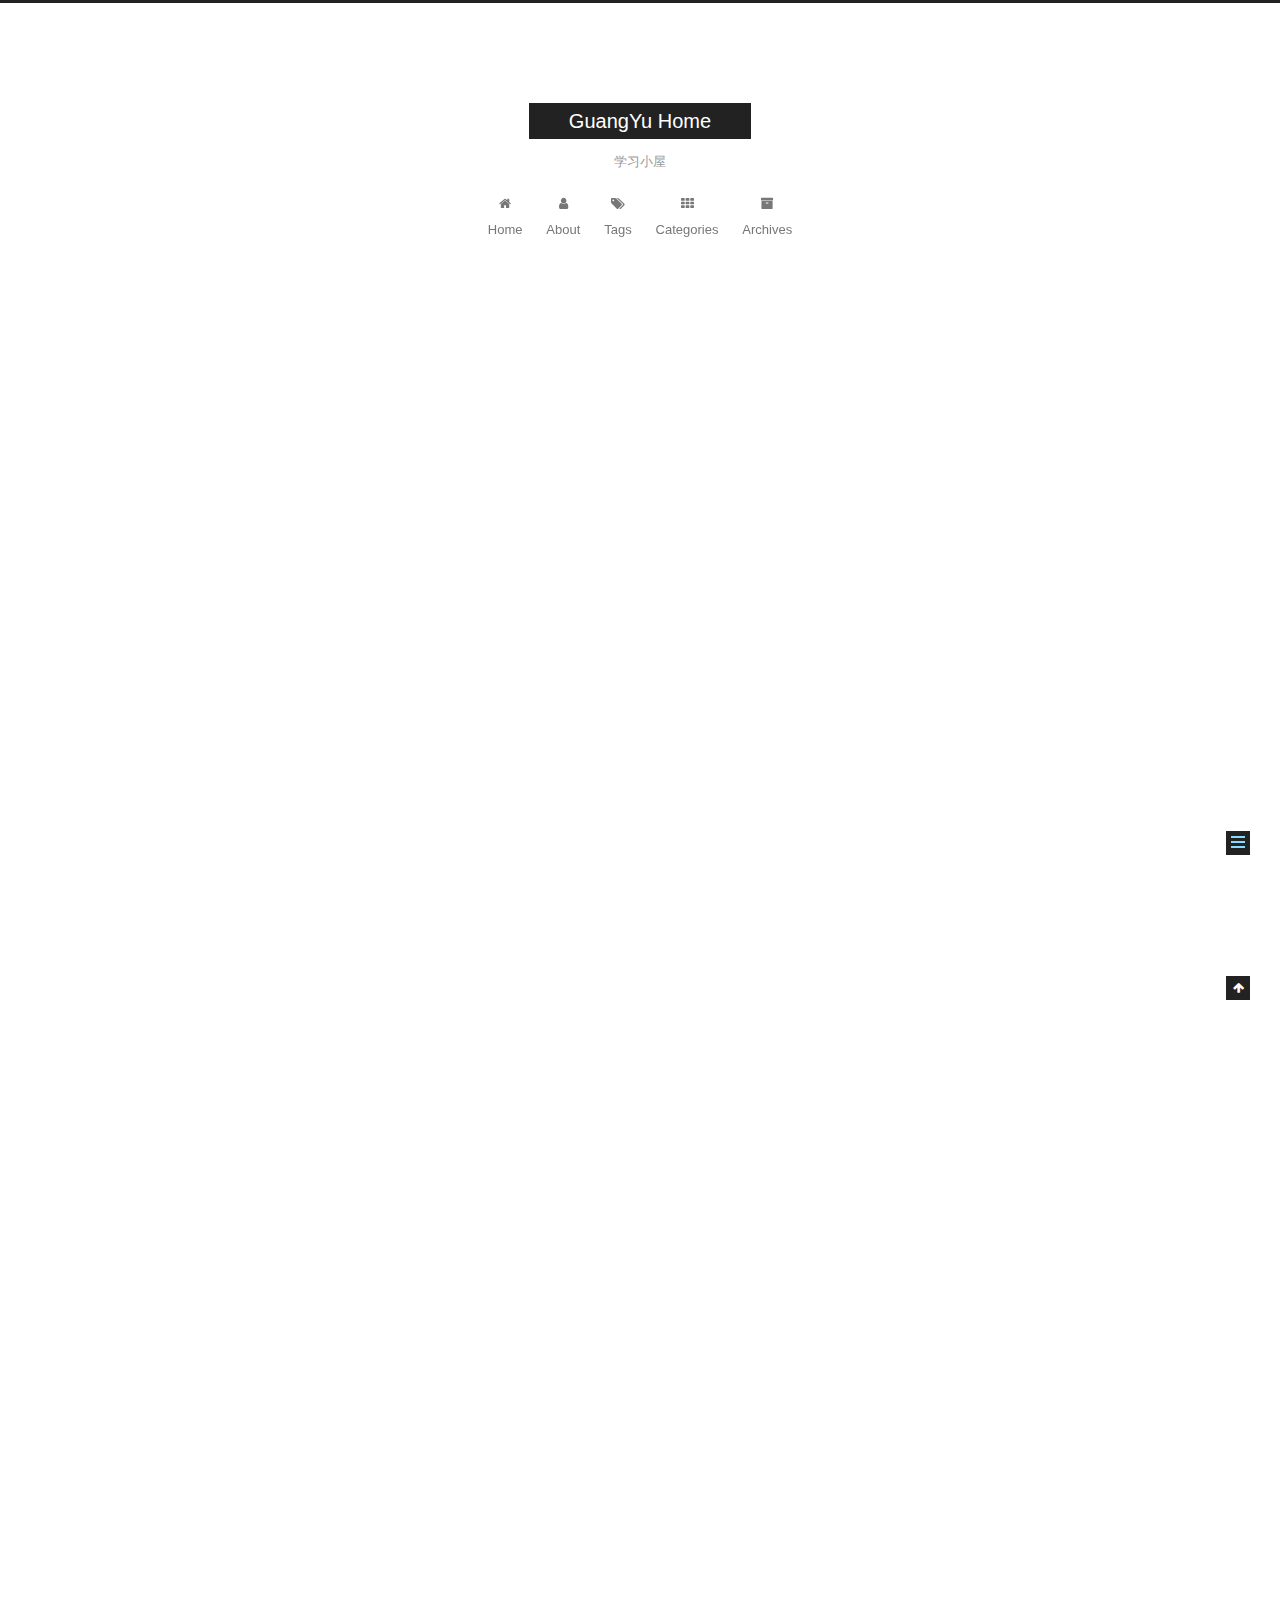
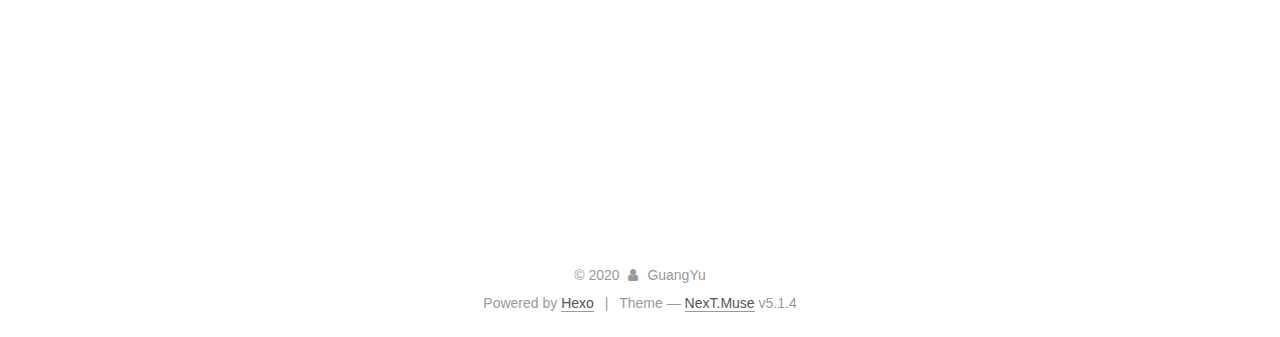
<file: 2019/12/03/nginx代理访问mysql数据库/index.html>
<!DOCTYPE html>



  


<html class="theme-next muse use-motion" lang="en">
<head>
  <meta charset="UTF-8"/>
<meta http-equiv="X-UA-Compatible" content="IE=edge" />
<meta name="viewport" content="width=device-width, initial-scale=1, maximum-scale=1"/>
<meta name="theme-color" content="#222">









<meta http-equiv="Cache-Control" content="no-transform" />
<meta http-equiv="Cache-Control" content="no-siteapp" />
















  
  
  <link href="/lib/fancybox/source/jquery.fancybox.css?v=2.1.5" rel="stylesheet" type="text/css" />







<link href="/lib/font-awesome/css/font-awesome.min.css?v=4.6.2" rel="stylesheet" type="text/css" />

<link href="/css/main.css?v=5.1.4" rel="stylesheet" type="text/css" />


  <link rel="apple-touch-icon" sizes="180x180" href="/images/apple-touch-icon-next.png?v=5.1.4">


  <link rel="icon" type="image/png" sizes="32x32" href="/images/favicon-32x32-next.png?v=5.1.4">


  <link rel="icon" type="image/png" sizes="16x16" href="/images/favicon-16x16-next.png?v=5.1.4">


  <link rel="mask-icon" href="/images/logo.svg?v=5.1.4" color="#222">


  <link rel="manifest" href="/images/manifest.json">




  <meta name="keywords" content="运维," />










<meta name="description" content="情景：mysql生产环境数据库理论上是不允许在本地登陆的，但是包括dev和产品在内，依然有在本地连接数据库查数据的需求，现在通过nginx代理的方式来实现具体：  准备一台能连接数据库的EC2机器（通常是内网机器，ihandy这边使用的生产环境日志机器） EC2上配置nginx。配置示例：1&amp;#x2F;etc&amp;#x2F;nginx&amp;#x2F;nginx.conf23stream &amp;#123;4">
<meta name="keywords" content="运维">
<meta property="og:type" content="article">
<meta property="og:title" content="nginx代理访问mysql数据库">
<meta property="og:url" content="https:&#x2F;&#x2F;blog.smartduck.xyz&#x2F;2019&#x2F;12&#x2F;03&#x2F;nginx%E4%BB%A3%E7%90%86%E8%AE%BF%E9%97%AEmysql%E6%95%B0%E6%8D%AE%E5%BA%93&#x2F;index.html">
<meta property="og:site_name" content="GuangYu Home">
<meta property="og:description" content="情景：mysql生产环境数据库理论上是不允许在本地登陆的，但是包括dev和产品在内，依然有在本地连接数据库查数据的需求，现在通过nginx代理的方式来实现具体：  准备一台能连接数据库的EC2机器（通常是内网机器，ihandy这边使用的生产环境日志机器） EC2上配置nginx。配置示例：1&amp;#x2F;etc&amp;#x2F;nginx&amp;#x2F;nginx.conf23stream &amp;#123;4">
<meta property="og:locale" content="en">
<meta property="og:updated_time" content="2019-12-03T12:54:56.080Z">
<meta name="twitter:card" content="summary">



<script type="text/javascript" id="hexo.configurations">
  var NexT = window.NexT || {};
  var CONFIG = {
    root: '/',
    scheme: 'Muse',
    version: '5.1.4',
    sidebar: {"position":"left","display":"post","offset":12,"b2t":false,"scrollpercent":false,"onmobile":false},
    fancybox: true,
    tabs: true,
    motion: {"enable":true,"async":false,"transition":{"post_block":"fadeIn","post_header":"slideDownIn","post_body":"slideDownIn","coll_header":"slideLeftIn","sidebar":"slideUpIn"}},
    duoshuo: {
      userId: '0',
      author: 'Author'
    },
    algolia: {
      applicationID: '',
      apiKey: '',
      indexName: '',
      hits: {"per_page":10},
      labels: {"input_placeholder":"Search for Posts","hits_empty":"We didn't find any results for the search: ${query}","hits_stats":"${hits} results found in ${time} ms"}
    }
  };
</script>



  <link rel="canonical" href="https://blog.smartduck.xyz/2019/12/03/nginx代理访问mysql数据库/"/>





  <title>nginx代理访问mysql数据库 | GuangYu Home</title>
  








</head>

<body itemscope itemtype="http://schema.org/WebPage" lang="en">

  
  
    
  

  <div class="container sidebar-position-left page-post-detail">
    <div class="headband"></div>

    <header id="header" class="header" itemscope itemtype="http://schema.org/WPHeader">
      <div class="header-inner"><div class="site-brand-wrapper">
  <div class="site-meta ">
    

    <div class="custom-logo-site-title">
      <a href="/"  class="brand" rel="start">
        <span class="logo-line-before"><i></i></span>
        <span class="site-title">GuangYu Home</span>
        <span class="logo-line-after"><i></i></span>
      </a>
    </div>
      
        <p class="site-subtitle">学习小屋</p>
      
  </div>

  <div class="site-nav-toggle">
    <button>
      <span class="btn-bar"></span>
      <span class="btn-bar"></span>
      <span class="btn-bar"></span>
    </button>
  </div>
</div>

<nav class="site-nav">
  

  
    <ul id="menu" class="menu">
      
        
        <li class="menu-item menu-item-home">
          <a href="/%20" rel="section">
            
              <i class="menu-item-icon fa fa-fw fa-home"></i> <br />
            
            Home
          </a>
        </li>
      
        
        <li class="menu-item menu-item-about">
          <a href="/about/%20" rel="section">
            
              <i class="menu-item-icon fa fa-fw fa-user"></i> <br />
            
            About
          </a>
        </li>
      
        
        <li class="menu-item menu-item-tags">
          <a href="/tags/%20" rel="section">
            
              <i class="menu-item-icon fa fa-fw fa-tags"></i> <br />
            
            Tags
          </a>
        </li>
      
        
        <li class="menu-item menu-item-categories">
          <a href="/categories/%20" rel="section">
            
              <i class="menu-item-icon fa fa-fw fa-th"></i> <br />
            
            Categories
          </a>
        </li>
      
        
        <li class="menu-item menu-item-archives">
          <a href="/archives/%20" rel="section">
            
              <i class="menu-item-icon fa fa-fw fa-archive"></i> <br />
            
            Archives
          </a>
        </li>
      

      
    </ul>
  

  
</nav>



 </div>
    </header>

    <main id="main" class="main">
      <div class="main-inner">
        <div class="content-wrap">
          <div id="content" class="content">
            

  <div id="posts" class="posts-expand">
    

  

  
  
  

  <article class="post post-type-normal" itemscope itemtype="http://schema.org/Article">
  
  
  
  <div class="post-block">
    <link itemprop="mainEntityOfPage" href="https://blog.smartduck.xyz/2019/12/03/nginx%E4%BB%A3%E7%90%86%E8%AE%BF%E9%97%AEmysql%E6%95%B0%E6%8D%AE%E5%BA%93/">

    <span hidden itemprop="author" itemscope itemtype="http://schema.org/Person">
      <meta itemprop="name" content="GuangYu">
      <meta itemprop="description" content="">
      <meta itemprop="image" content="/images/avatar.gif">
    </span>

    <span hidden itemprop="publisher" itemscope itemtype="http://schema.org/Organization">
      <meta itemprop="name" content="GuangYu Home">
    </span>

    
      <header class="post-header">

        
        
          <h1 class="post-title" itemprop="name headline">nginx代理访问mysql数据库</h1>
        

        <div class="post-meta">
          <span class="post-time">
            
              <span class="post-meta-item-icon">
                <i class="fa fa-calendar-o"></i>
              </span>
              
                <span class="post-meta-item-text">Posted on</span>
              
              <time title="Post created" itemprop="dateCreated datePublished" datetime="2019-12-03T11:10:33+08:00">
                2019-12-03
              </time>
            

            

            
          </span>

          
            <span class="post-category" >
            
              <span class="post-meta-divider">|</span>
            
              <span class="post-meta-item-icon">
                <i class="fa fa-folder-o"></i>
              </span>
              
                <span class="post-meta-item-text">In</span>
              
              
                <span itemprop="about" itemscope itemtype="http://schema.org/Thing">
                  <a href="/categories/%E8%BF%90%E7%BB%B4/" itemprop="url" rel="index">
                    <span itemprop="name">运维</span>
                  </a>
                </span>

                
                
              
            </span>
          

          
            
          

          
          

          

          

          

        </div>
      </header>
    

    
    
    
    <div class="post-body" itemprop="articleBody">

      
      

      
        <p>情景：mysql生产环境数据库理论上是不允许在本地登陆的，但是包括dev和产品在内，依然有在本地连接数据库查数据的需求，现在通过nginx代理的方式来实现<br>具体：</p>
<ol>
<li>准备一台能连接数据库的EC2机器（通常是内网机器，ihandy这边使用的生产环境日志机器）</li>
<li>EC2上配置nginx。<br>配置示例：<figure class="highlight plain"><table><tr><td class="gutter"><pre><span class="line">1</span></pre></td><td class="code"><pre><span class="line">&#x2F;etc&#x2F;nginx&#x2F;nginx.conf</span></pre></td></tr><tr><td class="gutter"><pre><span class="line">2</span></pre></td><td class="code"><pre><span class="line"></span></pre></td></tr><tr><td class="gutter"><pre><span class="line">3</span></pre></td><td class="code"><pre><span class="line">stream &#123;</span></pre></td></tr><tr><td class="gutter"><pre><span class="line">4</span></pre></td><td class="code"><pre><span class="line">    server &#123;</span></pre></td></tr><tr><td class="gutter"><pre><span class="line">5</span></pre></td><td class="code"><pre><span class="line">       listen 3108;</span></pre></td></tr><tr><td class="gutter"><pre><span class="line">6</span></pre></td><td class="code"><pre><span class="line">       proxy_connect_timeout 10s;</span></pre></td></tr><tr><td class="gutter"><pre><span class="line">7</span></pre></td><td class="code"><pre><span class="line">       proxy_timeout 3600s;</span></pre></td></tr><tr><td class="gutter"><pre><span class="line">8</span></pre></td><td class="code"><pre><span class="line">       proxy_pass ohippo-pegasus-cluster.cluster-ro-ctpy0baxezll.us-east-1.rds.amazonaws.com:3306;</span></pre></td></tr><tr><td class="gutter"><pre><span class="line">9</span></pre></td><td class="code"><pre><span class="line">    &#125;</span></pre></td></tr><tr><td class="gutter"><pre><span class="line">10</span></pre></td><td class="code"><pre><span class="line">    server &#123;</span></pre></td></tr><tr><td class="gutter"><pre><span class="line">11</span></pre></td><td class="code"><pre><span class="line">       listen 3109;</span></pre></td></tr><tr><td class="gutter"><pre><span class="line">12</span></pre></td><td class="code"><pre><span class="line">       proxy_connect_timeout 10s;</span></pre></td></tr><tr><td class="gutter"><pre><span class="line">13</span></pre></td><td class="code"><pre><span class="line">       proxy_timeout 3600s;</span></pre></td></tr><tr><td class="gutter"><pre><span class="line">14</span></pre></td><td class="code"><pre><span class="line">       proxy_pass ohippo-pegasus-cluster.cluster-ctpy0baxezll.us-east-1.rds.amazonaws.com:3306;</span></pre></td></tr><tr><td class="gutter"><pre><span class="line">15</span></pre></td><td class="code"><pre><span class="line">    &#125;</span></pre></td></tr><tr><td class="gutter"><pre><span class="line">16</span></pre></td><td class="code"><pre><span class="line">&#125;</span></pre></td></tr></table></figure>
上图示例是配置了一个只读节点，一个读写节点。</li>
<li>本地通过代理连接数据库<br>连接示例：<figure class="highlight plain"><table><tr><td class="gutter"><pre><span class="line">1</span></pre></td><td class="code"><pre><span class="line">生产环境ohippo数据库（在线数据库）</span></pre></td></tr><tr><td class="gutter"><pre><span class="line">2</span></pre></td><td class="code"><pre><span class="line">mysql -h 18.207.99.245 --port 3106 -u &lt;user_name&gt; -p ohippo</span></pre></td></tr><tr><td class="gutter"><pre><span class="line">3</span></pre></td><td class="code"><pre><span class="line">key: &lt;passwd&gt;</span></pre></td></tr></table></figure>
其中，18.207.99.245是代理EC2的公网IP。</li>
</ol>

      
    </div>
    
    
    

    

    

    

    <footer class="post-footer">
      
        <div class="post-tags">
          
            <a href="/tags/%E8%BF%90%E7%BB%B4/" rel="tag"># 运维</a>
          
        </div>
      

      
      
      

      
        <div class="post-nav">
          <div class="post-nav-next post-nav-item">
            
              <a href="/2019/12/03/%E7%BE%A4%E6%99%96NAS%E4%BD%BF%E7%94%A8%E8%AF%B4%E6%98%8E/" rel="next" title="群晖NAS使用说明">
                <i class="fa fa-chevron-left"></i> 群晖NAS使用说明
              </a>
            
          </div>

          <span class="post-nav-divider"></span>

          <div class="post-nav-prev post-nav-item">
            
              <a href="/2020/06/22/zabbix/" rel="prev" title="zabbix">
                zabbix <i class="fa fa-chevron-right"></i>
              </a>
            
          </div>
        </div>
      

      
      
    </footer>
  </div>
  
  
  
  </article>



    <div class="post-spread">
      
    </div>
  </div>


          </div>
          


          

  



        </div>
        
          
  
  <div class="sidebar-toggle">
    <div class="sidebar-toggle-line-wrap">
      <span class="sidebar-toggle-line sidebar-toggle-line-first"></span>
      <span class="sidebar-toggle-line sidebar-toggle-line-middle"></span>
      <span class="sidebar-toggle-line sidebar-toggle-line-last"></span>
    </div>
  </div>

  <aside id="sidebar" class="sidebar">
    
    <div class="sidebar-inner">

      

      

      <section class="site-overview-wrap sidebar-panel sidebar-panel-active">
        <div class="site-overview">
          <div class="site-author motion-element" itemprop="author" itemscope itemtype="http://schema.org/Person">
            
              <p class="site-author-name" itemprop="name">GuangYu</p>
              <p class="site-description motion-element" itemprop="description">记录学习点滴</p>
          </div>

          <nav class="site-state motion-element">

            
              <div class="site-state-item site-state-posts">
              
                <a href="/archives/%20%7C%7C%20archive">
              
                  <span class="site-state-item-count">4</span>
                  <span class="site-state-item-name">posts</span>
                </a>
              </div>
            

            
              
              
              <div class="site-state-item site-state-categories">
                
                  <span class="site-state-item-count">1</span>
                  <span class="site-state-item-name">categories</span>
                
              </div>
            

            
              
              
              <div class="site-state-item site-state-tags">
                
                  <span class="site-state-item-count">1</span>
                  <span class="site-state-item-name">tags</span>
                
              </div>
            

          </nav>

          

          

          
          

          
          

          

        </div>
      </section>

      

      

    </div>
  </aside>


        
      </div>
    </main>

    <footer id="footer" class="footer">
      <div class="footer-inner">
        <div class="copyright">&copy; <span itemprop="copyrightYear">2020</span>
  <span class="with-love">
    <i class="fa fa-user"></i>
  </span>
  <span class="author" itemprop="copyrightHolder">GuangYu</span>

  
</div>


  <div class="powered-by">Powered by <a class="theme-link" target="_blank" href="https://hexo.io">Hexo</a></div>



  <span class="post-meta-divider">|</span>



  <div class="theme-info">Theme &mdash; <a class="theme-link" target="_blank" href="https://github.com/iissnan/hexo-theme-next">NexT.Muse</a> v5.1.4</div>




        







        
      </div>
    </footer>

    
      <div class="back-to-top">
        <i class="fa fa-arrow-up"></i>
        
      </div>
    

    

  </div>

  

<script type="text/javascript">
  if (Object.prototype.toString.call(window.Promise) !== '[object Function]') {
    window.Promise = null;
  }
</script>









  












  
  
    <script type="text/javascript" src="/lib/jquery/index.js?v=2.1.3"></script>
  

  
  
    <script type="text/javascript" src="/lib/fastclick/lib/fastclick.min.js?v=1.0.6"></script>
  

  
  
    <script type="text/javascript" src="/lib/jquery_lazyload/jquery.lazyload.js?v=1.9.7"></script>
  

  
  
    <script type="text/javascript" src="/lib/velocity/velocity.min.js?v=1.2.1"></script>
  

  
  
    <script type="text/javascript" src="/lib/velocity/velocity.ui.min.js?v=1.2.1"></script>
  

  
  
    <script type="text/javascript" src="/lib/fancybox/source/jquery.fancybox.pack.js?v=2.1.5"></script>
  


  


  <script type="text/javascript" src="/js/src/utils.js?v=5.1.4"></script>

  <script type="text/javascript" src="/js/src/motion.js?v=5.1.4"></script>



  
  

  
  <script type="text/javascript" src="/js/src/scrollspy.js?v=5.1.4"></script>
<script type="text/javascript" src="/js/src/post-details.js?v=5.1.4"></script>



  


  <script type="text/javascript" src="/js/src/bootstrap.js?v=5.1.4"></script>



  


  




	





  





  












  





  

  

  

  
  

  

  

  

</body>
</html>
</file>
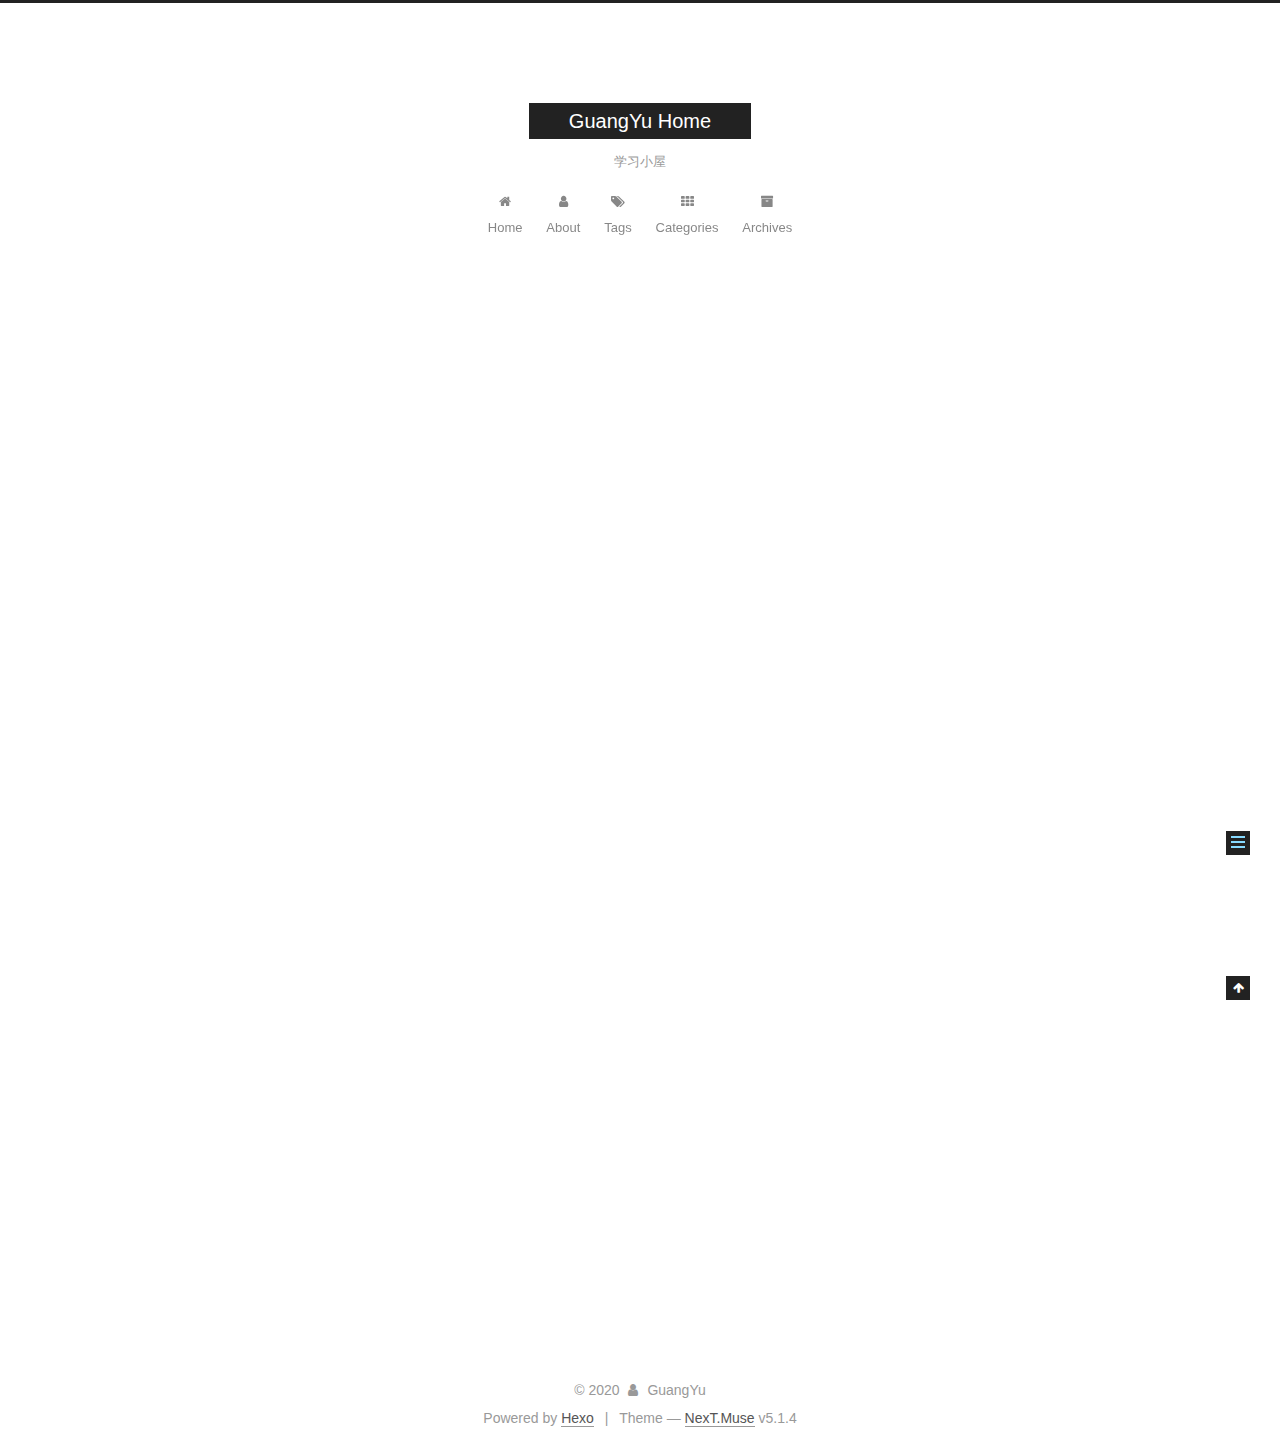
<file: 2019/12/03/群晖NAS使用说明/index.html>
<!DOCTYPE html>



  


<html class="theme-next muse use-motion" lang="en">
<head>
  <meta charset="UTF-8"/>
<meta http-equiv="X-UA-Compatible" content="IE=edge" />
<meta name="viewport" content="width=device-width, initial-scale=1, maximum-scale=1"/>
<meta name="theme-color" content="#222">









<meta http-equiv="Cache-Control" content="no-transform" />
<meta http-equiv="Cache-Control" content="no-siteapp" />
















  
  
  <link href="/lib/fancybox/source/jquery.fancybox.css?v=2.1.5" rel="stylesheet" type="text/css" />







<link href="/lib/font-awesome/css/font-awesome.min.css?v=4.6.2" rel="stylesheet" type="text/css" />

<link href="/css/main.css?v=5.1.4" rel="stylesheet" type="text/css" />


  <link rel="apple-touch-icon" sizes="180x180" href="/images/apple-touch-icon-next.png?v=5.1.4">


  <link rel="icon" type="image/png" sizes="32x32" href="/images/favicon-32x32-next.png?v=5.1.4">


  <link rel="icon" type="image/png" sizes="16x16" href="/images/favicon-16x16-next.png?v=5.1.4">


  <link rel="mask-icon" href="/images/logo.svg?v=5.1.4" color="#222">


  <link rel="manifest" href="/images/manifest.json">




  <meta name="keywords" content="Hexo, NexT" />










<meta name="description" content="群晖NAS配置总结群晖NAS是一款网络连接存储服务器，可以在内网使用，也可以通过配置路由表在外网访问。 参考用户手册：https:&#x2F;&#x2F;global.download.synology.com&#x2F;download&#x2F;Document&#x2F;Software&#x2F;UserGuide&#x2F;Firmware&#x2F;DSM&#x2F;6.2&#x2F;chs&#x2F;Syno_UsersGuide_NAServer_chs.pdf 登陆NAS 配置安装操作系">
<meta property="og:type" content="article">
<meta property="og:title" content="群晖NAS使用说明">
<meta property="og:url" content="https:&#x2F;&#x2F;blog.smartduck.xyz&#x2F;2019&#x2F;12&#x2F;03&#x2F;%E7%BE%A4%E6%99%96NAS%E4%BD%BF%E7%94%A8%E8%AF%B4%E6%98%8E&#x2F;index.html">
<meta property="og:site_name" content="GuangYu Home">
<meta property="og:description" content="群晖NAS配置总结群晖NAS是一款网络连接存储服务器，可以在内网使用，也可以通过配置路由表在外网访问。 参考用户手册：https:&#x2F;&#x2F;global.download.synology.com&#x2F;download&#x2F;Document&#x2F;Software&#x2F;UserGuide&#x2F;Firmware&#x2F;DSM&#x2F;6.2&#x2F;chs&#x2F;Syno_UsersGuide_NAServer_chs.pdf 登陆NAS 配置安装操作系">
<meta property="og:locale" content="en">
<meta property="og:updated_time" content="2019-12-03T03:01:41.463Z">
<meta name="twitter:card" content="summary">



<script type="text/javascript" id="hexo.configurations">
  var NexT = window.NexT || {};
  var CONFIG = {
    root: '/',
    scheme: 'Muse',
    version: '5.1.4',
    sidebar: {"position":"left","display":"post","offset":12,"b2t":false,"scrollpercent":false,"onmobile":false},
    fancybox: true,
    tabs: true,
    motion: {"enable":true,"async":false,"transition":{"post_block":"fadeIn","post_header":"slideDownIn","post_body":"slideDownIn","coll_header":"slideLeftIn","sidebar":"slideUpIn"}},
    duoshuo: {
      userId: '0',
      author: 'Author'
    },
    algolia: {
      applicationID: '',
      apiKey: '',
      indexName: '',
      hits: {"per_page":10},
      labels: {"input_placeholder":"Search for Posts","hits_empty":"We didn't find any results for the search: ${query}","hits_stats":"${hits} results found in ${time} ms"}
    }
  };
</script>



  <link rel="canonical" href="https://blog.smartduck.xyz/2019/12/03/群晖NAS使用说明/"/>





  <title>群晖NAS使用说明 | GuangYu Home</title>
  








</head>

<body itemscope itemtype="http://schema.org/WebPage" lang="en">

  
  
    
  

  <div class="container sidebar-position-left page-post-detail">
    <div class="headband"></div>

    <header id="header" class="header" itemscope itemtype="http://schema.org/WPHeader">
      <div class="header-inner"><div class="site-brand-wrapper">
  <div class="site-meta ">
    

    <div class="custom-logo-site-title">
      <a href="/"  class="brand" rel="start">
        <span class="logo-line-before"><i></i></span>
        <span class="site-title">GuangYu Home</span>
        <span class="logo-line-after"><i></i></span>
      </a>
    </div>
      
        <p class="site-subtitle">学习小屋</p>
      
  </div>

  <div class="site-nav-toggle">
    <button>
      <span class="btn-bar"></span>
      <span class="btn-bar"></span>
      <span class="btn-bar"></span>
    </button>
  </div>
</div>

<nav class="site-nav">
  

  
    <ul id="menu" class="menu">
      
        
        <li class="menu-item menu-item-home">
          <a href="/%20" rel="section">
            
              <i class="menu-item-icon fa fa-fw fa-home"></i> <br />
            
            Home
          </a>
        </li>
      
        
        <li class="menu-item menu-item-about">
          <a href="/about/%20" rel="section">
            
              <i class="menu-item-icon fa fa-fw fa-user"></i> <br />
            
            About
          </a>
        </li>
      
        
        <li class="menu-item menu-item-tags">
          <a href="/tags/%20" rel="section">
            
              <i class="menu-item-icon fa fa-fw fa-tags"></i> <br />
            
            Tags
          </a>
        </li>
      
        
        <li class="menu-item menu-item-categories">
          <a href="/categories/%20" rel="section">
            
              <i class="menu-item-icon fa fa-fw fa-th"></i> <br />
            
            Categories
          </a>
        </li>
      
        
        <li class="menu-item menu-item-archives">
          <a href="/archives/%20" rel="section">
            
              <i class="menu-item-icon fa fa-fw fa-archive"></i> <br />
            
            Archives
          </a>
        </li>
      

      
    </ul>
  

  
</nav>



 </div>
    </header>

    <main id="main" class="main">
      <div class="main-inner">
        <div class="content-wrap">
          <div id="content" class="content">
            

  <div id="posts" class="posts-expand">
    

  

  
  
  

  <article class="post post-type-normal" itemscope itemtype="http://schema.org/Article">
  
  
  
  <div class="post-block">
    <link itemprop="mainEntityOfPage" href="https://blog.smartduck.xyz/2019/12/03/%E7%BE%A4%E6%99%96NAS%E4%BD%BF%E7%94%A8%E8%AF%B4%E6%98%8E/">

    <span hidden itemprop="author" itemscope itemtype="http://schema.org/Person">
      <meta itemprop="name" content="GuangYu">
      <meta itemprop="description" content="">
      <meta itemprop="image" content="/images/avatar.gif">
    </span>

    <span hidden itemprop="publisher" itemscope itemtype="http://schema.org/Organization">
      <meta itemprop="name" content="GuangYu Home">
    </span>

    
      <header class="post-header">

        
        
          <h1 class="post-title" itemprop="name headline">群晖NAS使用说明</h1>
        

        <div class="post-meta">
          <span class="post-time">
            
              <span class="post-meta-item-icon">
                <i class="fa fa-calendar-o"></i>
              </span>
              
                <span class="post-meta-item-text">Posted on</span>
              
              <time title="Post created" itemprop="dateCreated datePublished" datetime="2019-12-03T10:59:18+08:00">
                2019-12-03
              </time>
            

            

            
          </span>

          

          
            
          

          
          

          

          

          

        </div>
      </header>
    

    
    
    
    <div class="post-body" itemprop="articleBody">

      
      

      
        <h2 id="群晖NAS配置总结"><a href="#群晖NAS配置总结" class="headerlink" title="群晖NAS配置总结"></a>群晖NAS配置总结</h2><p>群晖NAS是一款网络连接存储服务器，可以在内网使用，也可以通过配置路由表在外网访问。</p>
<p>参考用户手册：<a href="https://global.download.synology.com/download/Document/Software/UserGuide/Firmware/DSM/6.2/chs/Syno_UsersGuide_NAServer_chs.pdf" target="_blank" rel="noopener">https://global.download.synology.com/download/Document/Software/UserGuide/Firmware/DSM/6.2/chs/Syno_UsersGuide_NAServer_chs.pdf</a></p>
<h3 id="登陆NAS"><a href="#登陆NAS" class="headerlink" title="登陆NAS"></a>登陆NAS</h3><ol>
<li>配置安装操作系统<ul>
<li>手机端安装 参考说明书</li>
<li>pc端安装  <a href="http://find.synology.com/" target="_blank" rel="noopener">http://find.synology.com/</a></li>
</ul>
</li>
<li>初始化，两块硬盘的话选择raid1方式（安全），具体raid方式的区别可参考用户手册</li>
</ol>
<h3 id="创建用户和用户组"><a href="#创建用户和用户组" class="headerlink" title="创建用户和用户组"></a>创建用户和用户组</h3><ol>
<li>创建用户组</li>
<li>批量创建用户 （可在excel中生成然后copy到txt中）</li>
<li>配置用户和用户组的权限  （如果一个用户属于两个组，则该用户的权限是两个组的交集，即为最小权限，为了保证安全）</li>
<li>导入用户的时候可配置邮件通知，需要事先在通知设置上配置邮箱。这样可以通过邮件的方式将用户名和密码发送给用户。注意微软邮箱一次只能发送5个邮箱，需要再配置，还没搞定</li>
</ol>
<h3 id="网络配置"><a href="#网络配置" class="headerlink" title="网络配置"></a>网络配置</h3><ol>
<li>固定IP  取消DHCP即可</li>
<li>可以在路由器上配置路由表，确定新的转发规则</li>
</ol>

      
    </div>
    
    
    

    

    

    

    <footer class="post-footer">
      

      
      
      

      
        <div class="post-nav">
          <div class="post-nav-next post-nav-item">
            
              <a href="/2019/12/02/hello-world/" rel="next" title="Hello World">
                <i class="fa fa-chevron-left"></i> Hello World
              </a>
            
          </div>

          <span class="post-nav-divider"></span>

          <div class="post-nav-prev post-nav-item">
            
              <a href="/2019/12/03/nginx%E4%BB%A3%E7%90%86%E8%AE%BF%E9%97%AEmysql%E6%95%B0%E6%8D%AE%E5%BA%93/" rel="prev" title="nginx代理访问mysql数据库">
                nginx代理访问mysql数据库 <i class="fa fa-chevron-right"></i>
              </a>
            
          </div>
        </div>
      

      
      
    </footer>
  </div>
  
  
  
  </article>



    <div class="post-spread">
      
    </div>
  </div>


          </div>
          


          

  



        </div>
        
          
  
  <div class="sidebar-toggle">
    <div class="sidebar-toggle-line-wrap">
      <span class="sidebar-toggle-line sidebar-toggle-line-first"></span>
      <span class="sidebar-toggle-line sidebar-toggle-line-middle"></span>
      <span class="sidebar-toggle-line sidebar-toggle-line-last"></span>
    </div>
  </div>

  <aside id="sidebar" class="sidebar">
    
    <div class="sidebar-inner">

      

      
        <ul class="sidebar-nav motion-element">
          <li class="sidebar-nav-toc sidebar-nav-active" data-target="post-toc-wrap">
            Table of Contents
          </li>
          <li class="sidebar-nav-overview" data-target="site-overview-wrap">
            Overview
          </li>
        </ul>
      

      <section class="site-overview-wrap sidebar-panel">
        <div class="site-overview">
          <div class="site-author motion-element" itemprop="author" itemscope itemtype="http://schema.org/Person">
            
              <p class="site-author-name" itemprop="name">GuangYu</p>
              <p class="site-description motion-element" itemprop="description">记录学习点滴</p>
          </div>

          <nav class="site-state motion-element">

            
              <div class="site-state-item site-state-posts">
              
                <a href="/archives/%20%7C%7C%20archive">
              
                  <span class="site-state-item-count">4</span>
                  <span class="site-state-item-name">posts</span>
                </a>
              </div>
            

            
              
              
              <div class="site-state-item site-state-categories">
                
                  <span class="site-state-item-count">1</span>
                  <span class="site-state-item-name">categories</span>
                
              </div>
            

            
              
              
              <div class="site-state-item site-state-tags">
                
                  <span class="site-state-item-count">1</span>
                  <span class="site-state-item-name">tags</span>
                
              </div>
            

          </nav>

          

          

          
          

          
          

          

        </div>
      </section>

      
      <!--noindex-->
        <section class="post-toc-wrap motion-element sidebar-panel sidebar-panel-active">
          <div class="post-toc">

            
              
            

            
              <div class="post-toc-content"><ol class="nav"><li class="nav-item nav-level-2"><a class="nav-link" href="#群晖NAS配置总结"><span class="nav-number">1.</span> <span class="nav-text">群晖NAS配置总结</span></a><ol class="nav-child"><li class="nav-item nav-level-3"><a class="nav-link" href="#登陆NAS"><span class="nav-number">1.1.</span> <span class="nav-text">登陆NAS</span></a></li><li class="nav-item nav-level-3"><a class="nav-link" href="#创建用户和用户组"><span class="nav-number">1.2.</span> <span class="nav-text">创建用户和用户组</span></a></li><li class="nav-item nav-level-3"><a class="nav-link" href="#网络配置"><span class="nav-number">1.3.</span> <span class="nav-text">网络配置</span></a></li></ol></li></ol></div>
            

          </div>
        </section>
      <!--/noindex-->
      

      

    </div>
  </aside>


        
      </div>
    </main>

    <footer id="footer" class="footer">
      <div class="footer-inner">
        <div class="copyright">&copy; <span itemprop="copyrightYear">2020</span>
  <span class="with-love">
    <i class="fa fa-user"></i>
  </span>
  <span class="author" itemprop="copyrightHolder">GuangYu</span>

  
</div>


  <div class="powered-by">Powered by <a class="theme-link" target="_blank" href="https://hexo.io">Hexo</a></div>



  <span class="post-meta-divider">|</span>



  <div class="theme-info">Theme &mdash; <a class="theme-link" target="_blank" href="https://github.com/iissnan/hexo-theme-next">NexT.Muse</a> v5.1.4</div>




        







        
      </div>
    </footer>

    
      <div class="back-to-top">
        <i class="fa fa-arrow-up"></i>
        
      </div>
    

    

  </div>

  

<script type="text/javascript">
  if (Object.prototype.toString.call(window.Promise) !== '[object Function]') {
    window.Promise = null;
  }
</script>









  












  
  
    <script type="text/javascript" src="/lib/jquery/index.js?v=2.1.3"></script>
  

  
  
    <script type="text/javascript" src="/lib/fastclick/lib/fastclick.min.js?v=1.0.6"></script>
  

  
  
    <script type="text/javascript" src="/lib/jquery_lazyload/jquery.lazyload.js?v=1.9.7"></script>
  

  
  
    <script type="text/javascript" src="/lib/velocity/velocity.min.js?v=1.2.1"></script>
  

  
  
    <script type="text/javascript" src="/lib/velocity/velocity.ui.min.js?v=1.2.1"></script>
  

  
  
    <script type="text/javascript" src="/lib/fancybox/source/jquery.fancybox.pack.js?v=2.1.5"></script>
  


  


  <script type="text/javascript" src="/js/src/utils.js?v=5.1.4"></script>

  <script type="text/javascript" src="/js/src/motion.js?v=5.1.4"></script>



  
  

  
  <script type="text/javascript" src="/js/src/scrollspy.js?v=5.1.4"></script>
<script type="text/javascript" src="/js/src/post-details.js?v=5.1.4"></script>



  


  <script type="text/javascript" src="/js/src/bootstrap.js?v=5.1.4"></script>



  


  




	





  





  












  





  

  

  

  
  

  

  

  

</body>
</html>
</file>
<file: css/main.css>
/* normalize.css v3.0.2 | MIT License | git.io/normalize */
html {
  font-family: sans-serif; /* 1 */
  -ms-text-size-adjust: 100%; /* 2 */
  -webkit-text-size-adjust: 100%; /* 2 */
}
body {
  margin: 0;
}
article,
aside,
details,
figcaption,
figure,
footer,
header,
hgroup,
main,
menu,
nav,
section,
summary {
  display: block;
}
audio,
canvas,
progress,
video {
  display: inline-block; /* 1 */
  vertical-align: baseline; /* 2 */
}
audio:not([controls]) {
  display: none;
  height: 0;
}
[hidden],
template {
  display: none;
}
a {
  background-color: transparent;
}
a:active,
a:hover {
  outline: 0;
}
abbr[title] {
  border-bottom: 1px dotted;
}
b,
strong {
  font-weight: bold;
}
dfn {
  font-style: italic;
}
h1 {
  font-size: 2em;
  margin: 0.67em 0;
}
mark {
  background: #ff0;
  color: #000;
}
small {
  font-size: 80%;
}
sub,
sup {
  font-size: 75%;
  line-height: 0;
  position: relative;
  vertical-align: baseline;
}
sup {
  top: -0.5em;
}
sub {
  bottom: -0.25em;
}
img {
  border: 0;
}
svg:not(:root) {
  overflow: hidden;
}
figure {
  margin: 1em 40px;
}
hr {
  -moz-box-sizing: content-box;
  box-sizing: content-box;
  height: 0;
}
pre {
  overflow: auto;
}
code,
kbd,
pre,
samp {
  font-family: monospace, monospace;
  font-size: 1em;
}
button,
input,
optgroup,
select,
textarea {
  color: inherit; /* 1 */
  font: inherit; /* 2 */
  margin: 0; /* 3 */
}
button {
  overflow: visible;
}
button,
select {
  text-transform: none;
}
button,
html input[type="button"],
input[type="reset"],
input[type="submit"] {
  -webkit-appearance: button; /* 2 */
  cursor: pointer; /* 3 */
}
button[disabled],
html input[disabled] {
  cursor: default;
}
button::-moz-focus-inner,
input::-moz-focus-inner {
  border: 0;
  padding: 0;
}
input {
  line-height: normal;
}
input[type="checkbox"],
input[type="radio"] {
  box-sizing: border-box; /* 1 */
  padding: 0; /* 2 */
}
input[type="number"]::-webkit-inner-spin-button,
input[type="number"]::-webkit-outer-spin-button {
  height: auto;
}
input[type="search"] {
  -webkit-appearance: textfield; /* 1 */
  -moz-box-sizing: content-box;
  -webkit-box-sizing: content-box; /* 2 */
  box-sizing: content-box;
}
input[type="search"]::-webkit-search-cancel-button,
input[type="search"]::-webkit-search-decoration {
  -webkit-appearance: none;
}
fieldset {
  border: 1px solid #c0c0c0;
  margin: 0 2px;
  padding: 0.35em 0.625em 0.75em;
}
legend {
  border: 0; /* 1 */
  padding: 0; /* 2 */
}
textarea {
  overflow: auto;
}
optgroup {
  font-weight: bold;
}
table {
  border-collapse: collapse;
  border-spacing: 0;
}
td,
th {
  padding: 0;
}
::selection {
  background: #262a30;
  color: #fff;
}
body {
  position: relative;
  font-family: 'Lato', "PingFang SC", "Microsoft YaHei", sans-serif;
  font-size: 14px;
  line-height: 2;
  color: #555;
  background: #fff;
}
@media (max-width: 767px) {
  body {
    padding-right: 0 !important;
  }
}
@media (min-width: 768px) and (max-width: 991px) {
  body {
    padding-right: 0 !important;
  }
}
@media (min-width: 1600px) {
  body {
    font-size: 16px;
  }
}
h1,
h2,
h3,
h4,
h5,
h6 {
  margin: 0;
  padding: 0;
  font-weight: bold;
  line-height: 1.5;
  font-family: 'Lato', "PingFang SC", "Microsoft YaHei", sans-serif;
}
h2,
h3,
h4,
h5,
h6 {
  margin: 20px 0 15px;
}
h1 {
  font-size: 22px;
}
@media (max-width: 767px) {
  h1 {
    font-size: 18px;
  }
}
h2 {
  font-size: 20px;
}
@media (max-width: 767px) {
  h2 {
    font-size: 16px;
  }
}
h3 {
  font-size: 18px;
}
@media (max-width: 767px) {
  h3 {
    font-size: 14px;
  }
}
h4 {
  font-size: 16px;
}
@media (max-width: 767px) {
  h4 {
    font-size: 12px;
  }
}
h5 {
  font-size: 14px;
}
@media (max-width: 767px) {
  h5 {
    font-size: 10px;
  }
}
h6 {
  font-size: 12px;
}
@media (max-width: 767px) {
  h6 {
    font-size: 8px;
  }
}
p {
  margin: 0 0 20px 0;
}
a {
  color: #555;
  text-decoration: none;
  outline: none;
  border-bottom: 1px solid #999;
  word-wrap: break-word;
}
a:hover {
  color: #222;
  border-bottom-color: #222;
}
blockquote {
  margin: 0;
  padding: 0;
}
img {
  display: block;
  margin: auto;
  max-width: 100%;
  height: auto;
}
hr {
  margin: 40px 0;
  height: 3px;
  border: none;
  background-color: #ddd;
  background-image: repeating-linear-gradient(-45deg, #fff, #fff 4px, transparent 4px, transparent 8px);
}
blockquote {
  padding: 0 15px;
  color: #666;
  border-left: 4px solid #ddd;
}
blockquote cite::before {
  content: "-";
  padding: 0 5px;
}
dt {
  font-weight: 700;
}
dd {
  margin: 0;
  padding: 0;
}
kbd {
  border: 1px solid #ccc;
  border-radius: 0.2em;
  box-shadow: 0.1em 0.1em 0.2em rgba(0,0,0,0.1);
  background-color: #f9f9f9;
  font-family: inherit;
  background-image: -webkit-linear-gradient(top, #eee, #fff, #eee);
  padding: 0.1em 0.3em;
  white-space: nowrap;
}
.text-left {
  text-align: left;
}
.text-center {
  text-align: center;
}
.text-right {
  text-align: right;
}
.text-justify {
  text-align: justify;
}
.text-nowrap {
  white-space: nowrap;
}
.text-lowercase {
  text-transform: lowercase;
}
.text-uppercase {
  text-transform: uppercase;
}
.text-capitalize {
  text-transform: capitalize;
}
.center-block {
  display: block;
  margin-left: auto;
  margin-right: auto;
}
.clearfix:before,
.clearfix:after {
  content: " ";
  display: table;
}
.clearfix:after {
  clear: both;
}
.pullquote {
  width: 45%;
}
.pullquote.left {
  float: left;
  margin-left: 5px;
  margin-right: 10px;
}
.pullquote.right {
  float: right;
  margin-left: 10px;
  margin-right: 5px;
}
.affix.affix.affix {
  position: fixed;
}
.translation {
  margin-top: -20px;
  font-size: 14px;
  color: #999;
}
.scrollbar-measure {
  width: 100px;
  height: 100px;
  overflow: scroll;
  position: absolute;
  top: -9999px;
}
.use-motion .motion-element {
  opacity: 0;
}
table {
  margin: 20px 0;
  width: 100%;
  border-collapse: collapse;
  border-spacing: 0;
  border: 1px solid #ddd;
  font-size: 14px;
  table-layout: fixed;
  word-wrap: break-all;
}
table>tbody>tr:nth-of-type(odd) {
  background-color: #f9f9f9;
}
table>tbody>tr:hover {
  background-color: #f5f5f5;
}
caption,
th,
td {
  padding: 8px;
  text-align: left;
  vertical-align: middle;
  font-weight: normal;
}
th,
td {
  border-bottom: 3px solid #ddd;
  border-right: 1px solid #eee;
}
th {
  padding-bottom: 10px;
  font-weight: 700;
}
td {
  border-bottom-width: 1px;
}
html,
body {
  height: 100%;
}
.container {
  position: relative;
  min-height: 100%;
}
.header-inner {
  margin: 0 auto;
  padding: 100px 0 70px;
  width: 700px;
}
@media (min-width: 1600px) {
  .container .header-inner {
    width: 900px;
  }
}
.main {
  padding-bottom: 150px;
}
.main-inner {
  margin: 0 auto;
  width: 700px;
}
@media (min-width: 1600px) {
  .container .main-inner {
    width: 900px;
  }
}
.footer {
  position: absolute;
  left: 0;
  bottom: 0;
  width: 100%;
  min-height: 50px;
}
.footer-inner {
  box-sizing: border-box;
  margin: 20px auto;
  width: 700px;
}
@media (min-width: 1600px) {
  .container .footer-inner {
    width: 900px;
  }
}
pre,
.highlight {
  overflow: auto;
  margin: 20px 0;
  padding: 0;
  font-size: 13px;
  color: #4d4d4c;
  background: #f7f7f7;
  line-height: 1.6;
}
pre,
code {
  font-family: consolas, Menlo, "PingFang SC", "Microsoft YaHei", monospace;
}
code {
  padding: 2px 4px;
  word-wrap: break-word;
  color: #555;
  background: #eee;
  border-radius: 3px;
  font-size: 13px;
}
pre {
  padding: 10px;
}
pre code {
  padding: 0;
  color: #4d4d4c;
  background: none;
  text-shadow: none;
}
.highlight {
  border-radius: 1px;
}
.highlight pre {
  border: none;
  margin: 0;
  padding: 10px 0;
}
.highlight table {
  margin: 0;
  width: auto;
  border: none;
}
.highlight td {
  border: none;
  padding: 0;
}
.highlight figcaption {
  font-size: 1em;
  color: #4d4d4c;
  line-height: 1em;
  margin-bottom: 1em;
}
.highlight figcaption:before,
.highlight figcaption:after {
  content: " ";
  display: table;
}
.highlight figcaption:after {
  clear: both;
}
.highlight figcaption a {
  float: right;
  color: #4d4d4c;
}
.highlight figcaption a:hover {
  border-bottom-color: #4d4d4c;
}
.highlight .gutter pre {
  padding-left: 10px;
  padding-right: 10px;
  color: #869194;
  text-align: right;
  background-color: #eff2f3;
}
.highlight .code pre {
  width: 100%;
  padding-left: 10px;
  padding-right: 10px;
  background-color: #f7f7f7;
}
.highlight .line {
  height: 20px;
}
.gutter {
  -webkit-user-select: none;
  -moz-user-select: none;
  -ms-user-select: none;
  user-select: none;
}
.gist table {
  width: auto;
}
.gist table td {
  border: none;
}
pre .deletion {
  background: #fdd;
}
pre .addition {
  background: #dfd;
}
pre .meta {
  color: #8959a8;
}
pre .comment {
  color: #8e908c;
}
pre .variable,
pre .attribute,
pre .tag,
pre .regexp,
pre .ruby .constant,
pre .xml .tag .title,
pre .xml .pi,
pre .xml .doctype,
pre .html .doctype,
pre .css .id,
pre .css .class,
pre .css .pseudo {
  color: #c82829;
}
pre .number,
pre .preprocessor,
pre .built_in,
pre .literal,
pre .params,
pre .constant,
pre .command {
  color: #f5871f;
}
pre .ruby .class .title,
pre .css .rules .attribute,
pre .string,
pre .value,
pre .inheritance,
pre .header,
pre .ruby .symbol,
pre .xml .cdata,
pre .special,
pre .number,
pre .formula {
  color: #718c00;
}
pre .title,
pre .css .hexcolor {
  color: #3e999f;
}
pre .function,
pre .python .decorator,
pre .python .title,
pre .ruby .function .title,
pre .ruby .title .keyword,
pre .perl .sub,
pre .javascript .title,
pre .coffeescript .title {
  color: #4271ae;
}
pre .keyword,
pre .javascript .function {
  color: #8959a8;
}
.full-image.full-image.full-image.full-image {
  border: none;
  max-width: 100%;
  width: auto;
  margin: 20px auto 25px;
}
@media (min-width: 992px) {
  .full-image.full-image.full-image.full-image {
    max-width: none;
    width: 110%;
    margin: 25px -5%;
  }
}
.blockquote-center,
.page-home .post-type-quote blockquote,
.page-post-detail .post-type-quote blockquote {
  position: relative;
  margin: 40px 0;
  padding: 0;
  border-left: none;
  text-align: center;
}
.blockquote-center::before,
.page-home .post-type-quote blockquote::before,
.page-post-detail .post-type-quote blockquote::before,
.blockquote-center::after,
.page-home .post-type-quote blockquote::after,
.page-post-detail .post-type-quote blockquote::after {
  position: absolute;
  content: ' ';
  display: block;
  width: 100%;
  height: 24px;
  opacity: 0.2;
  background-repeat: no-repeat;
  background-position: 0 -6px;
  background-size: 22px 22px;
}
.blockquote-center::before,
.page-home .post-type-quote blockquote::before,
.page-post-detail .post-type-quote blockquote::before {
  top: -20px;
  background-image: url("../images/quote-l.svg");
  border-top: 1px solid #ccc;
}
.blockquote-center::after,
.page-home .post-type-quote blockquote::after,
.page-post-detail .post-type-quote blockquote::after {
  bottom: -20px;
  background-image: url("../images/quote-r.svg");
  border-bottom: 1px solid #ccc;
  background-position: 100% 8px;
}
.blockquote-center p,
.page-home .post-type-quote blockquote p,
.page-post-detail .post-type-quote blockquote p,
.blockquote-center div,
.page-home .post-type-quote blockquote div,
.page-post-detail .post-type-quote blockquote div {
  text-align: center;
}
.post .post-body .group-picture img {
  box-sizing: border-box;
  padding: 0 3px;
  border: none;
}
.post .group-picture-row {
  overflow: hidden;
  margin-top: 6px;
}
.post .group-picture-row:first-child {
  margin-top: 0;
}
.post .group-picture-column {
  float: left;
}
.page-post-detail .post-body .group-picture-column {
  float: none;
  margin-top: 10px;
  width: auto !important;
}
.page-post-detail .post-body .group-picture-column img {
  margin: 0 auto;
}
.page-archive .group-picture-container {
  overflow: hidden;
}
.page-archive .group-picture-row {
  float: left;
}
.page-archive .group-picture-row:first-child {
  margin-top: 6px;
}
.page-archive .group-picture-column {
  max-width: 150px;
  max-height: 150px;
}
.post-body .note {
  position: relative;
  padding: 15px;
  margin-bottom: 20px;
  border: 1px solid #eee;
  border-left-width: 5px;
  border-radius: 3px;
}
.post-body .note h2,
.post-body .note h3,
.post-body .note h4,
.post-body .note h5,
.post-body .note h6 {
  margin-top: 0;
  margin-bottom: 0;
  border-bottom: initial;
  padding-top: 0 !important;
}
.post-body .note p:first-child,
.post-body .note ul:first-child,
.post-body .note ol:first-child,
.post-body .note table:first-child,
.post-body .note pre:first-child,
.post-body .note blockquote:first-child {
  margin-top: 0;
}
.post-body .note p:last-child,
.post-body .note ul:last-child,
.post-body .note ol:last-child,
.post-body .note table:last-child,
.post-body .note pre:last-child,
.post-body .note blockquote:last-child {
  margin-bottom: 0;
}
.post-body .note.default {
  border-left-color: #777;
}
.post-body .note.default h2,
.post-body .note.default h3,
.post-body .note.default h4,
.post-body .note.default h5,
.post-body .note.default h6 {
  color: #777;
}
.post-body .note.primary {
  border-left-color: #6f42c1;
}
.post-body .note.primary h2,
.post-body .note.primary h3,
.post-body .note.primary h4,
.post-body .note.primary h5,
.post-body .note.primary h6 {
  color: #6f42c1;
}
.post-body .note.info {
  border-left-color: #428bca;
}
.post-body .note.info h2,
.post-body .note.info h3,
.post-body .note.info h4,
.post-body .note.info h5,
.post-body .note.info h6 {
  color: #428bca;
}
.post-body .note.success {
  border-left-color: #5cb85c;
}
.post-body .note.success h2,
.post-body .note.success h3,
.post-body .note.success h4,
.post-body .note.success h5,
.post-body .note.success h6 {
  color: #5cb85c;
}
.post-body .note.warning {
  border-left-color: #f0ad4e;
}
.post-body .note.warning h2,
.post-body .note.warning h3,
.post-body .note.warning h4,
.post-body .note.warning h5,
.post-body .note.warning h6 {
  color: #f0ad4e;
}
.post-body .note.danger {
  border-left-color: #d9534f;
}
.post-body .note.danger h2,
.post-body .note.danger h3,
.post-body .note.danger h4,
.post-body .note.danger h5,
.post-body .note.danger h6 {
  color: #d9534f;
}
.post-body .label {
  display: inline;
  padding: 0 2px;
  white-space: nowrap;
}
.post-body .label.default {
  background-color: #f0f0f0;
}
.post-body .label.primary {
  background-color: #efe6f7;
}
.post-body .label.info {
  background-color: #e5f2f8;
}
.post-body .label.success {
  background-color: #e7f4e9;
}
.post-body .label.warning {
  background-color: #fcf6e1;
}
.post-body .label.danger {
  background-color: #fae8eb;
}
.post-body .tabs {
  position: relative;
  display: block;
  margin-bottom: 20px;
  padding-top: 10px;
}
.post-body .tabs ul.nav-tabs {
  margin: 0;
  padding: 0;
  display: flex;
  margin-bottom: -1px;
}
@media (max-width: 413px) {
  .post-body .tabs ul.nav-tabs {
    display: block;
    margin-bottom: 5px;
  }
}
.post-body .tabs ul.nav-tabs li.tab {
  list-style-type: none !important;
  margin: 0 0.25em 0 0;
  border-top: 3px solid transparent;
  border-left: 1px solid transparent;
  border-right: 1px solid transparent;
}
@media (max-width: 413px) {
  .post-body .tabs ul.nav-tabs li.tab {
    margin: initial;
    border-top: 1px solid transparent;
    border-left: 3px solid transparent;
    border-right: 1px solid transparent;
    border-bottom: 1px solid transparent;
  }
}
.post-body .tabs ul.nav-tabs li.tab a {
  outline: 0;
  border-bottom: initial;
  display: block;
  line-height: 1.8em;
  padding: 0.25em 0.75em;
  transition-duration: 0.2s;
  transition-timing-function: ease-out;
  transition-delay: 0s;
}
.post-body .tabs ul.nav-tabs li.tab a i {
  width: 1.285714285714286em;
}
.post-body .tabs ul.nav-tabs li.tab.active {
  border-top: 3px solid #fc6423;
  border-left: 1px solid #ddd;
  border-right: 1px solid #ddd;
  background-color: #fff;
}
@media (max-width: 413px) {
  .post-body .tabs ul.nav-tabs li.tab.active {
    border-top: 1px solid #ddd;
    border-left: 3px solid #fc6423;
    border-right: 1px solid #ddd;
    border-bottom: 1px solid #ddd;
  }
}
.post-body .tabs ul.nav-tabs li.tab.active a {
  cursor: default;
  color: #555;
}
.post-body .tabs .tab-content {
  background-color: #fff;
}
.post-body .tabs .tab-content .tab-pane {
  border: 1px solid #ddd;
  padding: 20px 20px 0 20px;
}
.post-body .tabs .tab-content .tab-pane:not(.active) {
  display: none !important;
}
.post-body .tabs .tab-content .tab-pane.active {
  display: block !important;
}
.btn {
  display: inline-block;
  padding: 0 20px;
  font-size: 14px;
  color: #fff;
  background: #222;
  border: 2px solid #222;
  text-decoration: none;
  border-radius: 0;
  transition-property: background-color;
  transition-duration: 0.2s;
  transition-timing-function: ease-in-out;
  transition-delay: 0s;
  line-height: 2;
}
.btn:hover {
  border-color: #222;
  color: #222;
  background: #fff;
}
.btn +.btn {
  margin: 0 0 8px 8px;
}
.btn .fa-fw {
  width: 1.285714285714286em;
  text-align: left;
}
.btn-bar {
  display: block;
  width: 22px;
  height: 2px;
  background: #555;
  border-radius: 1px;
}
.btn-bar+.btn-bar {
  margin-top: 4px;
}
.pagination {
  margin: 120px 0 40px;
  text-align: center;
  border-top: 1px solid #eee;
}
.page-number-basic,
.pagination .prev,
.pagination .next,
.pagination .page-number,
.pagination .space {
  display: inline-block;
  position: relative;
  top: -1px;
  margin: 0 10px;
  padding: 0 11px;
}
@media (max-width: 767px) {
  .page-number-basic,
  .pagination .prev,
  .pagination .next,
  .pagination .page-number,
  .pagination .space {
    margin: 0 5px;
  }
}
.pagination .prev,
.pagination .next,
.pagination .page-number {
  border-bottom: 0;
  border-top: 1px solid #eee;
  transition-property: border-color;
  transition-duration: 0.2s;
  transition-timing-function: ease-in-out;
  transition-delay: 0s;
}
.pagination .prev:hover,
.pagination .next:hover,
.pagination .page-number:hover {
  border-top-color: #222;
}
.pagination .space {
  padding: 0;
  margin: 0;
}
.pagination .prev {
  margin-left: 0;
}
.pagination .next {
  margin-right: 0;
}
.pagination .page-number.current {
  color: #fff;
  background: #ccc;
  border-top-color: #ccc;
}
@media (max-width: 767px) {
  .pagination {
    border-top: none;
  }
  .pagination .prev,
  .pagination .next,
  .pagination .page-number {
    margin-bottom: 10px;
    border-top: 0;
    border-bottom: 1px solid #eee;
    padding: 0 10px;
  }
  .pagination .prev:hover,
  .pagination .next:hover,
  .pagination .page-number:hover {
    border-bottom-color: #222;
  }
}
.comments {
  margin: 60px 20px 0;
}
.tag-cloud {
  text-align: center;
}
.tag-cloud a {
  display: inline-block;
  margin: 10px;
}
.back-to-top {
  box-sizing: border-box;
  position: fixed;
  bottom: -100px;
  right: 30px;
  z-index: 1050;
  padding: 0 6px;
  width: 24px;
  background: #222;
  font-size: 12px;
  opacity: 1;
  color: #fff;
  cursor: pointer;
  text-align: center;
  -webkit-transform: translateZ(0);
  transition-property: bottom;
  transition-duration: 0.2s;
  transition-timing-function: ease-in-out;
  transition-delay: 0s;
}
@media (min-width: 768px) and (max-width: 991px) {
  .back-to-top {
    display: none !important;
  }
}
@media (max-width: 767px) {
  .back-to-top {
    display: none !important;
  }
}
.back-to-top.back-to-top-on {
  bottom: 19px;
}
.header {
  background: transparent;
}
.header-inner {
  position: relative;
}
.headband {
  height: 3px;
  background: #222;
}
.site-meta {
  margin: 0;
  text-align: center;
}
@media (max-width: 767px) {
  .site-meta {
    text-align: center;
  }
}
.brand {
  position: relative;
  display: inline-block;
  padding: 0 40px;
  color: #fff;
  background: #222;
  border-bottom: none;
}
.brand:hover {
  color: #fff;
}
.logo {
  display: inline-block;
  margin-right: 5px;
  line-height: 36px;
  vertical-align: top;
}
.site-title {
  display: inline-block;
  vertical-align: top;
  line-height: 36px;
  font-size: 20px;
  font-weight: normal;
  font-family: 'Lato', "PingFang SC", "Microsoft YaHei", sans-serif;
}
.site-subtitle {
  margin-top: 10px;
  font-size: 13px;
  color: #999;
}
.use-motion .brand {
  opacity: 0;
}
.use-motion .logo,
.use-motion .site-title,
.use-motion .site-subtitle {
  opacity: 0;
  position: relative;
  top: -10px;
}
.site-nav-toggle {
  display: none;
  position: absolute;
  top: 10px;
  left: 10px;
}
@media (max-width: 767px) {
  .site-nav-toggle {
    display: block;
  }
}
.site-nav-toggle button {
  margin-top: 2px;
  padding: 9px 10px;
  background: transparent;
  border: none;
}
@media (max-width: 767px) {
  .site-nav {
    display: none;
    margin: 0 -10px;
    padding: 0 10px;
    clear: both;
    border-top: 1px solid #ddd;
  }
}
@media (min-width: 768px) and (max-width: 991px) {
  .site-nav {
    display: block !important;
  }
}
@media (min-width: 992px) {
  .site-nav {
    display: block !important;
  }
}
.menu {
  margin-top: 20px;
  padding-left: 0;
  text-align: center;
}
.menu .menu-item {
  display: inline-block;
  margin: 0 10px;
  list-style: none;
}
@media screen and (max-width: 767px) {
  .menu .menu-item {
    margin-top: 10px;
  }
}
.menu .menu-item a {
  display: block;
  font-size: 13px;
  line-height: inherit;
  border-bottom: 1px solid transparent;
  transition-property: border-color;
  transition-duration: 0.2s;
  transition-timing-function: ease-in-out;
  transition-delay: 0s;
}
.menu .menu-item a:hover {
  border-bottom-color: #222;
}
.menu .menu-item .fa {
  margin-right: 5px;
}
.use-motion .menu-item {
  opacity: 0;
}
.post-body {
  font-family: 'Lato', "PingFang SC", "Microsoft YaHei", sans-serif;
}
@media (max-width: 767px) {
  .post-body {
    word-break: break-word;
  }
}
.post-body .fancybox img {
  display: block !important;
  margin: 0 auto;
  cursor: pointer;
  cursor: zoom-in;
  cursor: -webkit-zoom-in;
}
.post-body .image-caption,
.post-body .figure .caption {
  margin: -20px auto 15px;
  text-align: center;
  font-size: 14px;
  color: #999;
  font-weight: bold;
  line-height: 1;
}
.post-sticky-flag {
  display: inline-block;
  font-size: 16px;
  -ms-transform: rotate(30deg);
  -webkit-transform: rotate(30deg);
  -moz-transform: rotate(30deg);
  -ms-transform: rotate(30deg);
  -o-transform: rotate(30deg);
  transform: rotate(30deg);
}
.use-motion .post-block,
.use-motion .pagination,
.use-motion .comments {
  opacity: 0;
}
.use-motion .post-header {
  opacity: 0;
}
.use-motion .post-body {
  opacity: 0;
}
.use-motion .collection-title {
  opacity: 0;
}
.posts-expand {
  padding-top: 40px;
}
@media (max-width: 767px) {
  .posts-expand {
    margin: 0 20px;
  }
  .post-body pre .gutter pre {
    padding-right: 10px;
  }
  .post-body .highlight {
    margin-left: 0px;
    margin-right: 0px;
    padding: 0;
  }
  .post-body .highlight .gutter pre {
    padding-right: 10px;
  }
}
@media (min-width: 992px) {
  .posts-expand .post-body {
    text-align: justify;
  }
}
.posts-expand .post-body h2,
.posts-expand .post-body h3,
.posts-expand .post-body h4,
.posts-expand .post-body h5,
.posts-expand .post-body h6 {
  padding-top: 10px;
}
.posts-expand .post-body h2 .header-anchor,
.posts-expand .post-body h3 .header-anchor,
.posts-expand .post-body h4 .header-anchor,
.posts-expand .post-body h5 .header-anchor,
.posts-expand .post-body h6 .header-anchor {
  float: right;
  margin-left: 10px;
  color: #ccc;
  border-bottom-style: none;
  visibility: hidden;
}
.posts-expand .post-body h2 .header-anchor:hover,
.posts-expand .post-body h3 .header-anchor:hover,
.posts-expand .post-body h4 .header-anchor:hover,
.posts-expand .post-body h5 .header-anchor:hover,
.posts-expand .post-body h6 .header-anchor:hover {
  color: inherit;
}
.posts-expand .post-body h2:hover .header-anchor,
.posts-expand .post-body h3:hover .header-anchor,
.posts-expand .post-body h4:hover .header-anchor,
.posts-expand .post-body h5:hover .header-anchor,
.posts-expand .post-body h6:hover .header-anchor {
  visibility: visible;
}
.posts-expand .post-body ul li {
  list-style: circle;
}
.posts-expand .post-body img {
  box-sizing: border-box;
  margin: auto;
  padding: 3px;
  border: 1px solid #ddd;
}
.posts-expand .post-body .fancybox img {
  margin: 0 auto 25px;
}
@media (max-width: 767px) {
  .posts-collapse {
    margin: 0 20px;
  }
  .posts-collapse .post-title,
  .posts-collapse .post-meta {
    display: block;
    width: auto;
    text-align: left;
  }
}
.posts-collapse {
  position: relative;
  z-index: 1010;
  margin-left: 55px;
}
.posts-collapse::after {
  content: " ";
  position: absolute;
  top: 20px;
  left: 0;
  margin-left: -2px;
  width: 4px;
  height: 100%;
  background: #f5f5f5;
  z-index: -1;
}
@media (max-width: 767px) {
  .posts-collapse {
    margin: 0 20px;
  }
}
.posts-collapse .collection-title {
  position: relative;
  margin: 60px 0;
}
.posts-collapse .collection-title h1,
.posts-collapse .collection-title h2 {
  margin-left: 20px;
}
.posts-collapse .collection-title small {
  color: #bbb;
  margin-left: 5px;
}
.posts-collapse .collection-title::before {
  content: " ";
  position: absolute;
  left: 0;
  top: 50%;
  margin-left: -4px;
  margin-top: -4px;
  width: 8px;
  height: 8px;
  background: #bbb;
  border-radius: 50%;
}
.posts-collapse .post {
  margin: 30px 0;
}
.posts-collapse .post-header {
  position: relative;
  transition-duration: 0.2s;
  transition-timing-function: ease-in-out;
  transition-delay: 0s;
  transition-property: border;
  border-bottom: 1px dashed #ccc;
}
.posts-collapse .post-header::before {
  content: " ";
  position: absolute;
  left: 0;
  top: 12px;
  width: 6px;
  height: 6px;
  margin-left: -4px;
  background: #bbb;
  border-radius: 50%;
  border: 1px solid #fff;
  transition-duration: 0.2s;
  transition-timing-function: ease-in-out;
  transition-delay: 0s;
  transition-property: background;
}
.posts-collapse .post-header:hover {
  border-bottom-color: #666;
}
.posts-collapse .post-header:hover::before {
  background: #222;
}
.posts-collapse .post-meta {
  position: absolute;
  font-size: 12px;
  left: 20px;
  top: 5px;
}
.posts-collapse .post-comments-count {
  display: none;
}
.posts-collapse .post-title {
  margin-left: 60px;
  font-size: 16px;
  font-weight: normal;
  line-height: inherit;
}
.posts-collapse .post-title::after {
  margin-left: 3px;
  opacity: 0.6;
}
.posts-collapse .post-title a {
  color: #666;
  border-bottom: none;
}
.page-home .post-type-quote .post-header,
.page-post-detail .post-type-quote .post-header,
.page-home .post-type-quote .post-tags,
.page-post-detail .post-type-quote .post-tags {
  display: none;
}
.posts-expand .post-title {
  text-align: center;
  word-break: break-word;
  font-weight: 400;
}
.posts-expand .post-title-link {
  display: inline-block;
  position: relative;
  color: #555;
  border-bottom: none;
  line-height: 1.2;
  vertical-align: top;
}
.posts-expand .post-title-link::before {
  content: "";
  position: absolute;
  width: 100%;
  height: 2px;
  bottom: 0;
  left: 0;
  background-color: #000;
  visibility: hidden;
  -webkit-transform: scaleX(0);
  -moz-transform: scaleX(0);
  -ms-transform: scaleX(0);
  -o-transform: scaleX(0);
  transform: scaleX(0);
  transition-duration: 0.2s;
  transition-timing-function: ease-in-out;
  transition-delay: 0s;
}
.posts-expand .post-title-link:hover::before {
  visibility: visible;
  -webkit-transform: scaleX(1);
  -moz-transform: scaleX(1);
  -ms-transform: scaleX(1);
  -o-transform: scaleX(1);
  transform: scaleX(1);
}
.posts-expand .post-title-link .fa {
  font-size: 16px;
}
.posts-expand .post-meta {
  margin: 3px 0 60px 0;
  color: #999;
  font-family: 'Lato', "PingFang SC", "Microsoft YaHei", sans-serif;
  font-size: 12px;
  text-align: center;
}
.posts-expand .post-meta .post-category-list {
  display: inline-block;
  margin: 0;
  padding: 3px;
}
.posts-expand .post-meta .post-category-list-link {
  color: #999;
}
.posts-expand .post-meta .post-description {
  font-size: 14px;
  margin-top: 2px;
}
.post-meta-divider {
  margin: 0 0.5em;
}
.post-meta-item-icon {
  margin-right: 3px;
}
@media (min-width: 768px) and (max-width: 991px) {
  .post-meta-item-icon {
    display: inline-block;
  }
}
@media (max-width: 767px) {
  .post-meta-item-icon {
    display: inline-block;
  }
}
@media (min-width: 768px) and (max-width: 991px) {
  .post-meta-item-text {
    display: none;
  }
}
@media (max-width: 767px) {
  .post-meta-item-text {
    display: none;
  }
}
@media (max-width: 767px) {
  .posts-expand .post-comments-count {
    display: none;
  }
}
.post-button {
  margin-top: 40px;
}
.posts-expand .post-tags {
  margin-top: 40px;
  text-align: center;
}
.posts-expand .post-tags a {
  display: inline-block;
  margin-right: 10px;
  font-size: 13px;
}
.post-nav {
  display: table;
  margin-top: 15px;
  width: 100%;
  border-top: 1px solid #eee;
}
.post-nav-divider {
  display: table-cell;
  width: 10%;
}
.post-nav-item {
  display: table-cell;
  padding: 10px 0 0 0;
  width: 45%;
  vertical-align: top;
}
.post-nav-item a {
  position: relative;
  display: block;
  line-height: 25px;
  font-size: 14px;
  color: #555;
  border-bottom: none;
}
.post-nav-item a:hover {
  color: #222;
  border-bottom: none;
}
.post-nav-item a:active {
  top: 2px;
}
.post-nav-item .fa {
  position: absolute;
  top: 8px;
  left: 0;
  font-size: 12px;
}
.post-nav-next a {
  padding-left: 15px;
}
.post-nav-prev {
  text-align: right;
}
.post-nav-prev a {
  padding-right: 15px;
}
.post-nav-prev .fa {
  right: 0;
  left: auto;
}
.posts-expand .post-eof {
  display: block;
  margin: 80px auto 60px;
  width: 8%;
  height: 1px;
  background: #ccc;
  text-align: center;
}
.post:last-child .post-eof.post-eof.post-eof {
  display: none;
}
.post-gallery {
  display: table;
  table-layout: fixed;
  width: 100%;
  border-collapse: separate;
}
.post-gallery-row {
  display: table-row;
}
.post-gallery .post-gallery-img {
  display: table-cell;
  text-align: center;
  vertical-align: middle;
  border: none;
}
.post-gallery .post-gallery-img img {
  max-width: 100%;
  max-height: 100%;
  border: none;
}
.fancybox-close,
.fancybox-close:hover {
  border: none;
}
.rtl.post-body p,
.rtl.post-body a,
.rtl.post-body h1,
.rtl.post-body h2,
.rtl.post-body h3,
.rtl.post-body h4,
.rtl.post-body h5,
.rtl.post-body h6,
.rtl.post-body li,
.rtl.post-body ul,
.rtl.post-body ol {
  direction: rtl;
  font-family: UKIJ Ekran;
}
.rtl.post-title {
  font-family: UKIJ Ekran;
}
.sidebar {
  position: fixed;
  right: 0;
  top: 0;
  bottom: 0;
  width: 0;
  z-index: 1040;
  box-shadow: inset 0 2px 6px #000;
  background: #222;
  -webkit-transform: translateZ(0);
}
.sidebar a {
  color: #999;
  border-bottom-color: #555;
}
.sidebar a:hover {
  color: #eee;
}
@media (min-width: 768px) and (max-width: 991px) {
  .sidebar {
    display: none !important;
  }
}
@media (max-width: 767px) {
  .sidebar {
    display: none !important;
  }
}
.sidebar-inner {
  position: relative;
  padding: 20px 10px;
  color: #999;
  text-align: center;
}
.site-overview-wrap {
  overflow: hidden;
}
.site-overview {
  overflow-y: auto;
  overflow-x: hidden;
}
.sidebar-toggle {
  position: fixed;
  right: 30px;
  bottom: 45px;
  width: 14px;
  height: 14px;
  padding: 5px;
  background: #222;
  line-height: 0;
  z-index: 1050;
  cursor: pointer;
  -webkit-transform: translateZ(0);
}
@media (min-width: 768px) and (max-width: 991px) {
  .sidebar-toggle {
    display: none !important;
  }
}
@media (max-width: 767px) {
  .sidebar-toggle {
    display: none !important;
  }
}
.sidebar-toggle-line {
  position: relative;
  display: inline-block;
  vertical-align: top;
  height: 2px;
  width: 100%;
  background: #fff;
  margin-top: 3px;
}
.sidebar-toggle-line:first-child {
  margin-top: 0;
}
.site-author-image {
  display: block;
  margin: 0 auto;
  padding: 2px;
  max-width: 96px;
  height: auto;
  border: 2px solid #333;
}
.site-author-name {
  margin: 5px 0 0;
  text-align: center;
  color: #f5f5f5;
  font-weight: normal;
}
.site-description {
  margin-top: 5px;
  text-align: center;
  font-size: 14px;
  color: #999;
}
.site-state {
  overflow: hidden;
  line-height: 1.4;
  white-space: nowrap;
  text-align: center;
}
.site-state-item {
  display: inline-block;
  padding: 0 15px;
  border-left: 1px solid #333;
}
.site-state-item:first-child {
  border-left: none;
}
.site-state-item a {
  border-bottom: none;
}
.site-state-item-count {
  display: block;
  text-align: center;
  color: inherit;
  font-weight: 600;
  font-size: 18px;
}
.site-state-item-name {
  font-size: 13px;
  color: inherit;
}
.feed-link {
  margin-top: 20px;
}
.feed-link a {
  display: inline-block;
  padding: 0 15px;
  color: #fc6423;
  border: 1px solid #fc6423;
  border-radius: 4px;
}
.feed-link a i {
  color: #fc6423;
  font-size: 14px;
}
.feed-link a:hover {
  color: #fff;
  background: #fc6423;
}
.feed-link a:hover i {
  color: #fff;
}
.links-of-author {
  margin-top: 20px;
}
.links-of-author a {
  display: inline-block;
  vertical-align: middle;
  margin-right: 10px;
  margin-bottom: 10px;
  border-bottom-color: #555;
  font-size: 13px;
}
.links-of-author a:before {
  display: inline-block;
  vertical-align: middle;
  margin-right: 3px;
  content: " ";
  width: 4px;
  height: 4px;
  border-radius: 50%;
  background: #2dff1f;
}
.links-of-blogroll {
  font-size: 13px;
}
.links-of-blogroll-title {
  margin-top: 20px;
  font-size: 14px;
  font-weight: 600;
}
.links-of-blogroll-list {
  margin: 0;
  padding: 0;
  list-style: none;
}
.links-of-blogroll-item {
  padding: 2px 10px;
}
.links-of-blogroll-item a {
  max-width: 280px;
  box-sizing: border-box;
  display: inline-block;
  overflow: hidden;
  white-space: nowrap;
  text-overflow: ellipsis;
}
.sidebar-nav {
  margin: 0 0 20px;
  padding-left: 0;
}
.sidebar-nav li {
  display: inline-block;
  cursor: pointer;
  border-bottom: 1px solid transparent;
  font-size: 14px;
  color: #555;
}
.sidebar-nav li:hover {
  color: #f5f5f5;
}
.page-post-detail .sidebar-nav-toc {
  padding: 0 5px;
}
.page-post-detail .sidebar-nav-overview {
  margin-left: 10px;
}
.sidebar-nav .sidebar-nav-active {
  color: #87daff;
  border-bottom-color: #87daff;
}
.sidebar-nav .sidebar-nav-active:hover {
  color: #87daff;
}
.sidebar-panel {
  display: none;
}
.sidebar-panel-active {
  display: block;
}
.post-toc-empty {
  font-size: 14px;
  color: #666;
}
.post-toc-wrap {
  overflow: hidden;
}
.post-toc {
  overflow: auto;
}
.post-toc ol {
  margin: 0;
  padding: 0 2px 5px 10px;
  text-align: left;
  list-style: none;
  font-size: 14px;
}
.post-toc ol > ol {
  padding-left: 0;
}
.post-toc ol a {
  transition-duration: 0.2s;
  transition-timing-function: ease-in-out;
  transition-delay: 0s;
  transition-property: all;
  color: #999;
  border-bottom-color: #555;
}
.post-toc ol a:hover {
  color: #ccc;
  border-bottom-color: #ccc;
}
.post-toc .nav-item {
  overflow: hidden;
  text-overflow: ellipsis;
  text-align: justify;
  white-space: nowrap;
  line-height: 1.8;
}
.post-toc .nav .nav-child {
  display: none;
}
.post-toc .nav .active > .nav-child {
  display: block;
}
.post-toc .nav .active-current > .nav-child {
  display: block;
}
.post-toc .nav .active-current > .nav-child > .nav-item {
  display: block;
}
.post-toc .nav .active > a {
  color: #87daff;
  border-bottom-color: #87daff;
}
.post-toc .nav .active-current > a {
  color: #87daff;
}
.post-toc .nav .active-current > a:hover {
  color: #87daff;
}
.footer {
  font-size: 14px;
  color: #999;
}
.footer img {
  border: none;
}
.footer-inner {
  text-align: center;
}
.with-love {
  display: inline-block;
  margin: 0 5px;
}
.powered-by,
.theme-info {
  display: inline-block;
}
.cc-license {
  margin-top: 10px;
  text-align: center;
}
.cc-license .cc-opacity {
  opacity: 0.7;
  border-bottom: none;
}
.cc-license .cc-opacity:hover {
  opacity: 0.9;
}
.cc-license img {
  display: inline-block;
}
.theme-next #ds-thread #ds-reset {
  color: #555;
}
.theme-next #ds-thread #ds-reset .ds-replybox {
  margin-bottom: 30px;
}
.theme-next #ds-thread #ds-reset .ds-replybox .ds-avatar,
.theme-next #ds-reset .ds-avatar img {
  box-shadow: none;
}
.theme-next #ds-thread #ds-reset .ds-textarea-wrapper {
  border-color: #c7d4e1;
  background: none;
  border-top-right-radius: 3px;
  border-top-left-radius: 3px;
}
.theme-next #ds-thread #ds-reset .ds-textarea-wrapper textarea {
  height: 60px;
}
.theme-next #ds-reset .ds-rounded-top {
  border-radius: 0;
}
.theme-next #ds-thread #ds-reset .ds-post-toolbar {
  box-sizing: border-box;
  border: 1px solid #c7d4e1;
  background: #f6f8fa;
}
.theme-next #ds-thread #ds-reset .ds-post-options {
  height: 40px;
  border: none;
  background: none;
}
.theme-next #ds-thread #ds-reset .ds-toolbar-buttons {
  top: 11px;
}
.theme-next #ds-thread #ds-reset .ds-sync {
  top: 5px;
}
.theme-next #ds-thread #ds-reset .ds-post-button {
  top: 4px;
  right: 5px;
  width: 90px;
  height: 30px;
  border: 1px solid #c5ced7;
  border-radius: 3px;
  background-image: linear-gradient(#fbfbfc, #f5f7f9);
  color: #60676d;
}
.theme-next #ds-thread #ds-reset .ds-post-button:hover {
  background-position: 0 -30px;
  color: #60676d;
}
.theme-next #ds-thread #ds-reset .ds-comments-info {
  padding: 10px 0;
}
.theme-next #ds-thread #ds-reset .ds-sort {
  display: none;
}
.theme-next #ds-thread #ds-reset li.ds-tab a.ds-current {
  border: none;
  background: #f6f8fa;
  color: #60676d;
}
.theme-next #ds-thread #ds-reset li.ds-tab a.ds-current:hover {
  background-color: #e9f0f7;
  color: #60676d;
}
.theme-next #ds-thread #ds-reset li.ds-tab a {
  border-radius: 2px;
  padding: 5px;
}
.theme-next #ds-thread #ds-reset .ds-login-buttons p {
  color: #999;
  line-height: 36px;
}
.theme-next #ds-thread #ds-reset .ds-login-buttons .ds-service-list li {
  height: 28px;
}
.theme-next #ds-thread #ds-reset .ds-service-list a {
  background: none;
  padding: 5px;
  border: 1px solid;
  border-radius: 3px;
  text-align: center;
}
.theme-next #ds-thread #ds-reset .ds-service-list a:hover {
  color: #fff;
  background: #666;
}
.theme-next #ds-thread #ds-reset .ds-service-list .ds-weibo {
  color: #fc9b00;
  border-color: #fc9b00;
}
.theme-next #ds-thread #ds-reset .ds-service-list .ds-weibo:hover {
  background: #fc9b00;
}
.theme-next #ds-thread #ds-reset .ds-service-list .ds-qq {
  color: #60a3ec;
  border-color: #60a3ec;
}
.theme-next #ds-thread #ds-reset .ds-service-list .ds-qq:hover {
  background: #60a3ec;
}
.theme-next #ds-thread #ds-reset .ds-service-list .ds-renren {
  color: #2e7ac4;
  border-color: #2e7ac4;
}
.theme-next #ds-thread #ds-reset .ds-service-list .ds-renren:hover {
  background: #2e7ac4;
}
.theme-next #ds-thread #ds-reset .ds-service-list .ds-douban {
  color: #37994c;
  border-color: #37994c;
}
.theme-next #ds-thread #ds-reset .ds-service-list .ds-douban:hover {
  background: #37994c;
}
.theme-next #ds-thread #ds-reset .ds-service-list .ds-kaixin {
  color: #fef20d;
  border-color: #fef20d;
}
.theme-next #ds-thread #ds-reset .ds-service-list .ds-kaixin:hover {
  background: #fef20d;
}
.theme-next #ds-thread #ds-reset .ds-service-list .ds-netease {
  color: #f00;
  border-color: #f00;
}
.theme-next #ds-thread #ds-reset .ds-service-list .ds-netease:hover {
  background: #f00;
}
.theme-next #ds-thread #ds-reset .ds-service-list .ds-sohu {
  color: #ffcb05;
  border-color: #ffcb05;
}
.theme-next #ds-thread #ds-reset .ds-service-list .ds-sohu:hover {
  background: #ffcb05;
}
.theme-next #ds-thread #ds-reset .ds-service-list .ds-baidu {
  color: #2831e0;
  border-color: #2831e0;
}
.theme-next #ds-thread #ds-reset .ds-service-list .ds-baidu:hover {
  background: #2831e0;
}
.theme-next #ds-thread #ds-reset .ds-service-list .ds-google {
  color: #166bec;
  border-color: #166bec;
}
.theme-next #ds-thread #ds-reset .ds-service-list .ds-google:hover {
  background: #166bec;
}
.theme-next #ds-thread #ds-reset .ds-service-list .ds-weixin {
  color: #00ce0d;
  border-color: #00ce0d;
}
.theme-next #ds-thread #ds-reset .ds-service-list .ds-weixin:hover {
  background: #00ce0d;
}
.theme-next #ds-thread #ds-reset .ds-service-list .ds-more-services {
  border: none;
}
.theme-next #ds-thread #ds-reset .ds-service-list .ds-more-services:hover {
  background: none;
}
.theme-next #ds-reset .duoshuo-ua-admin {
  display: inline-block;
  color: #f00;
}
.theme-next #ds-reset .duoshuo-ua-platform,
.theme-next #ds-reset .duoshuo-ua-browser {
  color: #ccc;
}
.theme-next #ds-reset .duoshuo-ua-platform .fa,
.theme-next #ds-reset .duoshuo-ua-browser .fa {
  display: inline-block;
  margin-right: 3px;
}
.theme-next #ds-reset .duoshuo-ua-separator {
  display: inline-block;
  margin-left: 5px;
}
.theme-next .this_ua {
  background-color: #ccc !important;
  border-radius: 4px;
  padding: 0 5px !important;
  margin: 1px 1px !important;
  border: 1px solid #bbb !important;
  color: #fff;
  display: inline-block !important;
}
.theme-next .this_ua.admin {
  background-color: #d9534f !important;
  border-color: #d9534f !important;
}
.theme-next .this_ua.platform.iOS,
.theme-next .this_ua.platform.Mac,
.theme-next .this_ua.platform.Windows {
  background-color: #39b3d7 !important;
  border-color: #46b8da !important;
}
.theme-next .this_ua.platform.Linux {
  background-color: #3a3a3a !important;
  border-color: #1f1f1f !important;
}
.theme-next .this_ua.platform.Android {
  background-color: #00c47d !important;
  border-color: #01b171 !important;
}
.theme-next .this_ua.browser.Mobile,
.theme-next .this_ua.browser.Chrome {
  background-color: #5cb85c !important;
  border-color: #4cae4c !important;
}
.theme-next .this_ua.browser.Firefox {
  background-color: #f0ad4e !important;
  border-color: #eea236 !important;
}
.theme-next .this_ua.browser.Maxthon,
.theme-next .this_ua.browser.IE {
  background-color: #428bca !important;
  border-color: #357ebd !important;
}
.theme-next .this_ua.browser.baidu,
.theme-next .this_ua.browser.UCBrowser,
.theme-next .this_ua.browser.Opera {
  background-color: #d9534f !important;
  border-color: #d43f3a !important;
}
.theme-next .this_ua.browser.Android,
.theme-next .this_ua.browser.QQBrowser {
  background-color: #78ace9 !important;
  border-color: #4cae4c !important;
}
.post-spread {
  margin-top: 20px;
  text-align: center;
}
.jiathis_style {
  display: inline-block;
}
.jiathis_style a {
  border: none;
}
.fa {
  font-family: FontAwesome !important;
}
.post-spread {
  margin-top: 20px;
  text-align: center;
}
.bdshare-slide-button-box a {
  border: none;
}
.bdsharebuttonbox {
  display: inline-block;
}
.bdsharebuttonbox a {
  border: none;
}
.local-search-pop-overlay {
  position: fixed;
  width: 100%;
  height: 100%;
  top: 0;
  left: 0;
  z-index: 2080;
  background-color: rgba(0,0,0,0.3);
}
.local-search-popup {
  display: none;
  position: fixed;
  top: 10%;
  left: 50%;
  margin-left: -350px;
  width: 700px;
  height: 80%;
  padding: 0;
  background: #fff;
  color: #333;
  z-index: 9999;
  border-radius: 5px;
}
@media (max-width: 767px) {
  .local-search-popup {
    padding: 0;
    top: 0;
    left: 0;
    margin: 0;
    width: 100%;
    height: 100%;
    border-radius: 0;
  }
}
.local-search-popup ul.search-result-list {
  padding: 0;
  margin: 0 5px;
}
.local-search-popup p.search-result {
  border-bottom: 1px dashed #ccc;
  padding: 5px 0;
}
.local-search-popup a.search-result-title {
  font-weight: bold;
  font-size: 16px;
}
.local-search-popup .search-keyword {
  border-bottom: 1px dashed #f00;
  font-weight: bold;
  color: #f00;
}
.local-search-popup .local-search-header {
  padding: 5px;
  height: 36px;
  background: #f5f5f5;
  border-top-left-radius: 5px;
  border-top-right-radius: 5px;
}
.local-search-popup #local-search-result {
  overflow: auto;
  position: relative;
  padding: 5px 25px;
  height: calc(100% - 55px);
}
.local-search-popup .local-search-input-wrapper {
  display: inline-block;
  width: calc(100% - 90px);
  height: 36px;
  line-height: 36px;
  padding: 0 5px;
}
.local-search-popup .local-search-input-wrapper input {
  padding: 8px 0;
  height: 20px;
  display: block;
  width: 100%;
  outline: none;
  border: none;
  background: transparent;
  vertical-align: middle;
}
.local-search-popup .search-icon,
.local-search-popup .popup-btn-close {
  display: inline-block;
  font-size: 18px;
  color: #999;
  height: 36px;
  width: 18px;
  padding-left: 10px;
  padding-right: 10px;
}
.local-search-popup .search-icon {
  float: left;
}
.local-search-popup .popup-btn-close {
  border-left: 1px solid #eee;
  float: right;
  cursor: pointer;
}
.local-search-popup #no-result {
  position: absolute;
  left: 50%;
  top: 50%;
  -webkit-transform: translate(-50%, -50%);
  -webkit-transform: translate(-50%, -50%);
  -moz-transform: translate(-50%, -50%);
  -ms-transform: translate(-50%, -50%);
  -o-transform: translate(-50%, -50%);
  transform: translate(-50%, -50%);
  color: #ccc;
}
.site-uv,
.site-pv,
.page-pv {
  display: inline-block;
}
.site-uv .busuanzi-value,
.site-pv .busuanzi-value,
.page-pv .busuanzi-value {
  margin: 0 5px;
}
.site-uv {
  margin-right: 10px;
}
.site-uv::after {
  content: "|";
  padding-left: 10px;
}
.page-archive .archive-page-counter {
  position: relative;
  top: 3px;
  left: 20px;
}
@media (max-width: 767px) {
  .page-archive .archive-page-counter {
    top: 5px;
  }
}
.page-archive .posts-collapse .archive-move-on {
  position: absolute;
  top: 11px;
  left: 0;
  margin-left: -6px;
  width: 10px;
  height: 10px;
  opacity: 0.5;
  background: #555;
  border: 1px solid #fff;
  border-radius: 50%;
}
.category-all-page .category-all-title {
  text-align: center;
}
.category-all-page .category-all {
  margin-top: 20px;
}
.category-all-page .category-list {
  margin: 0;
  padding: 0;
  list-style: none;
}
.category-all-page .category-list-item {
  margin: 5px 10px;
}
.category-all-page .category-list-count {
  color: #bbb;
}
.category-all-page .category-list-count:before {
  display: inline;
  content: " (";
}
.category-all-page .category-list-count:after {
  display: inline;
  content: ") ";
}
.category-all-page .category-list-child {
  padding-left: 10px;
}
#schedule ul#event-list {
  padding-left: 30px;
}
#schedule ul#event-list hr {
  margin: 20px 0 45px 0 !important;
  background: #222;
}
#schedule ul#event-list hr:after {
  display: inline-block;
  content: 'NOW';
  background: #222;
  color: #fff;
  font-weight: bold;
  text-align: right;
  padding: 0 5px;
}
#schedule ul#event-list li.event {
  margin: 20px 0px;
  background: #f9f9f9;
  padding-left: 10px;
  min-height: 40px;
}
#schedule ul#event-list li.event h2.event-summary {
  margin: 0;
  padding-bottom: 3px;
}
#schedule ul#event-list li.event h2.event-summary:before {
  display: inline-block;
  font-family: FontAwesome;
  font-size: 8px;
  content: '\f111';
  vertical-align: middle;
  margin-right: 25px;
  color: #bbb;
}
#schedule ul#event-list li.event span.event-relative-time {
  display: inline-block;
  font-size: 12px;
  font-weight: 400;
  padding-left: 12px;
  color: #bbb;
}
#schedule ul#event-list li.event span.event-details {
  display: block;
  color: #bbb;
  margin-left: 56px;
  padding-top: 3px;
  padding-bottom: 6px;
  text-indent: -24px;
  line-height: 18px;
}
#schedule ul#event-list li.event span.event-details:before {
  text-indent: 0;
  display: inline-block;
  width: 14px;
  font-family: FontAwesome;
  text-align: center;
  margin-right: 9px;
  color: #bbb;
}
#schedule ul#event-list li.event span.event-details.event-location:before {
  content: '\f041';
}
#schedule ul#event-list li.event span.event-details.event-duration:before {
  content: '\f017';
}
#schedule ul#event-list li.event-past {
  background: #fcfcfc;
}
#schedule ul#event-list li.event-past > * {
  opacity: 0.6;
}
#schedule ul#event-list li.event-past h2.event-summary {
  color: #bbb;
}
#schedule ul#event-list li.event-past h2.event-summary:before {
  color: #dfdfdf;
}
#schedule ul#event-list li.event-now {
  background: #222;
  color: #fff;
  padding: 15px 0 15px 10px;
}
#schedule ul#event-list li.event-now h2.event-summary:before {
  -webkit-transform: scale(1.2);
  -moz-transform: scale(1.2);
  -ms-transform: scale(1.2);
  -o-transform: scale(1.2);
  transform: scale(1.2);
  color: #fff;
  animation: dot-flash 1s alternate infinite ease-in-out;
}
#schedule ul#event-list li.event-now * {
  color: #fff !important;
}
@-moz-keyframes dot-flash {
  from {
    opacity: 1;
    -webkit-transform: scale(1.1);
    -moz-transform: scale(1.1);
    -ms-transform: scale(1.1);
    -o-transform: scale(1.1);
    transform: scale(1.1);
  }
  to {
    opacity: 0;
    -webkit-transform: scale(1);
    -moz-transform: scale(1);
    -ms-transform: scale(1);
    -o-transform: scale(1);
    transform: scale(1);
  }
}
@-webkit-keyframes dot-flash {
  from {
    opacity: 1;
    -webkit-transform: scale(1.1);
    -moz-transform: scale(1.1);
    -ms-transform: scale(1.1);
    -o-transform: scale(1.1);
    transform: scale(1.1);
  }
  to {
    opacity: 0;
    -webkit-transform: scale(1);
    -moz-transform: scale(1);
    -ms-transform: scale(1);
    -o-transform: scale(1);
    transform: scale(1);
  }
}
@-o-keyframes dot-flash {
  from {
    opacity: 1;
    -webkit-transform: scale(1.1);
    -moz-transform: scale(1.1);
    -ms-transform: scale(1.1);
    -o-transform: scale(1.1);
    transform: scale(1.1);
  }
  to {
    opacity: 0;
    -webkit-transform: scale(1);
    -moz-transform: scale(1);
    -ms-transform: scale(1);
    -o-transform: scale(1);
    transform: scale(1);
  }
}
@keyframes dot-flash {
  from {
    opacity: 1;
    -webkit-transform: scale(1.1);
    -moz-transform: scale(1.1);
    -ms-transform: scale(1.1);
    -o-transform: scale(1.1);
    transform: scale(1.1);
  }
  to {
    opacity: 0;
    -webkit-transform: scale(1);
    -moz-transform: scale(1);
    -ms-transform: scale(1);
    -o-transform: scale(1);
    transform: scale(1);
  }
}
.page-post-detail .sidebar-toggle-line {
  background: #87daff;
}
.page-post-detail .comments {
  overflow: hidden;
}
@media (max-width: 767px) {
  .header-inner,
  .container .main-inner,
  .footer-inner {
    width: auto;
  }
}
embed {
  display: block;
  margin: 0px auto 25px auto;
}
.custom-logo .site-meta-headline {
  text-align: center;
}
.custom-logo .brand {
  background: none;
}
.custom-logo .site-title {
  margin: 10px auto 0;
  font-size: 24px;
  color: #222;
}
.custom-logo .site-title a {
  border: none;
}
.custom-logo-image {
  margin: 0 auto;
  padding: 5px;
  max-width: 150px;
  background: #fff;
}
@media (max-width: 767px) {
  .site-nav {
    position: absolute;
    left: 0;
    top: 52px;
    margin: 0;
    width: 100%;
    padding: 0;
    background: #fff;
    border-bottom: 1px solid #ddd;
    z-index: 1030;
  }
}
@media (max-width: 767px) {
  .menu {
    text-align: left;
  }
}
@media (max-width: 767px) {
  .menu .menu-item {
    display: block;
    margin: 0 10px;
    vertical-align: top;
  }
}
@media (max-width: 767px) {
  .menu .menu-item br {
    display: none;
  }
}
@media (max-width: 767px) {
  .menu .menu-item a {
    padding: 5px 10px;
  }
}
.menu .menu-item .fa {
  margin-right: 0;
}
.site-search form {
  display: none;
}
.links-of-blogroll-inline .links-of-blogroll-item {
  display: inline-block;
}
</file>
